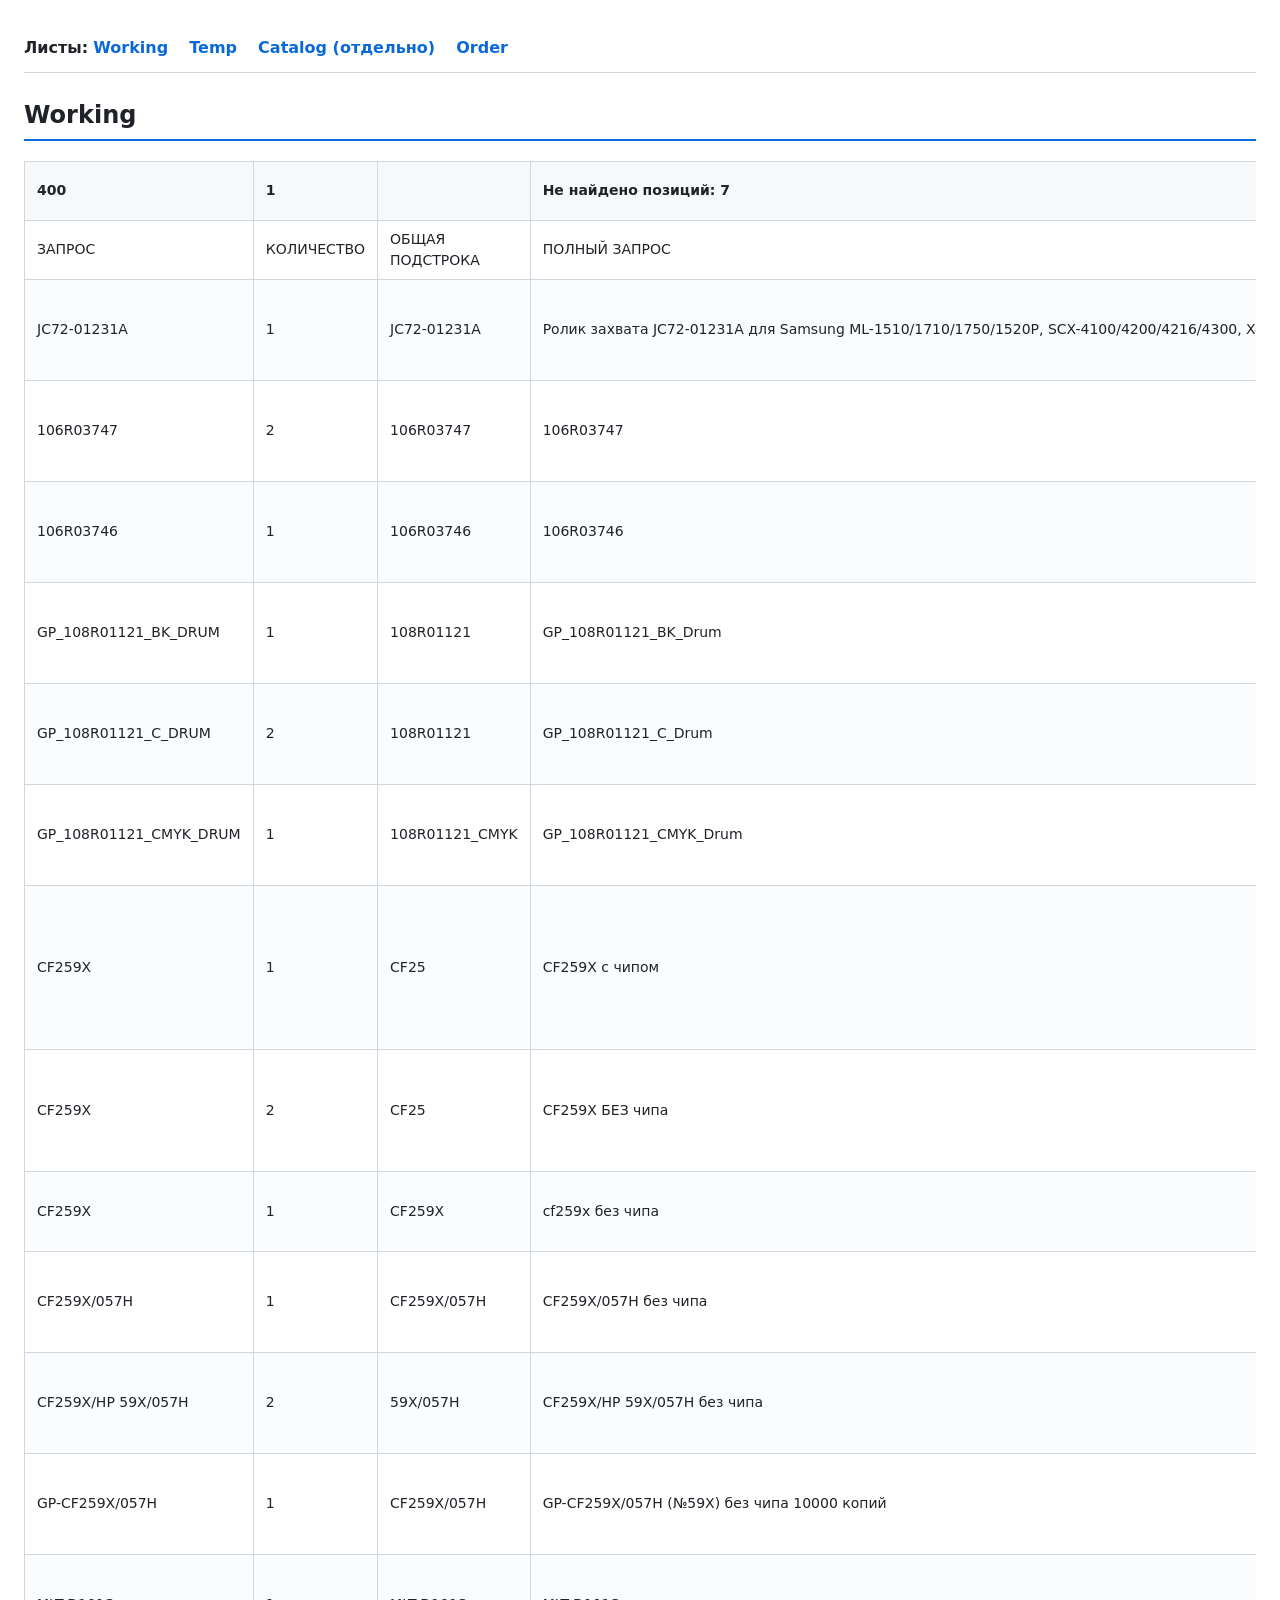
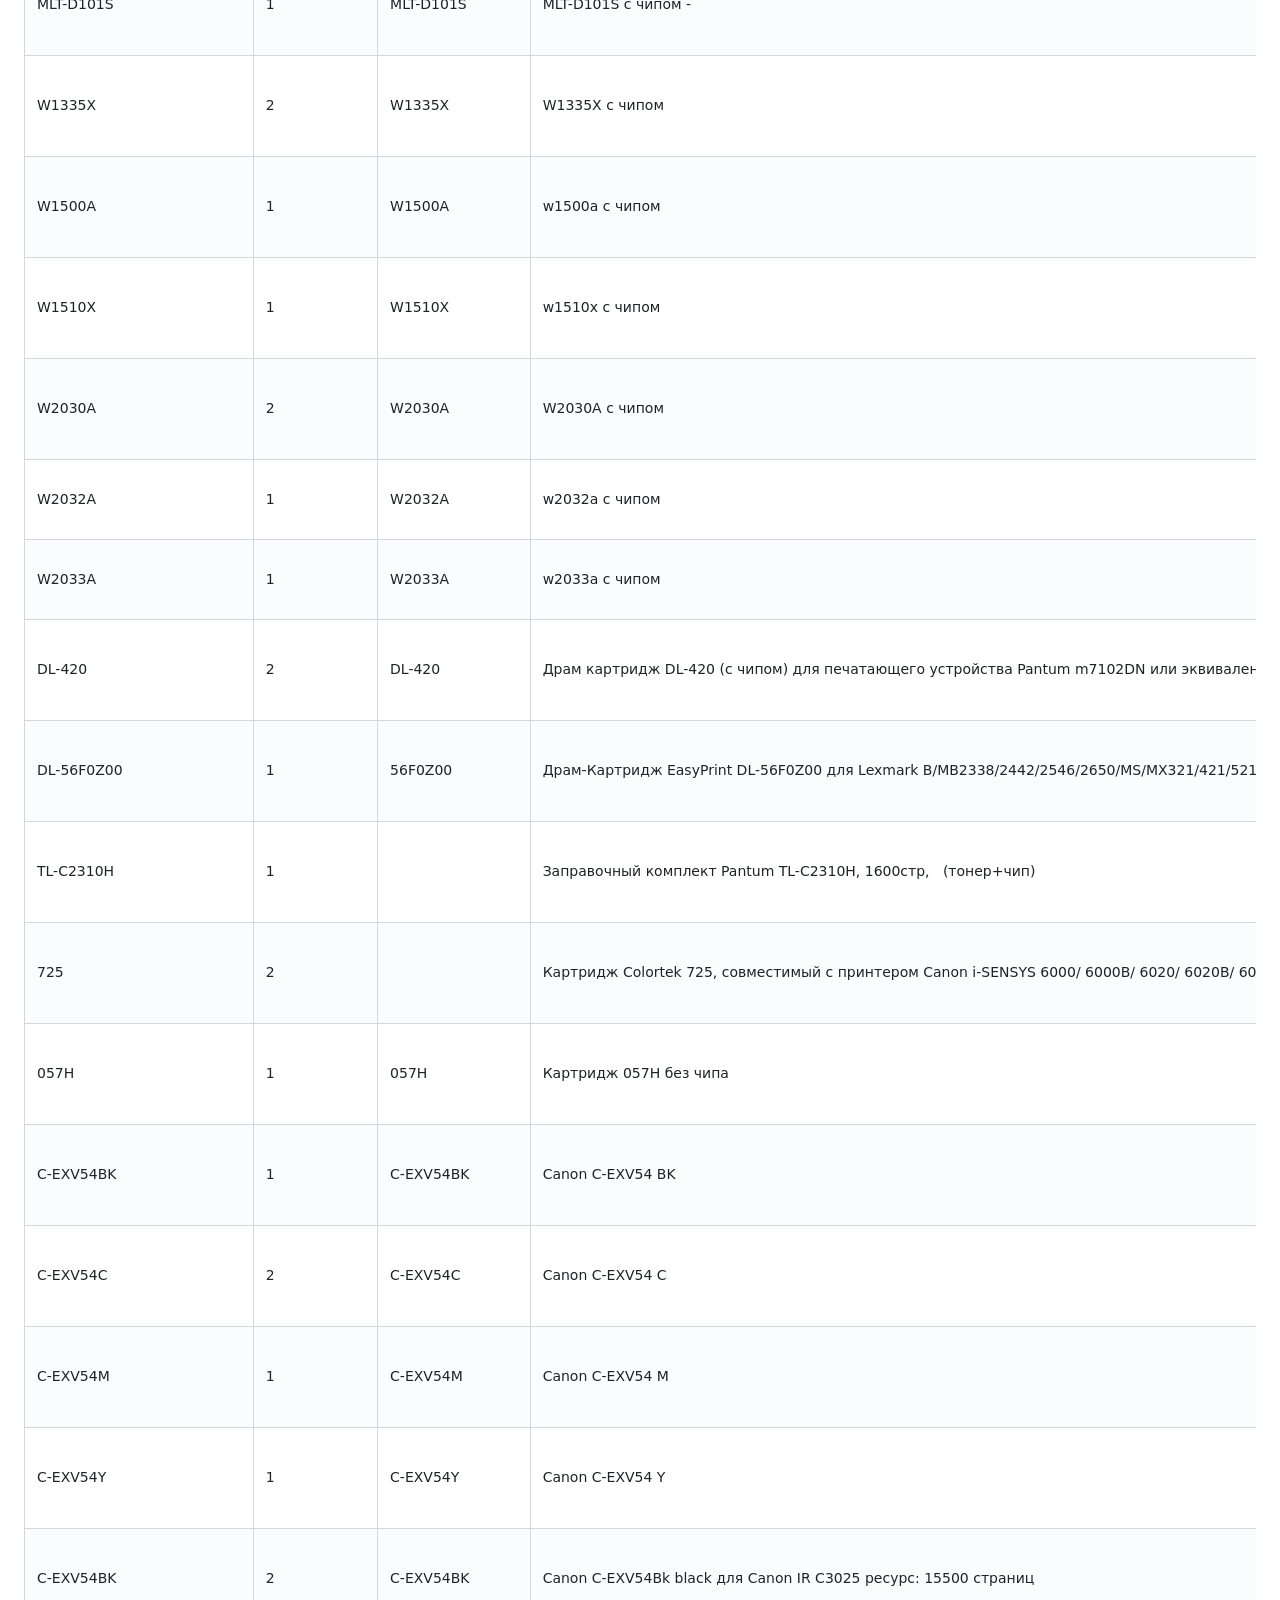
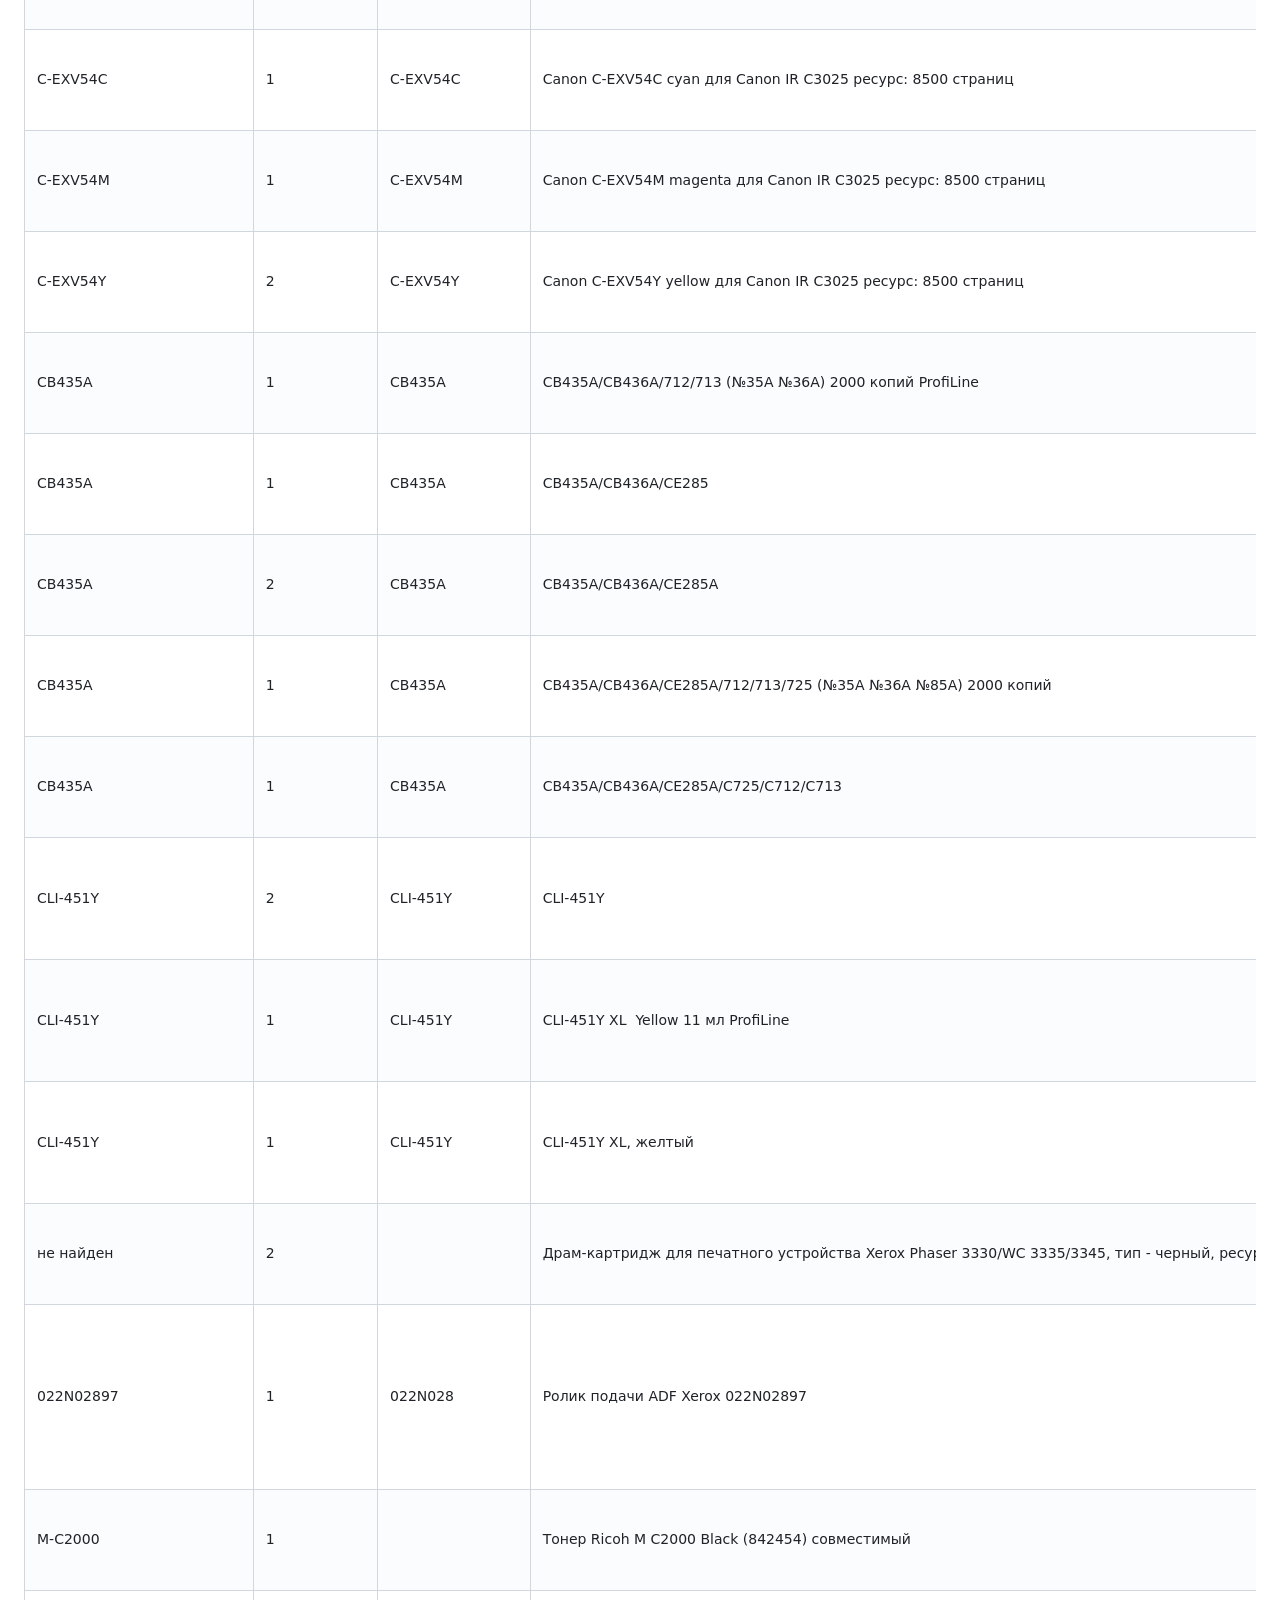
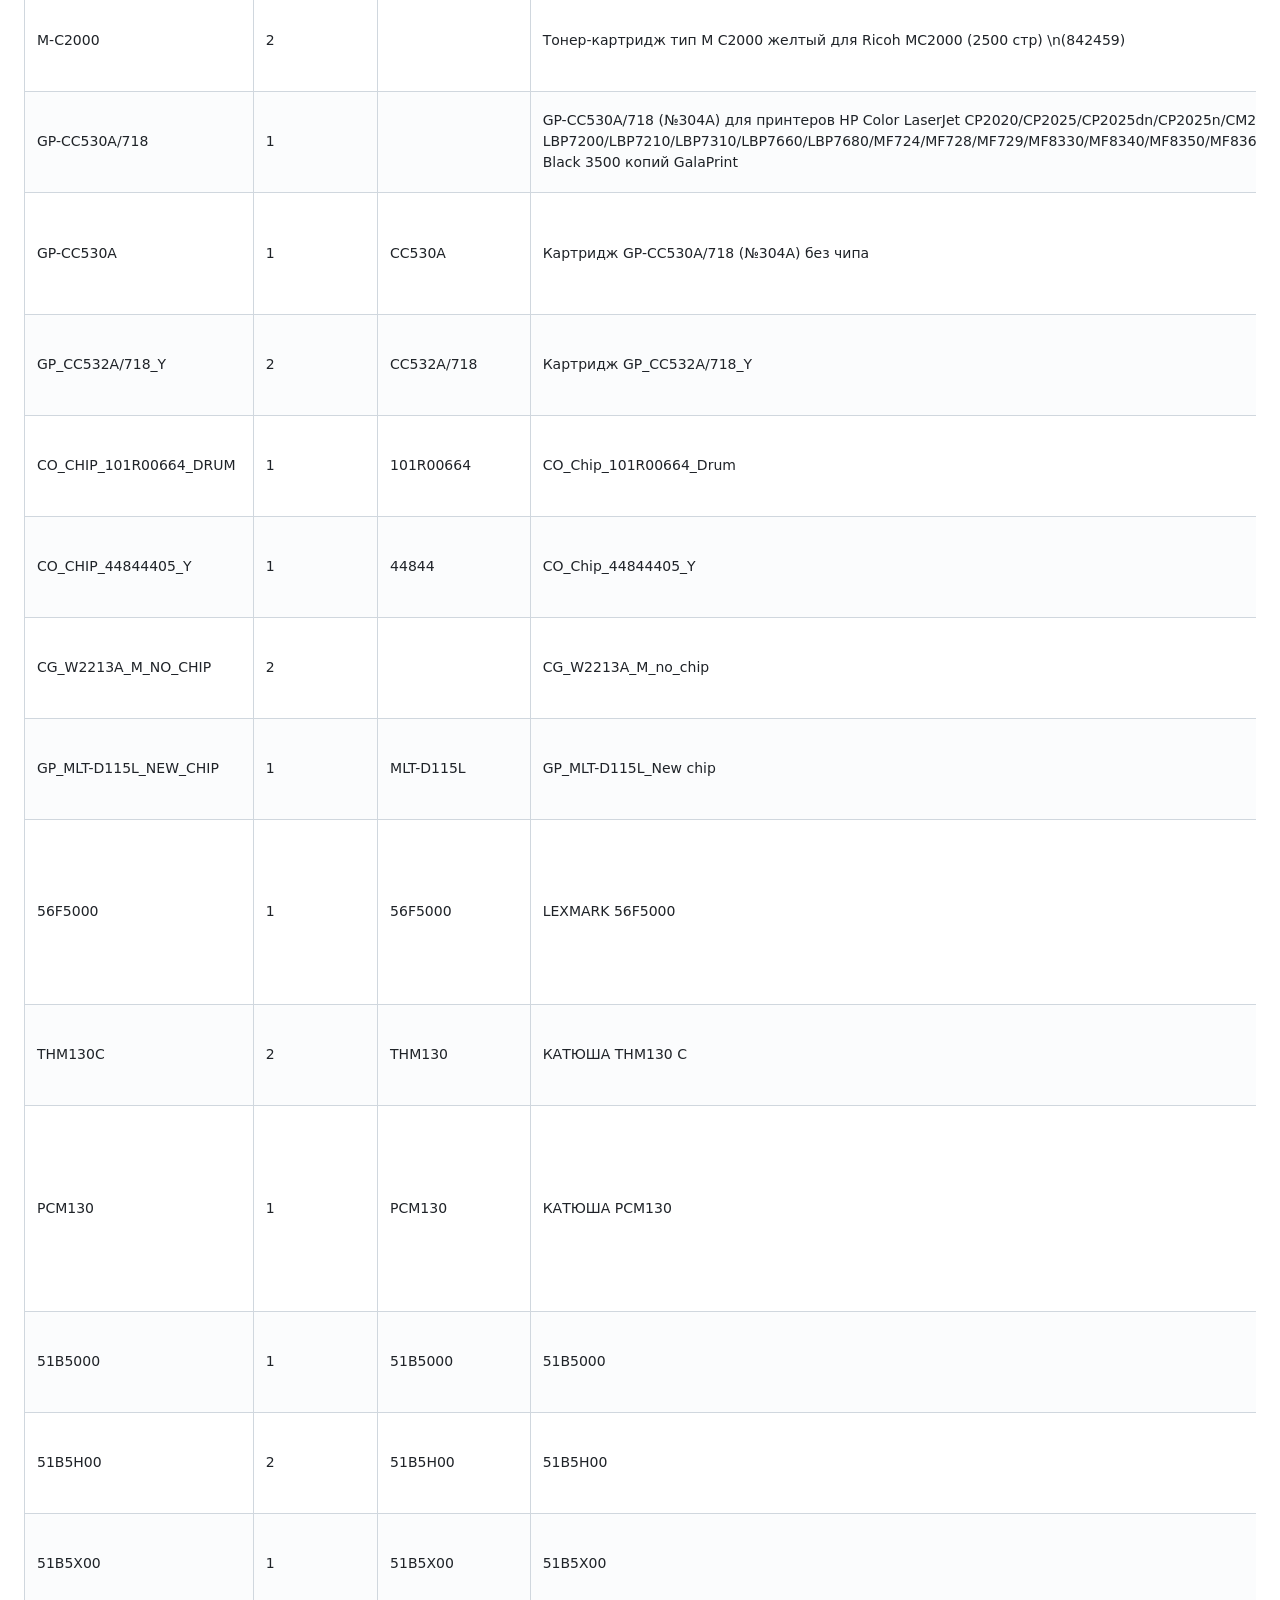
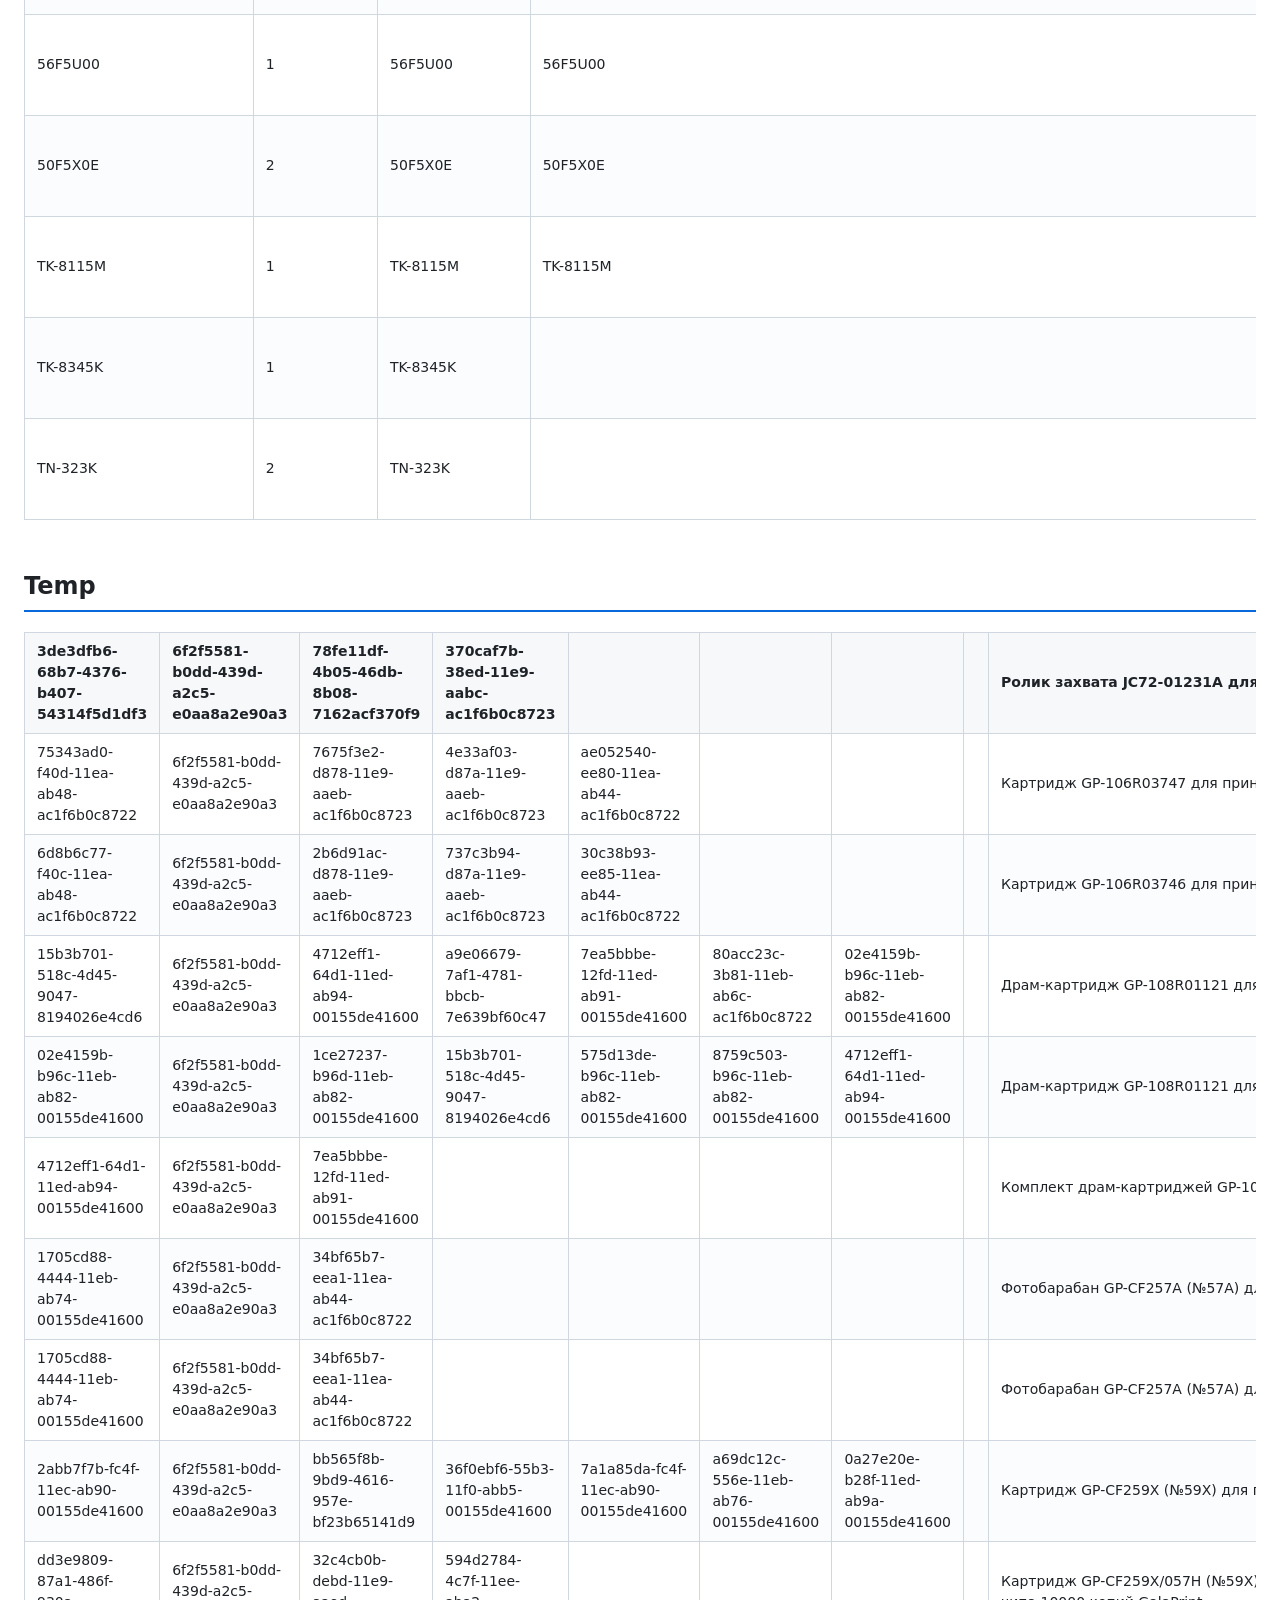
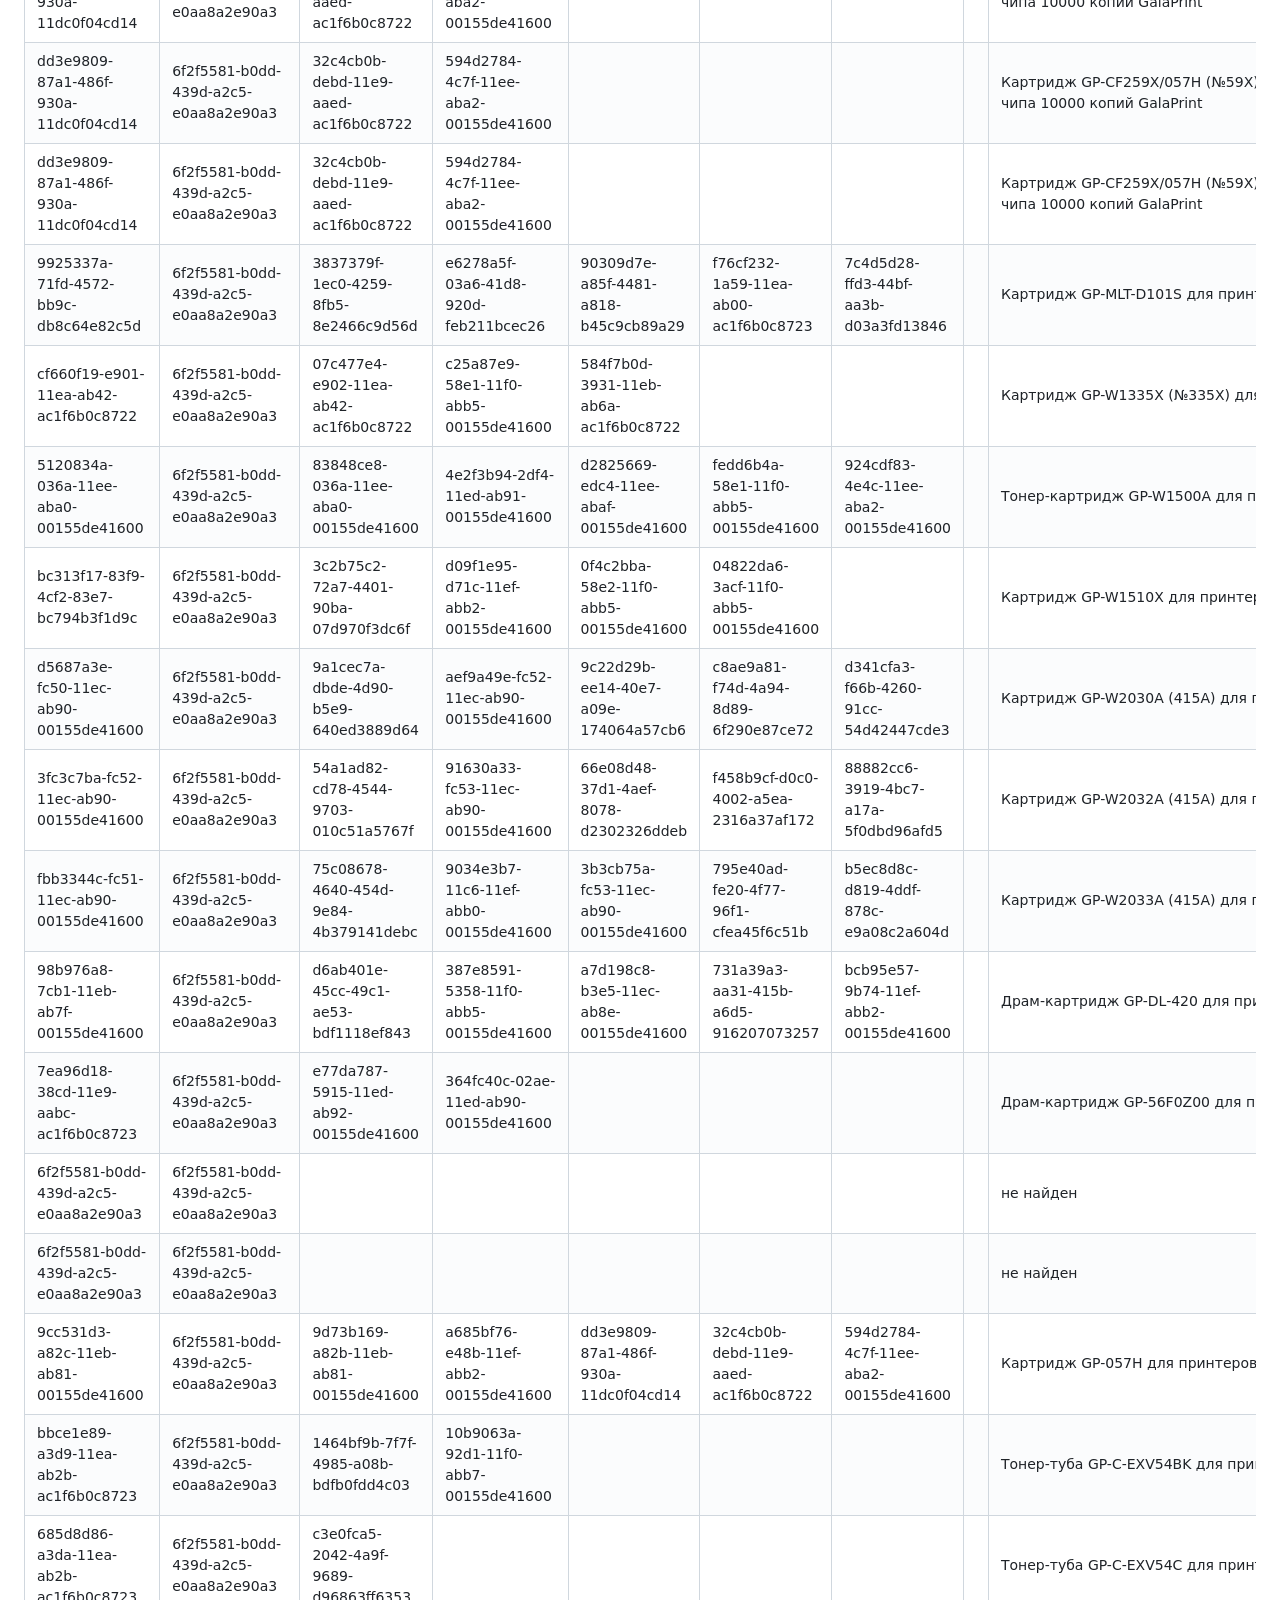
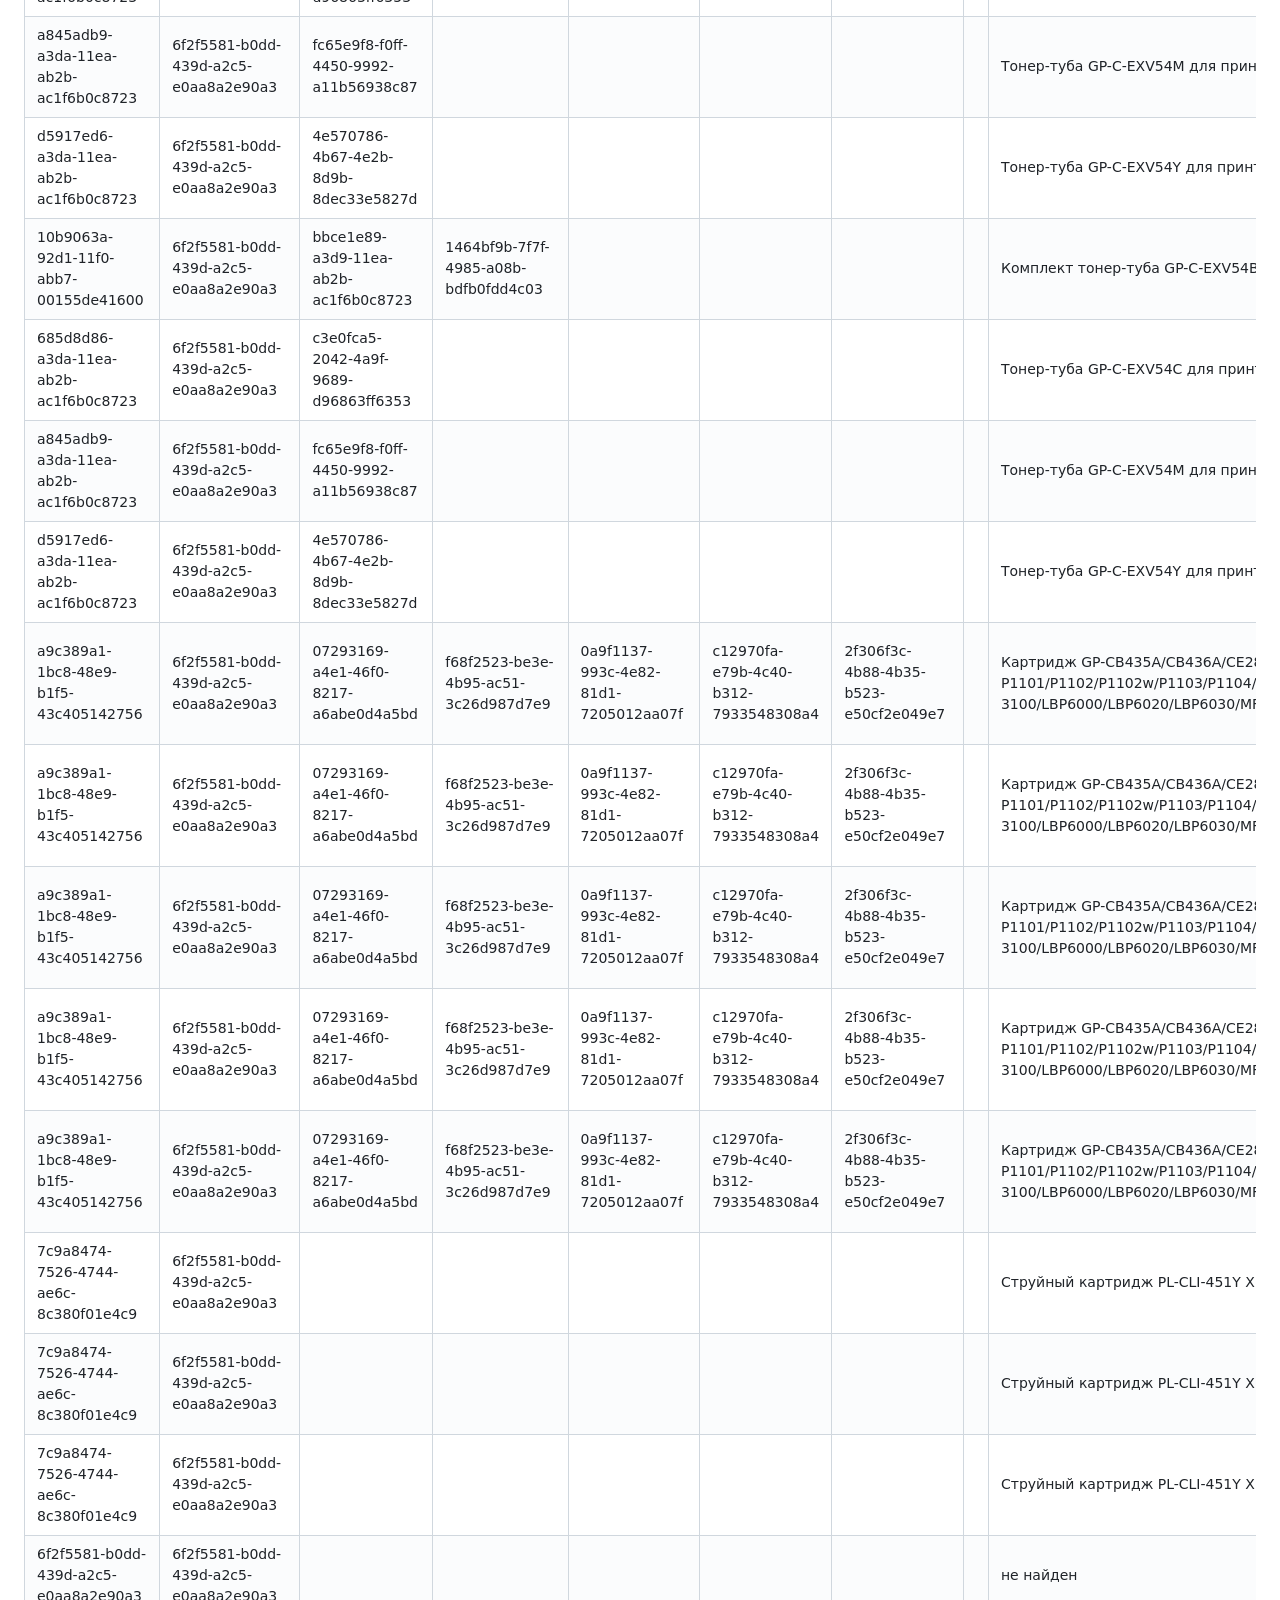
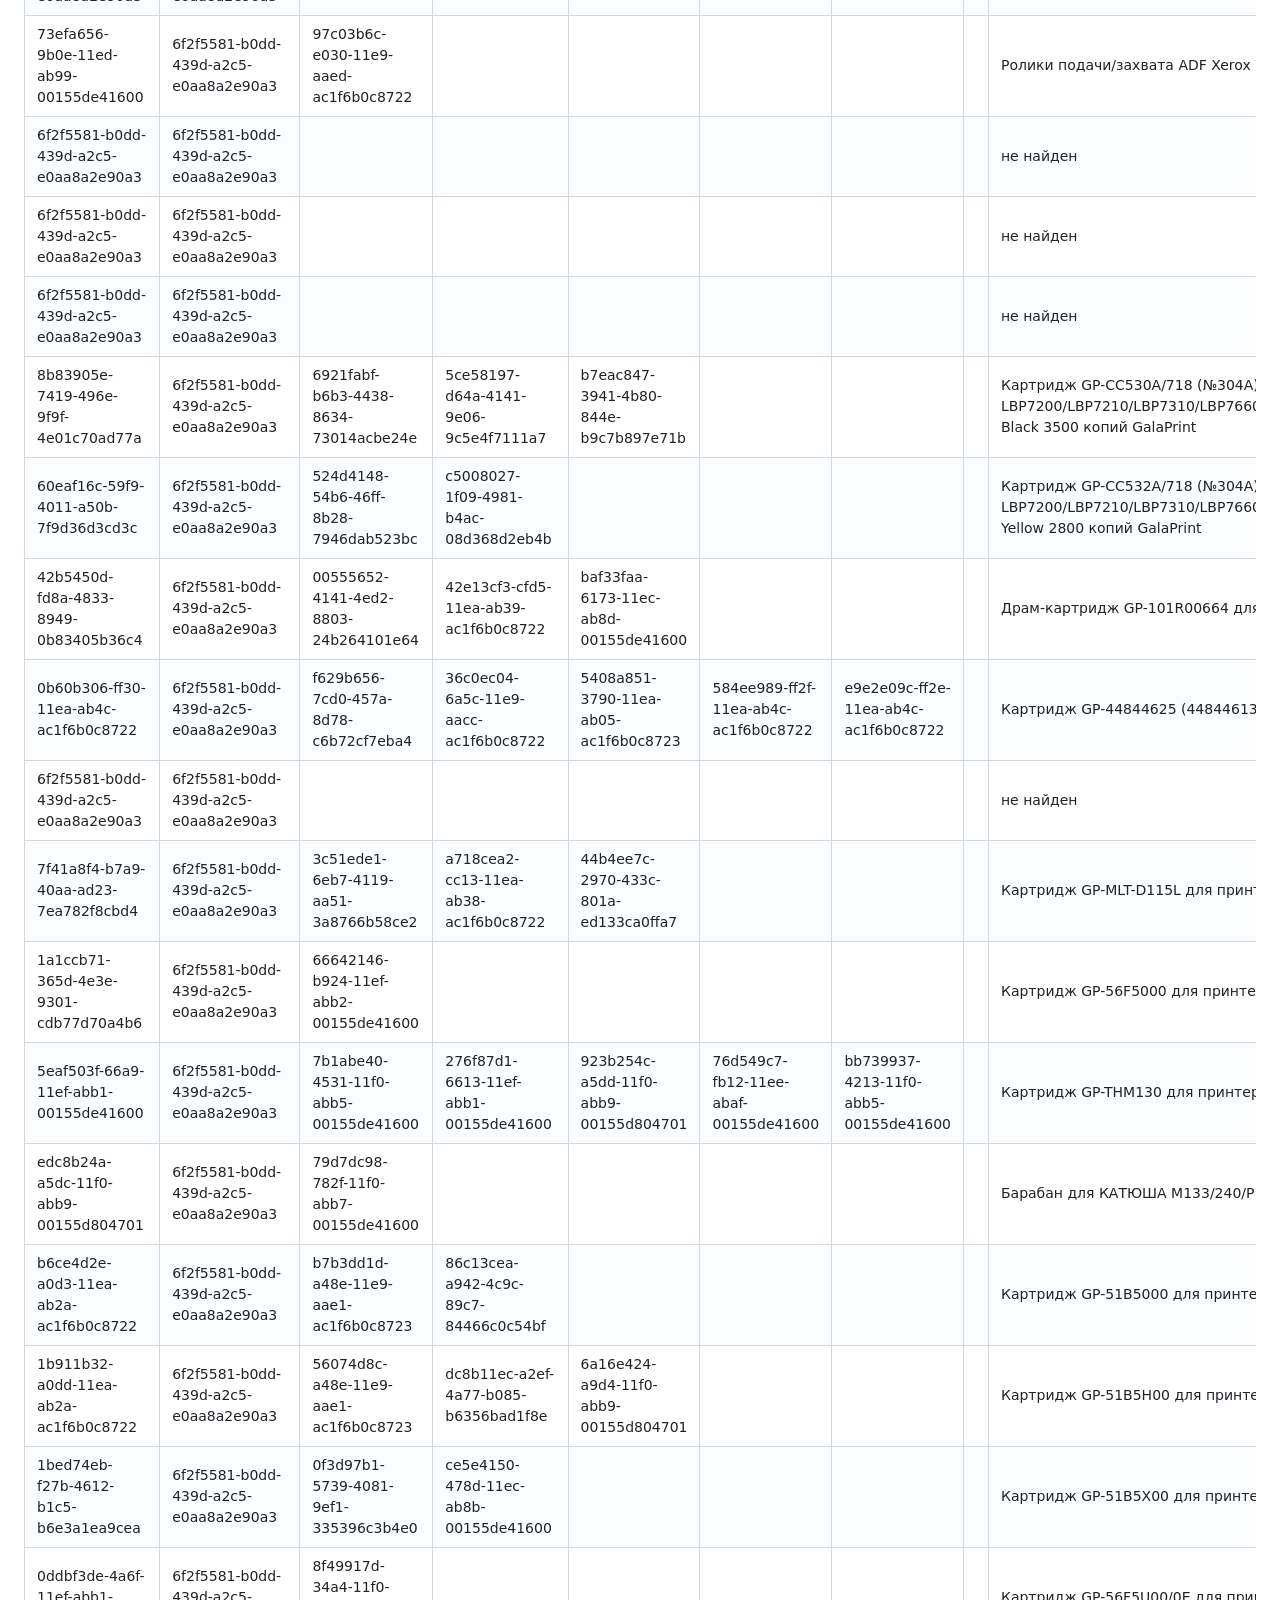
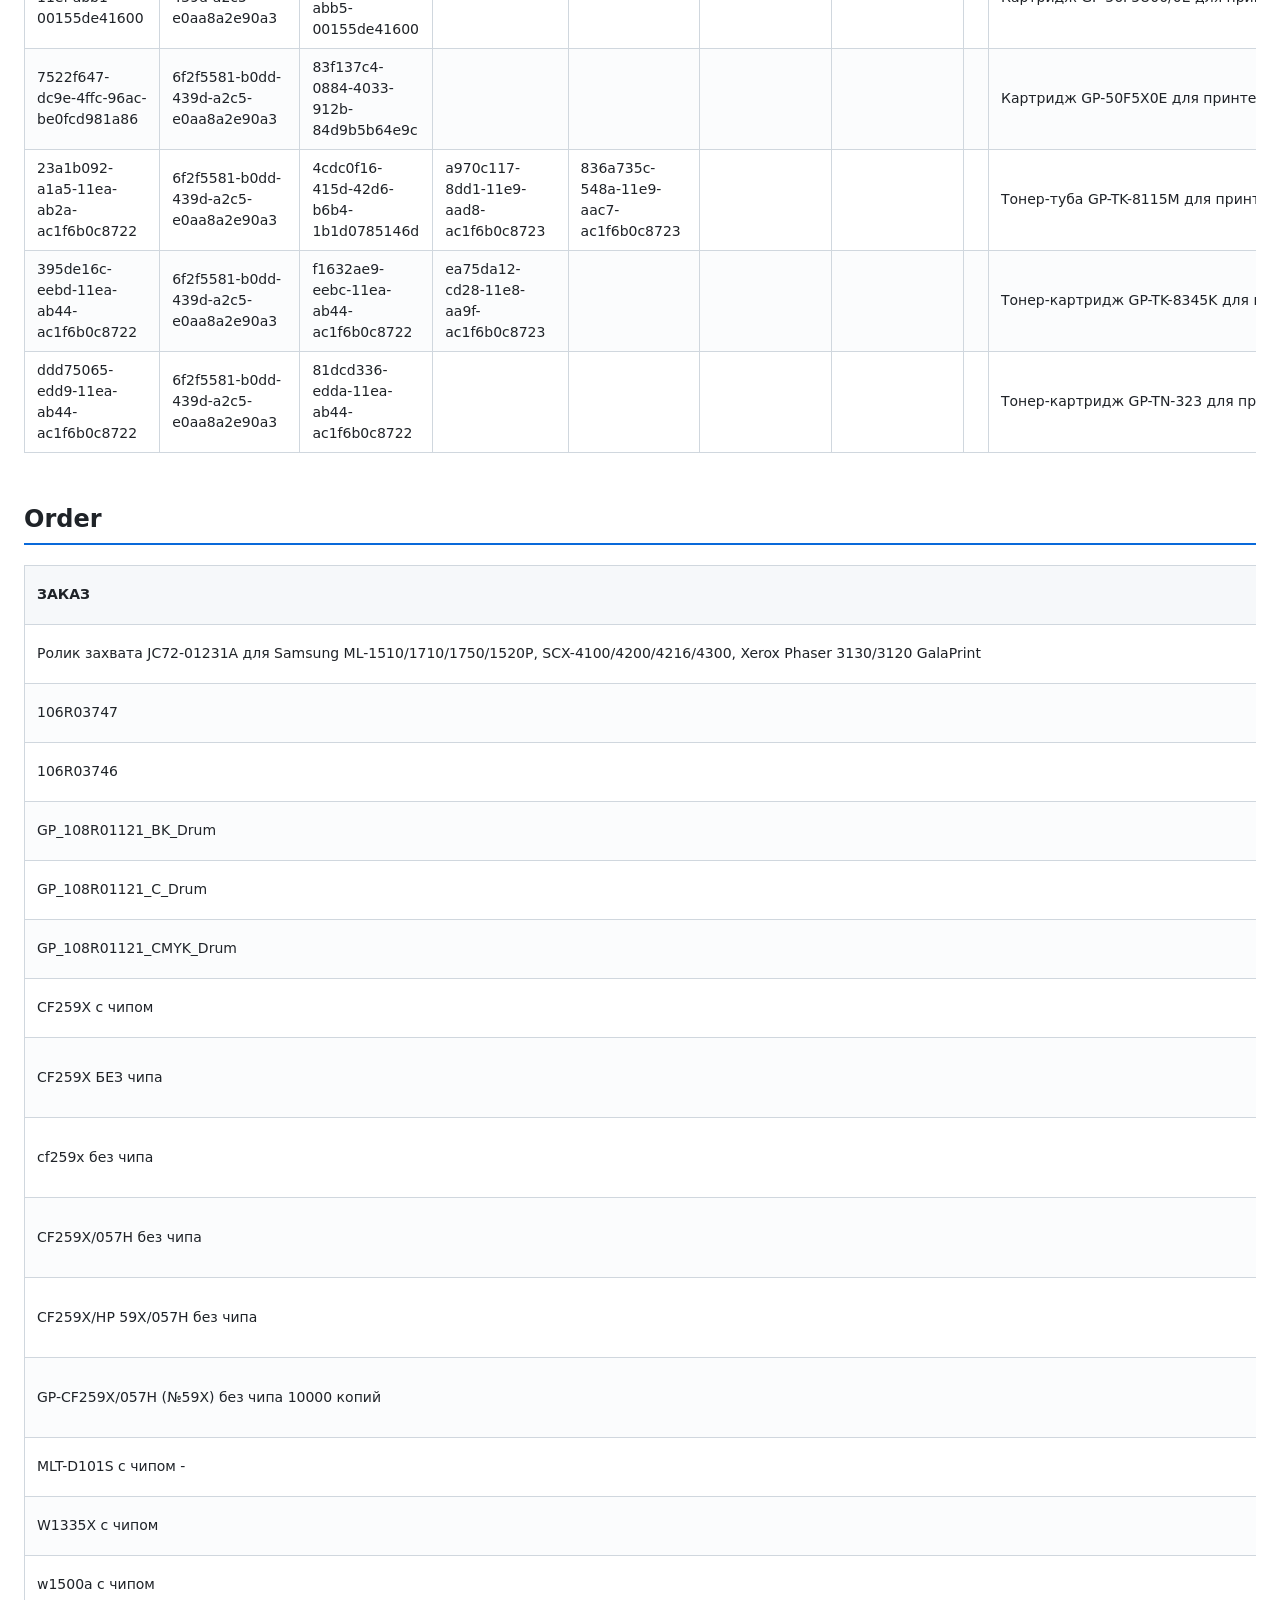
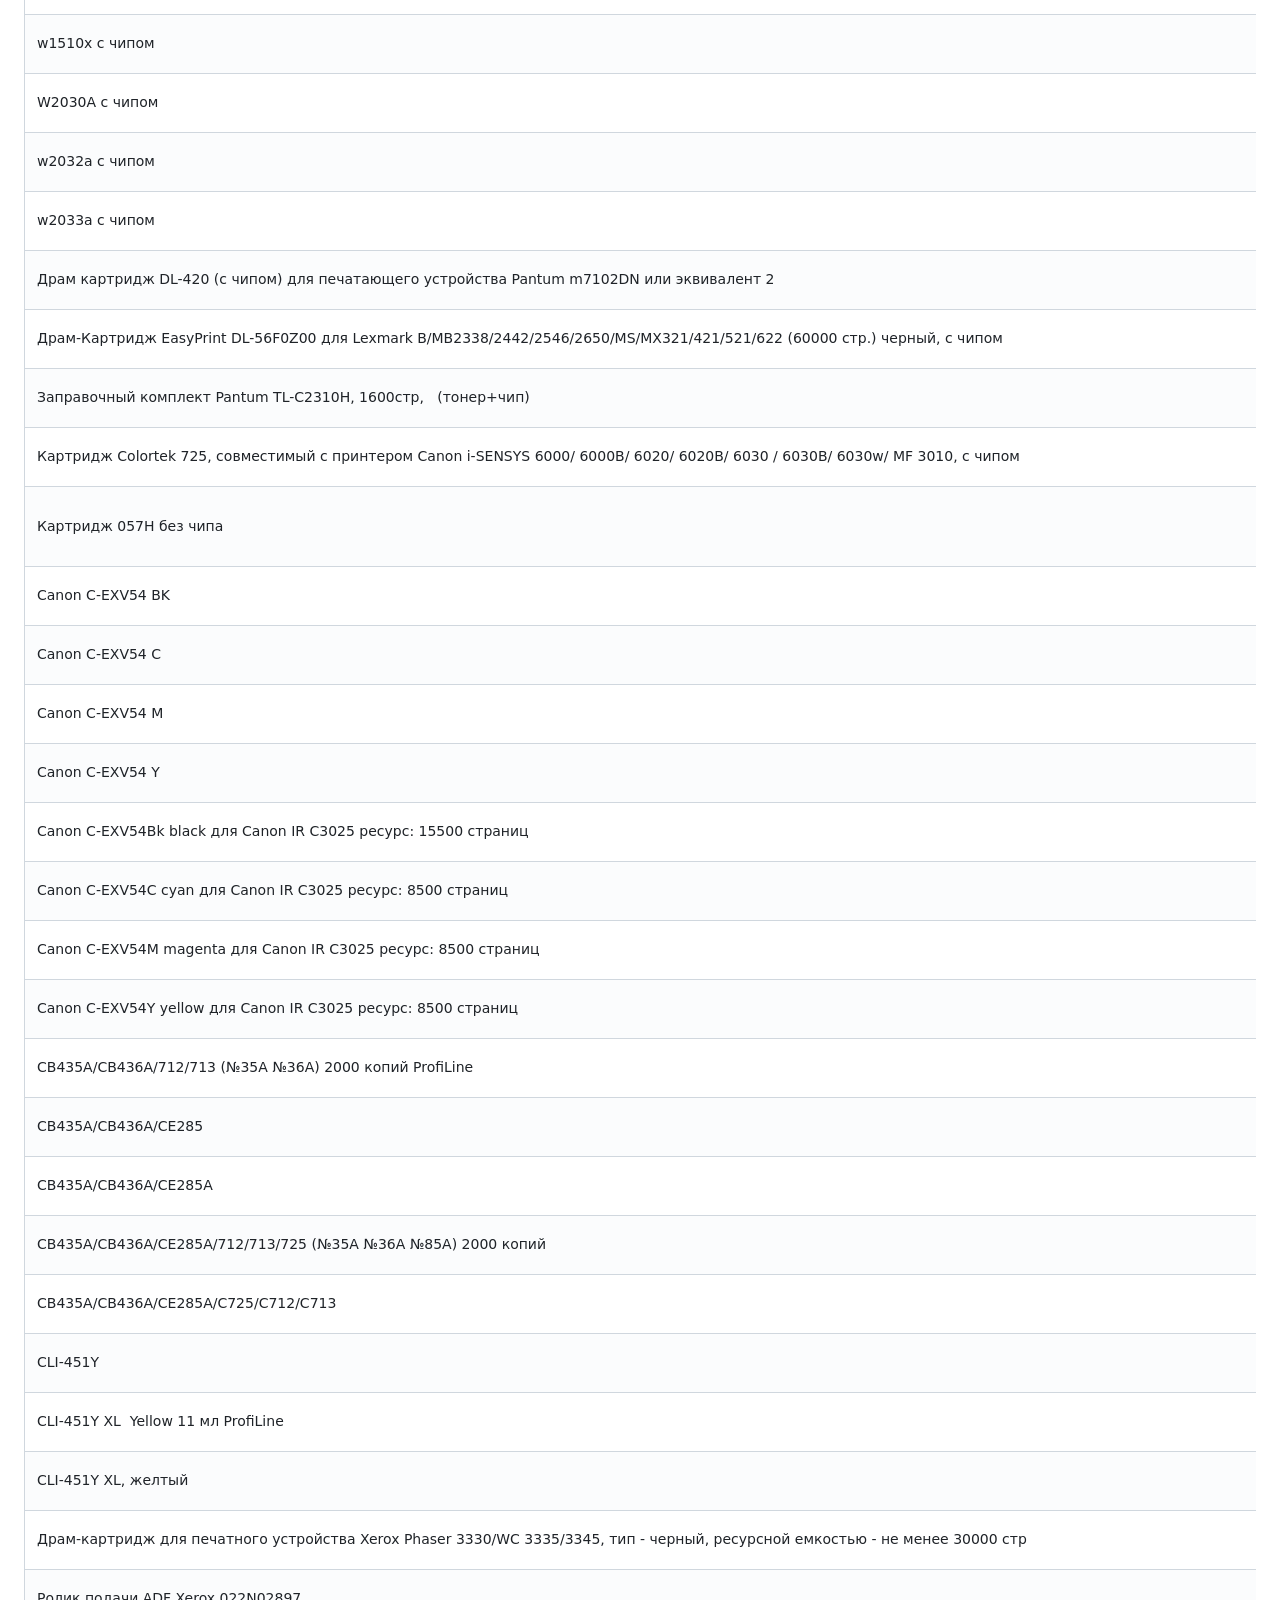
<file: index.html>
<!DOCTYPE html>
<html lang="ru">
<head>
    <meta charset="UTF-8">
    <meta name="viewport" content="width=device-width, initial-scale=1.0">
    <title>Данные проекта (Working.xlsx)</title>
    <style>
        body { font-family: system-ui, -apple-system, sans-serif; margin: 24px; color: #1f2328; line-height: 1.5; }
        nav { position: sticky; top: 0; background: #fff; padding: 12px 0; border-bottom: 1px solid #d0d7de; margin-bottom: 24px; }
        nav a { margin-right: 16px; text-decoration: none; color: #0969da; font-weight: 600; }
        nav a:hover { text-decoration: underline; }
        section { margin-bottom: 48px; }
        h2 { border-bottom: 2px solid #0969da; padding-bottom: 6px; }
        .table-wrap { overflow-x: auto; }
        .data-table { border-collapse: collapse; width: 100%; font-size: 14px; }
        .data-table th, .data-table td { border: 1px solid #d0d7de; padding: 8px 12px; text-align: left; }
        .data-table th { background-color: #f6f8fa; font-weight: 600; }
        .data-table tr:nth-child(even) { background-color: #fbfcfd; }
    </style>
</head>
<body>
    <nav><strong>Листы:</strong> <a href="#sheet-1">Working</a> <a href="#sheet-2">Temp</a> <a href="catalog.html">Catalog (отдельно)</a> <a href="#sheet-4">Order</a></nav>
    
        <section id="sheet-1">
            <h2>Working</h2>
            <div class="table-wrap"><table class="dataframe data-table">
  <thead>
    <tr style="text-align: right;">
      <th>400</th>
      <th>1</th>
      <th></th>
      <th>Не  найдено позиций: 7</th>
      <th>Время расчета: 0.0</th>
      <th>Время печати: 0.0</th>
      <th></th>
      <th>Варианты --&gt;</th>
      <th></th>
      <th></th>
      <th></th>
      <th></th>
      <th></th>
      <th></th>
    </tr>
  </thead>
  <tbody>
    <tr>
      <td>ЗАПРОС</td>
      <td>КОЛИЧЕСТВО</td>
      <td>ОБЩАЯ ПОДСТРОКА</td>
      <td>ПОЛНЫЙ ЗАПРОС</td>
      <td>АРТИКУЛ</td>
      <td>GUID</td>
      <td>КОЛИЧЕСТВО</td>
      <td>0</td>
      <td>1</td>
      <td>2</td>
      <td>3</td>
      <td>4</td>
      <td>5</td>
      <td></td>
    </tr>
    <tr>
      <td>JC72-01231A</td>
      <td>1</td>
      <td>JC72-01231A</td>
      <td>Ролик захвата JC72-01231A для Samsung ML-1510/1710/1750/1520P, SCX-4100/4200/4216/4300, Xerox Phaser 3130/3120 GalaPrint</td>
      <td>GP_SR_S_JC72-01231A</td>
      <td>3de3dfb6-68b7-4376-b407-54314f5d1df3</td>
      <td>1</td>
      <td>не найден</td>
      <td>CO_PRA_S_JC72-01231A</td>
      <td>CO_CR_S_JC72-01231A</td>
      <td></td>
      <td></td>
      <td></td>
      <td>точное ядро не найдено, взят близкий</td>
    </tr>
    <tr>
      <td>106R03747</td>
      <td>2</td>
      <td>106R03747</td>
      <td>106R03747</td>
      <td>GP_106R03747_M</td>
      <td>75343ad0-f40d-11ea-ab48-ac1f6b0c8722</td>
      <td>2</td>
      <td>не найден</td>
      <td>PL_106R03747_M</td>
      <td>CO_106R03747_M</td>
      <td>CO_Chip_X_106R03747_M</td>
      <td></td>
      <td></td>
      <td>нет нужного цвета (BK)</td>
    </tr>
    <tr>
      <td>106R03746</td>
      <td>1</td>
      <td>106R03746</td>
      <td>106R03746</td>
      <td>GP_106R03746_Y</td>
      <td>6d8b6c77-f40c-11ea-ab48-ac1f6b0c8722</td>
      <td>1</td>
      <td>не найден</td>
      <td>PL_106R03746_Y</td>
      <td>CO_106R03746_Y</td>
      <td>CO_Chip_X_106R03746_Y</td>
      <td></td>
      <td></td>
      <td>нет нужного цвета (BK)</td>
    </tr>
    <tr>
      <td>GP_108R01121_BK_DRUM</td>
      <td>1</td>
      <td>108R01121</td>
      <td>GP_108R01121_BK_Drum</td>
      <td>GP_108R01121_BK_Drum</td>
      <td>15b3b701-518c-4d45-9047-8194026e4cd6</td>
      <td>1</td>
      <td>не найден</td>
      <td>GP_108R01121_CMYK_Drum</td>
      <td>PL_108R01121_BK_Drum</td>
      <td>PL_108R01121_CMYK_Drum</td>
      <td>CO_108R01121_BK_Drum</td>
      <td>GP_108R01121_C_Drum</td>
      <td></td>
    </tr>
    <tr>
      <td>GP_108R01121_C_DRUM</td>
      <td>2</td>
      <td>108R01121</td>
      <td>GP_108R01121_C_Drum</td>
      <td>GP_108R01121_C_Drum</td>
      <td>02e4159b-b96c-11eb-ab82-00155de41600</td>
      <td>2</td>
      <td>не найден</td>
      <td>PL_108R01121_C_Drum</td>
      <td>GP_108R01121_BK_Drum</td>
      <td>GP_108R01121_M_Drum</td>
      <td>GP_108R01121_Y_Drum</td>
      <td>GP_108R01121_CMYK_Drum</td>
      <td></td>
    </tr>
    <tr>
      <td>GP_108R01121_CMYK_DRUM</td>
      <td>1</td>
      <td>108R01121_CMYK</td>
      <td>GP_108R01121_CMYK_Drum</td>
      <td>GP_108R01121_CMYK_Drum</td>
      <td>4712eff1-64d1-11ed-ab94-00155de41600</td>
      <td>1</td>
      <td>не найден</td>
      <td>PL_108R01121_CMYK_Drum</td>
      <td></td>
      <td></td>
      <td></td>
      <td></td>
      <td></td>
    </tr>
    <tr>
      <td>CF259X</td>
      <td>1</td>
      <td>CF25</td>
      <td>CF259X c чипoм</td>
      <td>GP_CF257A</td>
      <td>1705cd88-4444-11eb-ab74-00155de41600</td>
      <td>1</td>
      <td>не найден</td>
      <td>PL_CF257A</td>
      <td></td>
      <td></td>
      <td></td>
      <td></td>
      <td>нет нужного цвета (C); точное ядро не найдено, взят близкий; ресурс ниже запрошенного</td>
    </tr>
    <tr>
      <td>CF259X</td>
      <td>2</td>
      <td>CF25</td>
      <td>CF259X БЕЗ чипа</td>
      <td>GP_CF257A</td>
      <td>1705cd88-4444-11eb-ab74-00155de41600</td>
      <td>2</td>
      <td>не найден</td>
      <td>PL_CF257A</td>
      <td></td>
      <td></td>
      <td></td>
      <td></td>
      <td>точное ядро не найдено, взят близкий; ресурс ниже запрошенного</td>
    </tr>
    <tr>
      <td>CF259X</td>
      <td>1</td>
      <td>CF259X</td>
      <td>cf259x без чипа</td>
      <td>GP_CF259X_emu</td>
      <td>2abb7f7b-fc4f-11ec-ab90-00155de41600</td>
      <td>1</td>
      <td>не найден</td>
      <td>GP_CF259X</td>
      <td>GP_CF259X_emu_no_counter</td>
      <td>PL_CF259X_emu</td>
      <td>PL_CF259X</td>
      <td>CO_A_H_СF259A/CF259X</td>
      <td></td>
    </tr>
    <tr>
      <td>CF259X/057H</td>
      <td>1</td>
      <td>CF259X/057H</td>
      <td>CF259X/057H бeз чипa</td>
      <td>GP_CF259X/057H_no_chip</td>
      <td>dd3e9809-87a1-486f-930a-11dc0f04cd14</td>
      <td>1</td>
      <td>не найден</td>
      <td>PL_CF259X/057H_no_chip</td>
      <td>CG_CF259X/057H_no_chip</td>
      <td></td>
      <td></td>
      <td></td>
      <td></td>
    </tr>
    <tr>
      <td>CF259X/HP 59X/057H</td>
      <td>2</td>
      <td>59X/057H</td>
      <td>CF259X/HP 59X/057H без чипа</td>
      <td>GP_CF259X/057H_no_chip</td>
      <td>dd3e9809-87a1-486f-930a-11dc0f04cd14</td>
      <td>2</td>
      <td>не найден</td>
      <td>PL_CF259X/057H_no_chip</td>
      <td>CG_CF259X/057H_no_chip</td>
      <td></td>
      <td></td>
      <td></td>
      <td></td>
    </tr>
    <tr>
      <td>GP-CF259X/057H</td>
      <td>1</td>
      <td>CF259X/057H</td>
      <td>GP-CF259X/057H (№59X) без чипа 10000 копий</td>
      <td>GP_CF259X/057H_no_chip</td>
      <td>dd3e9809-87a1-486f-930a-11dc0f04cd14</td>
      <td>1</td>
      <td>не найден</td>
      <td>PL_CF259X/057H_no_chip</td>
      <td>CG_CF259X/057H_no_chip</td>
      <td></td>
      <td></td>
      <td></td>
      <td></td>
    </tr>
    <tr>
      <td>MLT-D101S</td>
      <td>1</td>
      <td>MLT-D101S</td>
      <td>MLT-D101S с чипом -</td>
      <td>GP_MLT-D101S_New chip</td>
      <td>9925337a-71fd-4572-bb9c-db8c64e82c5d</td>
      <td>1</td>
      <td>не найден</td>
      <td>PL_MLT-D101S_New chip</td>
      <td>CG_MLT-D101S</td>
      <td>CG_OPC_S_MLT-D101S/MLT-D111/106R02773_GTH</td>
      <td>CO_Chip_S_MLT-D101S</td>
      <td>Chip_S_MLT-D101S</td>
      <td>нет версии без чипа; есть модификатор: NEW CHIP</td>
    </tr>
    <tr>
      <td>W1335X</td>
      <td>2</td>
      <td>W1335X</td>
      <td>W1335X  c чипом</td>
      <td>GP_W1335X</td>
      <td>cf660f19-e901-11ea-ab42-ac1f6b0c8722</td>
      <td>2</td>
      <td>не найден</td>
      <td>PL_W1335X</td>
      <td>Chip_GP_W1335X</td>
      <td>CO_Chip_H_W1335X_BK</td>
      <td></td>
      <td></td>
      <td>нет версии без чипа</td>
    </tr>
    <tr>
      <td>W1500A</td>
      <td>1</td>
      <td>W1500A</td>
      <td>w1500a с чипом</td>
      <td>GP_W1500A</td>
      <td>5120834a-036a-11ee-aba0-00155de41600</td>
      <td>1</td>
      <td>не найден</td>
      <td>PL_W1500A</td>
      <td>GP_W1500A_no_chip</td>
      <td>CG_W1500A_no_chip</td>
      <td>Chip_GP_W1500A</td>
      <td>Chip_H_W1500A</td>
      <td></td>
    </tr>
    <tr>
      <td>W1510X</td>
      <td>1</td>
      <td>W1510X</td>
      <td>w1510x с чипом</td>
      <td>GP_W1510X</td>
      <td>bc313f17-83f9-4cf2-83e7-bc794b3f1d9c</td>
      <td>1</td>
      <td>не найден</td>
      <td>PL_W1510X</td>
      <td>GP_W1510X_no_chip</td>
      <td>Chip_GP_W1510X</td>
      <td>Chip_HP_W1510X</td>
      <td></td>
      <td></td>
    </tr>
    <tr>
      <td>W2030A</td>
      <td>2</td>
      <td>W2030A</td>
      <td>W2030A  с чипом</td>
      <td>GP_W2030A_BK_emu</td>
      <td>d5687a3e-fc50-11ec-ab90-00155de41600</td>
      <td>2</td>
      <td>не найден</td>
      <td>GP_W2030A_BK</td>
      <td>PL_W2030A_BK_emu</td>
      <td>PL_W2030A_BK</td>
      <td>GP_W2030A_BK_no_chip</td>
      <td>PL_W2030A_BK_no_chip</td>
      <td></td>
    </tr>
    <tr>
      <td>W2032A</td>
      <td>1</td>
      <td>W2032A</td>
      <td>w2032a с чипом</td>
      <td>GP_W2032A_Y_emu</td>
      <td>3fc3c7ba-fc52-11ec-ab90-00155de41600</td>
      <td>1</td>
      <td>не найден</td>
      <td>GP_W2032A_Y</td>
      <td>PL_W2032A_Y_emu</td>
      <td>PL_W2032A_Y</td>
      <td>GP_W2032A_Y_no_chip</td>
      <td>PL_W2032A_Y_no_chip</td>
      <td>нет нужного цвета (BK)</td>
    </tr>
    <tr>
      <td>W2033A</td>
      <td>1</td>
      <td>W2033A</td>
      <td>w2033a с чипом</td>
      <td>GP_W2033A_M_emu</td>
      <td>fbb3344c-fc51-11ec-ab90-00155de41600</td>
      <td>1</td>
      <td>не найден</td>
      <td>GP_W2033A_M</td>
      <td>GP_W2030A-W2033A_BK/C/Y/M</td>
      <td>PL_W2033A_M_emu</td>
      <td>PL_W2033A_M</td>
      <td>GP_W2033A_M_no_chip</td>
      <td>нет нужного цвета (BK)</td>
    </tr>
    <tr>
      <td>DL-420</td>
      <td>2</td>
      <td>DL-420</td>
      <td>Драм картридж DL-420 (c чипом) для печатающего устройства Pantum m7102DN или эквивалент  2</td>
      <td>GP_DL-420_Drum</td>
      <td>98b976a8-7cb1-11eb-ab7f-00155de41600</td>
      <td>2</td>
      <td>не найден</td>
      <td>GP_DL-420_MPS_Drum</td>
      <td>GP_OPC_DL-420P_Drum</td>
      <td>PL_DL-420_Drum</td>
      <td>PL_DL-420P_Drum</td>
      <td>PL_DL-420_MPS_Drum_30</td>
      <td></td>
    </tr>
    <tr>
      <td>DL-56F0Z00</td>
      <td>1</td>
      <td>56F0Z00</td>
      <td>Драм-Картридж EasyPrint DL-56F0Z00 для Lexmark B/MB2338/2442/2546/2650/MS/MX321/421/521/622 (60000 стр.) черный, с чипом</td>
      <td>GP_56F0Z00_Drum</td>
      <td>7ea96d18-38cd-11e9-aabc-ac1f6b0c8723</td>
      <td>1</td>
      <td>не найден</td>
      <td>GP_56F0Z00_CH_Drum</td>
      <td>PL_56F0Z00_Drum</td>
      <td></td>
      <td></td>
      <td></td>
      <td>точное ядро не найдено, взят близкий</td>
    </tr>
    <tr>
      <td>TL-C2310H</td>
      <td>1</td>
      <td></td>
      <td>Заправочный комплект Pantum TL-C2310H, 1600стр,   (тонер+чип)</td>
      <td>не найден</td>
      <td>6f2f5581-b0dd-439d-a2c5-e0aa8a2e90a3</td>
      <td>1</td>
      <td>не найден</td>
      <td></td>
      <td></td>
      <td></td>
      <td></td>
      <td></td>
      <td></td>
    </tr>
    <tr>
      <td>725</td>
      <td>2</td>
      <td></td>
      <td>Картридж  Colortek 725, совместимый с принтером Canon i-SENSYS 6000/ 6000B/ 6020/ 6020B/ 6030 / 6030B/ 6030w/ MF 3010, с чипом</td>
      <td>не найден</td>
      <td>6f2f5581-b0dd-439d-a2c5-e0aa8a2e90a3</td>
      <td>2</td>
      <td>не найден</td>
      <td></td>
      <td></td>
      <td></td>
      <td></td>
      <td></td>
      <td></td>
    </tr>
    <tr>
      <td>057H</td>
      <td>1</td>
      <td>057H</td>
      <td>Картридж 057H без чипа</td>
      <td>GP_057H_Chip</td>
      <td>9cc531d3-a82c-11eb-ab81-00155de41600</td>
      <td>1</td>
      <td>не найден</td>
      <td>PL_057H</td>
      <td>PL_057H_Chip</td>
      <td>GP_CF259X/057H_no_chip</td>
      <td>PL_CF259X/057H_no_chip</td>
      <td>CG_CF259X/057H_no_chip</td>
      <td></td>
    </tr>
    <tr>
      <td>C-EXV54BK</td>
      <td>1</td>
      <td>C-EXV54BK</td>
      <td>Canon C-EXV54 BK</td>
      <td>GP_C-EXV54BK_BK</td>
      <td>bbce1e89-a3d9-11ea-ab2b-ac1f6b0c8723</td>
      <td>1</td>
      <td>не найден</td>
      <td>PL_C-EXV54BK_BK</td>
      <td>GP_C-EXV54BK/C/M/Y</td>
      <td></td>
      <td></td>
      <td></td>
      <td></td>
    </tr>
    <tr>
      <td>C-EXV54C</td>
      <td>2</td>
      <td>C-EXV54C</td>
      <td>Canon C-EXV54 C</td>
      <td>GP_C-EXV54C_C</td>
      <td>685d8d86-a3da-11ea-ab2b-ac1f6b0c8723</td>
      <td>2</td>
      <td>не найден</td>
      <td>PL_C-EXV54C_C</td>
      <td></td>
      <td></td>
      <td></td>
      <td></td>
      <td>нет нужного цвета (BK); нет версии без чипа</td>
    </tr>
    <tr>
      <td>C-EXV54M</td>
      <td>1</td>
      <td>C-EXV54M</td>
      <td>Canon C-EXV54 M</td>
      <td>GP_C-EXV54M_M</td>
      <td>a845adb9-a3da-11ea-ab2b-ac1f6b0c8723</td>
      <td>1</td>
      <td>не найден</td>
      <td>PL_C-EXV54M_M</td>
      <td></td>
      <td></td>
      <td></td>
      <td></td>
      <td>нет нужного цвета (BK)</td>
    </tr>
    <tr>
      <td>C-EXV54Y</td>
      <td>1</td>
      <td>C-EXV54Y</td>
      <td>Canon C-EXV54 Y</td>
      <td>GP_C-EXV54Y_Y</td>
      <td>d5917ed6-a3da-11ea-ab2b-ac1f6b0c8723</td>
      <td>1</td>
      <td>не найден</td>
      <td>PL_C-EXV54Y_Y</td>
      <td></td>
      <td></td>
      <td></td>
      <td></td>
      <td>нет нужного цвета (C)</td>
    </tr>
    <tr>
      <td>C-EXV54BK</td>
      <td>2</td>
      <td>C-EXV54BK</td>
      <td>Canon C-EXV54Bk black для Canon IR C3025 ресурс: 15500 страниц</td>
      <td>GP_C-EXV54BK/C/M/Y</td>
      <td>10b9063a-92d1-11f0-abb7-00155de41600</td>
      <td>2</td>
      <td>не найден</td>
      <td>GP_C-EXV54BK_BK</td>
      <td>PL_C-EXV54BK_BK</td>
      <td></td>
      <td></td>
      <td></td>
      <td>нет нужного цвета (M)</td>
    </tr>
    <tr>
      <td>C-EXV54C</td>
      <td>1</td>
      <td>C-EXV54C</td>
      <td>Canon C-EXV54C cyan для Canon IR C3025 ресурс: 8500 страниц</td>
      <td>GP_C-EXV54C_C</td>
      <td>685d8d86-a3da-11ea-ab2b-ac1f6b0c8723</td>
      <td>1</td>
      <td>не найден</td>
      <td>PL_C-EXV54C_C</td>
      <td></td>
      <td></td>
      <td></td>
      <td></td>
      <td>нет нужного цвета (Y)</td>
    </tr>
    <tr>
      <td>C-EXV54M</td>
      <td>1</td>
      <td>C-EXV54M</td>
      <td>Canon C-EXV54M magenta для Canon IR C3025 ресурс: 8500 страниц</td>
      <td>GP_C-EXV54M_M</td>
      <td>a845adb9-a3da-11ea-ab2b-ac1f6b0c8723</td>
      <td>1</td>
      <td>не найден</td>
      <td>PL_C-EXV54M_M</td>
      <td></td>
      <td></td>
      <td></td>
      <td></td>
      <td>нет нужного цвета (BK)</td>
    </tr>
    <tr>
      <td>C-EXV54Y</td>
      <td>2</td>
      <td>C-EXV54Y</td>
      <td>Canon C-EXV54Y yellow для Canon IR C3025 ресурс: 8500 страниц</td>
      <td>GP_C-EXV54Y_Y</td>
      <td>d5917ed6-a3da-11ea-ab2b-ac1f6b0c8723</td>
      <td>2</td>
      <td>не найден</td>
      <td>PL_C-EXV54Y_Y</td>
      <td></td>
      <td></td>
      <td></td>
      <td></td>
      <td>нет нужного цвета (C)</td>
    </tr>
    <tr>
      <td>CB435A</td>
      <td>1</td>
      <td>CB435A</td>
      <td>CB435A/CB436A/712/713 (№35A №36A) 2000 копий ProfiLine</td>
      <td>GP_CB435A/CE285A/712/725</td>
      <td>a9c389a1-1bc8-48e9-b1f5-43c405142756</td>
      <td>1</td>
      <td>не найден</td>
      <td>GP_CE278A/CE285A/CB435A</td>
      <td>CB435A/CE285A/712/725_GP</td>
      <td>CE278A/CE285A/CB435A_GP</td>
      <td>PL_CB435A/CB436A/712/713</td>
      <td>PL_CB435A/CE285A/712/725</td>
      <td>нет нужного цвета (M)</td>
    </tr>
    <tr>
      <td>CB435A</td>
      <td>1</td>
      <td>CB435A</td>
      <td>CB435A/CB436A/CE285</td>
      <td>GP_CB435A/CE285A/712/725</td>
      <td>a9c389a1-1bc8-48e9-b1f5-43c405142756</td>
      <td>1</td>
      <td>не найден</td>
      <td>GP_CE278A/CE285A/CB435A</td>
      <td>CB435A/CE285A/712/725_GP</td>
      <td>CE278A/CE285A/CB435A_GP</td>
      <td>PL_CB435A/CB436A/712/713</td>
      <td>PL_CB435A/CE285A/712/725</td>
      <td>нет нужного цвета (Y)</td>
    </tr>
    <tr>
      <td>CB435A</td>
      <td>2</td>
      <td>CB435A</td>
      <td>CB435A/CB436A/CE285A</td>
      <td>GP_CB435A/CE285A/712/725</td>
      <td>a9c389a1-1bc8-48e9-b1f5-43c405142756</td>
      <td>2</td>
      <td>не найден</td>
      <td>GP_CE278A/CE285A/CB435A</td>
      <td>CB435A/CE285A/712/725_GP</td>
      <td>CE278A/CE285A/CB435A_GP</td>
      <td>PL_CB435A/CB436A/712/713</td>
      <td>PL_CB435A/CE285A/712/725</td>
      <td></td>
    </tr>
    <tr>
      <td>CB435A</td>
      <td>1</td>
      <td>CB435A</td>
      <td>CB435A/CB436A/CE285A/712/713/725 (№35A №36A №85A) 2000 копий</td>
      <td>GP_CB435A/CE285A/712/725</td>
      <td>a9c389a1-1bc8-48e9-b1f5-43c405142756</td>
      <td>1</td>
      <td>не найден</td>
      <td>GP_CE278A/CE285A/CB435A</td>
      <td>CB435A/CE285A/712/725_GP</td>
      <td>CE278A/CE285A/CB435A_GP</td>
      <td>PL_CB435A/CB436A/712/713</td>
      <td>PL_CB435A/CE285A/712/725</td>
      <td></td>
    </tr>
    <tr>
      <td>CB435A</td>
      <td>1</td>
      <td>CB435A</td>
      <td>CB435A/CB436A/CE285A/C725/C712/C713</td>
      <td>GP_CB435A/CE285A/712/725</td>
      <td>a9c389a1-1bc8-48e9-b1f5-43c405142756</td>
      <td>1</td>
      <td>не найден</td>
      <td>GP_CE278A/CE285A/CB435A</td>
      <td>CB435A/CE285A/712/725_GP</td>
      <td>CE278A/CE285A/CB435A_GP</td>
      <td>PL_CB435A/CB436A/712/713</td>
      <td>PL_CB435A/CE285A/712/725</td>
      <td></td>
    </tr>
    <tr>
      <td>CLI-451Y</td>
      <td>2</td>
      <td>CLI-451Y</td>
      <td>CLI-451Y</td>
      <td>PL_CLI-451Y XL_Y</td>
      <td>7c9a8474-7526-4744-ae6c-8c380f01e4c9</td>
      <td>2</td>
      <td>не найден</td>
      <td></td>
      <td></td>
      <td></td>
      <td></td>
      <td></td>
      <td>нет нужного цвета (BK); бренд GP не найден, взят PL</td>
    </tr>
    <tr>
      <td>CLI-451Y</td>
      <td>1</td>
      <td>CLI-451Y</td>
      <td>CLI-451Y XL  Yellow 11 мл ProfiLine</td>
      <td>PL_CLI-451Y XL_Y</td>
      <td>7c9a8474-7526-4744-ae6c-8c380f01e4c9</td>
      <td>1</td>
      <td>не найден</td>
      <td></td>
      <td></td>
      <td></td>
      <td></td>
      <td></td>
      <td>нет нужного цвета (BK); бренд GP не найден, взят PL</td>
    </tr>
    <tr>
      <td>CLI-451Y</td>
      <td>1</td>
      <td>CLI-451Y</td>
      <td>CLI-451Y XL, желтый</td>
      <td>PL_CLI-451Y XL_Y</td>
      <td>7c9a8474-7526-4744-ae6c-8c380f01e4c9</td>
      <td>1</td>
      <td>не найден</td>
      <td></td>
      <td></td>
      <td></td>
      <td></td>
      <td></td>
      <td>нет нужного цвета (BK); бренд GP не найден, взят PL</td>
    </tr>
    <tr>
      <td>не найден</td>
      <td>2</td>
      <td></td>
      <td>Драм-картридж для печатного устройства Xerox Phaser 3330/WC 3335/3345, тип - черный, ресурсной емкостью - не менее 30000 стр</td>
      <td>не найден</td>
      <td>6f2f5581-b0dd-439d-a2c5-e0aa8a2e90a3</td>
      <td>2</td>
      <td>не найден</td>
      <td></td>
      <td></td>
      <td></td>
      <td></td>
      <td></td>
      <td></td>
    </tr>
    <tr>
      <td>022N02897</td>
      <td>1</td>
      <td>022N028</td>
      <td>Ролик подачи ADF Xerox 022N02897</td>
      <td>OG_SR_X_022N02801</td>
      <td>73efa656-9b0e-11ed-ab99-00155de41600</td>
      <td>1</td>
      <td>не найден</td>
      <td>CO_SR_X_022N02801</td>
      <td></td>
      <td></td>
      <td></td>
      <td></td>
      <td>нет нужного цвета (Y); бренд GP не найден, взят без бренда; точное ядро не найдено, взят близкий</td>
    </tr>
    <tr>
      <td>M-C2000</td>
      <td>1</td>
      <td></td>
      <td>Тонер Ricoh M C2000 Black (842454) совместимый</td>
      <td>не найден</td>
      <td>6f2f5581-b0dd-439d-a2c5-e0aa8a2e90a3</td>
      <td>1</td>
      <td>не найден</td>
      <td></td>
      <td></td>
      <td></td>
      <td></td>
      <td></td>
      <td></td>
    </tr>
    <tr>
      <td>M-C2000</td>
      <td>2</td>
      <td></td>
      <td>Тонер-картридж тип M C2000 желтый для Ricoh MC2000 (2500 стр) \n(842459)</td>
      <td>не найден</td>
      <td>6f2f5581-b0dd-439d-a2c5-e0aa8a2e90a3</td>
      <td>2</td>
      <td>не найден</td>
      <td></td>
      <td></td>
      <td></td>
      <td></td>
      <td></td>
      <td></td>
    </tr>
    <tr>
      <td>GP-CC530A/718</td>
      <td>1</td>
      <td></td>
      <td>GP-CC530A/718 (№304A) для принтеров HP Color LaserJet CP2020/CP2025/CP2025dn/CP2025n/CM2320/CM2320fxi/CM2320nf/Canon i-SENSYS LBP7200/LBP7210/LBP7310/LBP7660/LBP7680/MF724/MF728/MF729/MF8330/MF8340/MF8350/MF8360/MF8380/MF8540/MF8550/MF8580/LBP7200Cdn/LBP7210Cdn/LBP7660Cdn/LBP7680Cx/MF8330Cdn/MF8340Cdn/MF8350Cdn/MF8360Cdn/MF8380Cdw/MF8540Cdn/MF8550Cdn/MF8580Cdw Black 3500 копий GalaPrint</td>
      <td>не найден</td>
      <td>6f2f5581-b0dd-439d-a2c5-e0aa8a2e90a3</td>
      <td>1</td>
      <td>не найден</td>
      <td></td>
      <td></td>
      <td></td>
      <td></td>
      <td></td>
      <td></td>
    </tr>
    <tr>
      <td>GP-CC530A</td>
      <td>1</td>
      <td>CC530A</td>
      <td>Картридж GP-CC530A/718 (№304A) без чипа</td>
      <td>GP_CC530A/718_BK</td>
      <td>8b83905e-7419-496e-9f9f-4e01c70ad77a</td>
      <td>1</td>
      <td>не найден</td>
      <td>PL_CC530A/718_BK</td>
      <td>CG_CC530A/718_BK</td>
      <td>Chip_CC530A_Bk</td>
      <td></td>
      <td></td>
      <td>нет нужного цвета (Y); точное ядро не найдено, взят близкий</td>
    </tr>
    <tr>
      <td>GP_CC532A/718_Y</td>
      <td>2</td>
      <td>CC532A/718</td>
      <td>Картридж GP_CC532A/718_Y</td>
      <td>GP_CC532A/718_Y</td>
      <td>60eaf16c-59f9-4011-a50b-7f9d36d3cd3c</td>
      <td>2</td>
      <td>не найден</td>
      <td>PL_CC532A/718_Y</td>
      <td>CG_CC532A/718_Y</td>
      <td></td>
      <td></td>
      <td></td>
      <td></td>
    </tr>
    <tr>
      <td>CO_CHIP_101R00664_DRUM</td>
      <td>1</td>
      <td>101R00664</td>
      <td>CO_Chip_101R00664_Drum</td>
      <td>GP_101R00664_Drum</td>
      <td>42b5450d-fd8a-4833-8949-0b83405b36c4</td>
      <td>1</td>
      <td>не найден</td>
      <td>PL_101R00664_Drum</td>
      <td>CO_101R00664_Drum</td>
      <td>CO_Chip_101R00664_Drum</td>
      <td></td>
      <td></td>
      <td>нет версии без чипа</td>
    </tr>
    <tr>
      <td>CO_CHIP_44844405_Y</td>
      <td>1</td>
      <td>44844</td>
      <td>CO_Chip_44844405_Y</td>
      <td>GP_44844625/44844613_Y</td>
      <td>0b60b306-ff30-11ea-ab4c-ac1f6b0c8722</td>
      <td>1</td>
      <td>не найден</td>
      <td>GP_44844505_Y</td>
      <td>PL_44844625/44844613_Y</td>
      <td>PL_44844505_Y</td>
      <td>GP_44844626/44844614_M</td>
      <td>GP_44844627/44844615_C</td>
      <td>точное ядро не найдено, взят близкий</td>
    </tr>
    <tr>
      <td>CG_W2213A_M_NO_CHIP</td>
      <td>2</td>
      <td></td>
      <td>CG_W2213A_M_no_chip</td>
      <td>не найден</td>
      <td>6f2f5581-b0dd-439d-a2c5-e0aa8a2e90a3</td>
      <td>2</td>
      <td>не найден</td>
      <td></td>
      <td></td>
      <td></td>
      <td></td>
      <td></td>
      <td></td>
    </tr>
    <tr>
      <td>GP_MLT-D115L_NEW_CHIP</td>
      <td>1</td>
      <td>MLT-D115L</td>
      <td>GP_MLT-D115L_New chip</td>
      <td>GP_MLT-D115L_New chip</td>
      <td>7f41a8f4-b7a9-40aa-ad23-7ea782f8cbd4</td>
      <td>1</td>
      <td>не найден</td>
      <td>PL_MLT-D115L_New chip</td>
      <td>CO_Chip_S_MLT-D115L</td>
      <td>Chip_S_MLT-D115L</td>
      <td></td>
      <td></td>
      <td>нет нужного цвета (Y)</td>
    </tr>
    <tr>
      <td>56F5000</td>
      <td>1</td>
      <td>56F5000</td>
      <td>LEXMARK 56F5000</td>
      <td>GP_56F5000</td>
      <td>1a1ccb71-365d-4e3e-9301-cdb77d70a4b6</td>
      <td>1</td>
      <td>не найден</td>
      <td>Chip_L_56F5000</td>
      <td></td>
      <td></td>
      <td></td>
      <td></td>
      <td>нет нужного цвета (M); нет версии без чипа; бренд CG не найден, взят GP; уточняйте у менеджера</td>
    </tr>
    <tr>
      <td>THM130C</td>
      <td>2</td>
      <td>THM130</td>
      <td>КАТЮША THM130 C</td>
      <td>GP_THM130</td>
      <td>5eaf503f-66a9-11ef-abb1-00155de41600</td>
      <td>2</td>
      <td>не найден</td>
      <td>PL_RK_K_THM130</td>
      <td>PL_THM130</td>
      <td>CO_DB_K_THM130/TK133</td>
      <td>OG_THM130</td>
      <td>Chip_K_THM130</td>
      <td>точное ядро не найдено, взят близкий</td>
    </tr>
    <tr>
      <td>PCM130</td>
      <td>1</td>
      <td>PCM130</td>
      <td>КАТЮША PCM130</td>
      <td>CO_OPC_K_PCM130/DR133</td>
      <td>edc8b24a-a5dc-11f0-abb9-00155d804701</td>
      <td>1</td>
      <td>не найден</td>
      <td>CO_OPC_K_PCM130</td>
      <td></td>
      <td></td>
      <td></td>
      <td></td>
      <td>бренд GP не найден, взят без бренда; точное ядро не найдено, взят близкий; есть модификатор: OPC</td>
    </tr>
    <tr>
      <td>51B5000</td>
      <td>1</td>
      <td>51B5000</td>
      <td>51B5000</td>
      <td>GP_51B5000</td>
      <td>b6ce4d2e-a0d3-11ea-ab2a-ac1f6b0c8722</td>
      <td>1</td>
      <td>не найден</td>
      <td>PL_51B5000</td>
      <td>Chip_U_L_51B5000_M</td>
      <td></td>
      <td></td>
      <td></td>
      <td>нет нужного цвета (C)</td>
    </tr>
    <tr>
      <td>51B5H00</td>
      <td>2</td>
      <td>51B5H00</td>
      <td>51B5H00</td>
      <td>GP_51B5H00</td>
      <td>1b911b32-a0dd-11ea-ab2a-ac1f6b0c8722</td>
      <td>2</td>
      <td>не найден</td>
      <td>PL_51B5H00</td>
      <td>51B5H00_com</td>
      <td>Chip_L_51B5H00</td>
      <td></td>
      <td></td>
      <td>уточняйте у менеджера</td>
    </tr>
    <tr>
      <td>51B5X00</td>
      <td>1</td>
      <td>51B5X00</td>
      <td>51B5X00</td>
      <td>GP_51B5X00</td>
      <td>1bed74eb-f27b-4612-b1c5-b6e3a1ea9cea</td>
      <td>1</td>
      <td>не найден</td>
      <td>PL_51B5X00</td>
      <td>CO_Chip_51B5X00_BK</td>
      <td></td>
      <td></td>
      <td></td>
      <td>уточняйте у менеджера</td>
    </tr>
    <tr>
      <td>56F5U00</td>
      <td>1</td>
      <td>56F5U00</td>
      <td>56F5U00</td>
      <td>GP_56F5U00/0E</td>
      <td>0ddbf3de-4a6f-11ef-abb1-00155de41600</td>
      <td>1</td>
      <td>не найден</td>
      <td>PL_56F5U00/56F5U0E</td>
      <td></td>
      <td></td>
      <td></td>
      <td></td>
      <td>уточняйте у менеджера</td>
    </tr>
    <tr>
      <td>50F5X0E</td>
      <td>2</td>
      <td>50F5X0E</td>
      <td>50F5X0E</td>
      <td>GP_50F5X0E</td>
      <td>7522f647-dc9e-4ffc-96ac-be0fcd981a86</td>
      <td>2</td>
      <td>не найден</td>
      <td>PL_50F5X0E</td>
      <td></td>
      <td></td>
      <td></td>
      <td></td>
      <td>уточняйте у менеджера</td>
    </tr>
    <tr>
      <td>TK-8115M</td>
      <td>1</td>
      <td>TK-8115M</td>
      <td>TK-8115M</td>
      <td>GP_TK-8115M_M</td>
      <td>23a1b092-a1a5-11ea-ab2a-ac1f6b0c8722</td>
      <td>1</td>
      <td>не найден</td>
      <td>PL_TK-8115M_M</td>
      <td>CO_TNR_TK-8115M_145_M</td>
      <td>Chip_K_TK-8115M_M</td>
      <td></td>
      <td></td>
      <td>нет нужного цвета (BK)</td>
    </tr>
    <tr>
      <td>TK-8345K</td>
      <td>1</td>
      <td>TK-8345K</td>
      <td></td>
      <td>GP_TK-8345K_BK</td>
      <td>395de16c-eebd-11ea-ab44-ac1f6b0c8722</td>
      <td>1</td>
      <td>не найден</td>
      <td>PL_TK-8345K_BK</td>
      <td>Chip_K_TK-8345K_BK</td>
      <td></td>
      <td></td>
      <td></td>
      <td>уточняйте у менеджера</td>
    </tr>
    <tr>
      <td>TN-323K</td>
      <td>2</td>
      <td>TN-323K</td>
      <td></td>
      <td>GP_TN-323K_BK</td>
      <td>ddd75065-edd9-11ea-ab44-ac1f6b0c8722</td>
      <td>2</td>
      <td>не найден</td>
      <td>PL_TN-323K_BK</td>
      <td></td>
      <td></td>
      <td></td>
      <td></td>
      <td>уточняйте у менеджера</td>
    </tr>
  </tbody>
</table></div>
        </section>
        
        <section id="sheet-2">
            <h2>Temp</h2>
            <div class="table-wrap"><table class="dataframe data-table">
  <thead>
    <tr style="text-align: right;">
      <th>3de3dfb6-68b7-4376-b407-54314f5d1df3</th>
      <th>6f2f5581-b0dd-439d-a2c5-e0aa8a2e90a3</th>
      <th>78fe11df-4b05-46db-8b08-7162acf370f9</th>
      <th>370caf7b-38ed-11e9-aabc-ac1f6b0c8723</th>
      <th></th>
      <th></th>
      <th></th>
      <th></th>
      <th>Ролик захвата JC72-01231A для Samsung ML-1510/1710/1750/1520P, SCX-4100/4200/4216/4300, Xerox Phaser 3130/3120 GalaPrint</th>
      <th>не найден</th>
      <th>JC72-01231A/YC72-01231A/022N02016 Резинка ролика захвата для Samsung ML-1510/1710/1750/1520P, SCX-4200/4300, Xerox Phaser 3130/3120 (совм)</th>
      <th>JC72-01231A Ролик захвата для Samsung ML-1510/1710/1750/1520P, SCX-4100/4200/4216/4300, Xerox Phaser 3130/3120 (совм)</th>
      <th>.1</th>
      <th>.2</th>
      <th>.3</th>
      <th>.4</th>
    </tr>
  </thead>
  <tbody>
    <tr>
      <td>75343ad0-f40d-11ea-ab48-ac1f6b0c8722</td>
      <td>6f2f5581-b0dd-439d-a2c5-e0aa8a2e90a3</td>
      <td>7675f3e2-d878-11e9-aaeb-ac1f6b0c8723</td>
      <td>4e33af03-d87a-11e9-aaeb-ac1f6b0c8723</td>
      <td>ae052540-ee80-11ea-ab44-ac1f6b0c8722</td>
      <td></td>
      <td></td>
      <td></td>
      <td>Картридж GP-106R03747 для принтеров Xerox VersaLink C7020/C7025/C7030 Magenta 16500 копий GalaPrint</td>
      <td>не найден</td>
      <td>Картридж PL-106R03747 для принтеров Xerox VersaLink C7020/C7025/C7030 Magenta 16500 копий ProfiLine</td>
      <td>Картридж 106R03747 для Xerox VL C7020/7025/7030 Magenta (совм.)</td>
      <td>Чип 106R03747 для Xerox VersaLink C7020/C7025/C7030 Magenta 16500 копий</td>
      <td></td>
      <td></td>
      <td></td>
    </tr>
    <tr>
      <td>6d8b6c77-f40c-11ea-ab48-ac1f6b0c8722</td>
      <td>6f2f5581-b0dd-439d-a2c5-e0aa8a2e90a3</td>
      <td>2b6d91ac-d878-11e9-aaeb-ac1f6b0c8723</td>
      <td>737c3b94-d87a-11e9-aaeb-ac1f6b0c8723</td>
      <td>30c38b93-ee85-11ea-ab44-ac1f6b0c8722</td>
      <td></td>
      <td></td>
      <td></td>
      <td>Картридж GP-106R03746 для принтеров Xerox VersaLink C7020/C7025/C7030 Yellow 16500 копий GalaPrint</td>
      <td>не найден</td>
      <td>Картридж PL-106R03746 для принтеров Xerox VersaLink C7020/C7025/C7030 Yellow 16500 копий ProfiLine</td>
      <td>Картридж 106R03746 для Xerox VL C7020/7025/7030 Yellow (совм.)</td>
      <td>Чип 106R03746 для Xerox VersaLink C7020/C7025/C7030 Yellow 16500 копий</td>
      <td></td>
      <td></td>
      <td></td>
    </tr>
    <tr>
      <td>15b3b701-518c-4d45-9047-8194026e4cd6</td>
      <td>6f2f5581-b0dd-439d-a2c5-e0aa8a2e90a3</td>
      <td>4712eff1-64d1-11ed-ab94-00155de41600</td>
      <td>a9e06679-7af1-4781-bbcb-7e639bf60c47</td>
      <td>7ea5bbbe-12fd-11ed-ab91-00155de41600</td>
      <td>80acc23c-3b81-11eb-ab6c-ac1f6b0c8722</td>
      <td>02e4159b-b96c-11eb-ab82-00155de41600</td>
      <td></td>
      <td>Драм-картридж GP-108R01121 для принтеров Xerox Phaser 6600/VersaLink C400/C405/WorkCentre 6605/6655 Black Drum 60000 копий GalaPrint</td>
      <td>не найден</td>
      <td>Комплект драм-картриджей GP-108R01121 для принтеров Xerox Phaser 6600/VersaLink C400/С405/WorkCentre 6605/6655 CMYK Drum 4*60000 копий GalaPrint</td>
      <td>Драм-картридж PL-108R01121 для принтеров Xerox Phaser 6600/VersaLink C400/C405/WorkCentre 6605/6655 Black Drum 60000 копий ProfiLine</td>
      <td>Комплект драм-картриджей PL-108R01121 для принтеров Xerox Phaser 6600/VersaLink C400/С405/WorkCentre 6605/6655 CMYK Drum 4*60000 копий ProfiLine</td>
      <td>Драм-картридж Xerox Phaser 6600/VersaLink C400 108R01121 Black 60K (совм.)</td>
      <td>Драм-картридж GP-108R01121 для принтеров Xerox Phaser 6600/VersaLink C400/C405/WorkCentre 6605/6655 Cyan Drum 60000 копий GalaPrint</td>
      <td></td>
    </tr>
    <tr>
      <td>02e4159b-b96c-11eb-ab82-00155de41600</td>
      <td>6f2f5581-b0dd-439d-a2c5-e0aa8a2e90a3</td>
      <td>1ce27237-b96d-11eb-ab82-00155de41600</td>
      <td>15b3b701-518c-4d45-9047-8194026e4cd6</td>
      <td>575d13de-b96c-11eb-ab82-00155de41600</td>
      <td>8759c503-b96c-11eb-ab82-00155de41600</td>
      <td>4712eff1-64d1-11ed-ab94-00155de41600</td>
      <td></td>
      <td>Драм-картридж GP-108R01121 для принтеров Xerox Phaser 6600/VersaLink C400/C405/WorkCentre 6605/6655 Cyan Drum 60000 копий GalaPrint</td>
      <td>не найден</td>
      <td>Драм-картридж PL-108R01121 для принтеров Xerox Phaser 6600/VersaLink C400/C405/WorkCentre 6605/6655 Cyan Drum 60000 копий ProfiLine</td>
      <td>Драм-картридж GP-108R01121 для принтеров Xerox Phaser 6600/VersaLink C400/C405/WorkCentre 6605/6655 Black Drum 60000 копий GalaPrint</td>
      <td>Драм-картридж GP-108R01121 для принтеров Xerox Phaser 6600/VersaLink C400/C405/WorkCentre 6605/6655 Magenta Drum 60000 копий GalaPrint</td>
      <td>Драм-картридж GP-108R01121 для принтеров Xerox Phaser 6600/VersaLink C400/C405/WorkCentre 6605/6655 Yellow Drum 60000 копий GalaPrint</td>
      <td>Комплект драм-картриджей GP-108R01121 для принтеров Xerox Phaser 6600/VersaLink C400/С405/WorkCentre 6605/6655 CMYK Drum 4*60000 копий GalaPrint</td>
      <td></td>
    </tr>
    <tr>
      <td>4712eff1-64d1-11ed-ab94-00155de41600</td>
      <td>6f2f5581-b0dd-439d-a2c5-e0aa8a2e90a3</td>
      <td>7ea5bbbe-12fd-11ed-ab91-00155de41600</td>
      <td></td>
      <td></td>
      <td></td>
      <td></td>
      <td></td>
      <td>Комплект драм-картриджей GP-108R01121 для принтеров Xerox Phaser 6600/VersaLink C400/С405/WorkCentre 6605/6655 CMYK Drum 4*60000 копий GalaPrint</td>
      <td>не найден</td>
      <td>Комплект драм-картриджей PL-108R01121 для принтеров Xerox Phaser 6600/VersaLink C400/С405/WorkCentre 6605/6655 CMYK Drum 4*60000 копий ProfiLine</td>
      <td></td>
      <td></td>
      <td></td>
      <td></td>
      <td></td>
    </tr>
    <tr>
      <td>1705cd88-4444-11eb-ab74-00155de41600</td>
      <td>6f2f5581-b0dd-439d-a2c5-e0aa8a2e90a3</td>
      <td>34bf65b7-eea1-11ea-ab44-ac1f6b0c8722</td>
      <td></td>
      <td></td>
      <td></td>
      <td></td>
      <td></td>
      <td>Фотобарабан GP-CF257A (№57A) для принтеров HP LaserJet M433/M436/M437 80000 копий GalaPrint</td>
      <td>не найден</td>
      <td>Фотобарабан PL-CF257A (№57A) для принтеров HP LaserJet M433/M436/M437 80000 копий ProfiLine</td>
      <td></td>
      <td></td>
      <td></td>
      <td></td>
      <td></td>
    </tr>
    <tr>
      <td>1705cd88-4444-11eb-ab74-00155de41600</td>
      <td>6f2f5581-b0dd-439d-a2c5-e0aa8a2e90a3</td>
      <td>34bf65b7-eea1-11ea-ab44-ac1f6b0c8722</td>
      <td></td>
      <td></td>
      <td></td>
      <td></td>
      <td></td>
      <td>Фотобарабан GP-CF257A (№57A) для принтеров HP LaserJet M433/M436/M437 80000 копий GalaPrint</td>
      <td>не найден</td>
      <td>Фотобарабан PL-CF257A (№57A) для принтеров HP LaserJet M433/M436/M437 80000 копий ProfiLine</td>
      <td></td>
      <td></td>
      <td></td>
      <td></td>
      <td></td>
    </tr>
    <tr>
      <td>2abb7f7b-fc4f-11ec-ab90-00155de41600</td>
      <td>6f2f5581-b0dd-439d-a2c5-e0aa8a2e90a3</td>
      <td>bb565f8b-9bd9-4616-957e-bf23b65141d9</td>
      <td>36f0ebf6-55b3-11f0-abb5-00155de41600</td>
      <td>7a1a85da-fc4f-11ec-ab90-00155de41600</td>
      <td>a69dc12c-556e-11eb-ab76-00155de41600</td>
      <td>0a27e20e-b28f-11ed-ab9a-00155de41600</td>
      <td></td>
      <td>Картридж GP-CF259X (№59X) для принтеров HP LaserJet Pro M304a/M404dn/M404dw/M404n/M406dn/M428dw/M428fdn/M428fdw 10000 копий GalaPrint</td>
      <td>не найден</td>
      <td>Картридж GP-CF259X (№59X) для принтеров HP LaserJet Pro M304a/M404dn/M404dw/M404n/M406dn/M428dw/M428fdn/M428fdw с оригинальным БУ чипом 10000 копий GalaPrint</td>
      <td>Картридж GP-CF259X (№59X) для принтеров HP LaserJet Pro M304a/M404dn/M404dw/M404n/M406dn/M428dw/M428fdn/M428fdw 10000 копий без счетчика GalaPrint</td>
      <td>Картридж PL-CF259X (№59X) для принтеров HP LaserJet Pro M304a/M404dn/M404dw/M404n/M406dn/M428dw/M428fdn/M428fdw 10000 копий ProfiLine</td>
      <td>Картридж PL-CF259X (№59X) для принтеров HP LaserJet Pro M304a/M404dn/M404dw/M404n/M406dn/M428dw/M428fdn/M428fdw с оригинальным БУ чипом 10000 копий ProfiLine</td>
      <td>Адаптер (колодка) для установки чипа HP СF259A/CF259X/057/057H/W1360/W1/W1500A для установки чипа в HP M304/M404/M428/M111/ M141a/MFP M141wCanon MF443dw/MF446x</td>
      <td></td>
    </tr>
    <tr>
      <td>dd3e9809-87a1-486f-930a-11dc0f04cd14</td>
      <td>6f2f5581-b0dd-439d-a2c5-e0aa8a2e90a3</td>
      <td>32c4cb0b-debd-11e9-aaed-ac1f6b0c8722</td>
      <td>594d2784-4c7f-11ee-aba2-00155de41600</td>
      <td></td>
      <td></td>
      <td></td>
      <td></td>
      <td>Картридж GP-CF259X/057H (№59X) для принтеров HP LaserJet Pro M304a/M404dn/M404dw/M404n/M406dn/M428dw/M428fdn/M428fdw/Canon i-SENSYS LBP220 series/LBP223dw/LBP226dw/LBP228x/LBP233dw/MF440 series/MF443dw/MF445dw/MF446x/MF449x/MF453dw/MF455dw без чипа 10000 копий GalaPrint</td>
      <td>не найден</td>
      <td>Картридж PL-CF259X/057H (№59X) для принтеров HP LaserJet Pro M304a/M404dn/M404dw/M404n/M406dn/M428dw/M428fdn/M428fdw/Canon i-SENSYS LBP220 series/LBP223dw/LBP226dw/LBP228x/LBP233dw/MF440 series/MF443dw/MF445dw/MF446x/MF449x/MF453dw/MF455dw без чипа 10000 копий ProfiLine</td>
      <td>Картридж CG-CF259X/057H (№59X) для принтеров HP LaserJet Pro M304a/M404dn/M404dw/M404n/M406dn/M428dw/M428fdn/M428fdw/Canon i-SENSYS LBP220 series/LBP223dw/LBP226dw/LBP228x/LBP233dw/MF440 series/MF443dw/MF445dw/MF446x/MF449x/MF453dw/MF455dw без чипа 10000 копий Colouring</td>
      <td></td>
      <td></td>
      <td></td>
      <td></td>
    </tr>
    <tr>
      <td>dd3e9809-87a1-486f-930a-11dc0f04cd14</td>
      <td>6f2f5581-b0dd-439d-a2c5-e0aa8a2e90a3</td>
      <td>32c4cb0b-debd-11e9-aaed-ac1f6b0c8722</td>
      <td>594d2784-4c7f-11ee-aba2-00155de41600</td>
      <td></td>
      <td></td>
      <td></td>
      <td></td>
      <td>Картридж GP-CF259X/057H (№59X) для принтеров HP LaserJet Pro M304a/M404dn/M404dw/M404n/M406dn/M428dw/M428fdn/M428fdw/Canon i-SENSYS LBP220 series/LBP223dw/LBP226dw/LBP228x/LBP233dw/MF440 series/MF443dw/MF445dw/MF446x/MF449x/MF453dw/MF455dw без чипа 10000 копий GalaPrint</td>
      <td>не найден</td>
      <td>Картридж PL-CF259X/057H (№59X) для принтеров HP LaserJet Pro M304a/M404dn/M404dw/M404n/M406dn/M428dw/M428fdn/M428fdw/Canon i-SENSYS LBP220 series/LBP223dw/LBP226dw/LBP228x/LBP233dw/MF440 series/MF443dw/MF445dw/MF446x/MF449x/MF453dw/MF455dw без чипа 10000 копий ProfiLine</td>
      <td>Картридж CG-CF259X/057H (№59X) для принтеров HP LaserJet Pro M304a/M404dn/M404dw/M404n/M406dn/M428dw/M428fdn/M428fdw/Canon i-SENSYS LBP220 series/LBP223dw/LBP226dw/LBP228x/LBP233dw/MF440 series/MF443dw/MF445dw/MF446x/MF449x/MF453dw/MF455dw без чипа 10000 копий Colouring</td>
      <td></td>
      <td></td>
      <td></td>
      <td></td>
    </tr>
    <tr>
      <td>dd3e9809-87a1-486f-930a-11dc0f04cd14</td>
      <td>6f2f5581-b0dd-439d-a2c5-e0aa8a2e90a3</td>
      <td>32c4cb0b-debd-11e9-aaed-ac1f6b0c8722</td>
      <td>594d2784-4c7f-11ee-aba2-00155de41600</td>
      <td></td>
      <td></td>
      <td></td>
      <td></td>
      <td>Картридж GP-CF259X/057H (№59X) для принтеров HP LaserJet Pro M304a/M404dn/M404dw/M404n/M406dn/M428dw/M428fdn/M428fdw/Canon i-SENSYS LBP220 series/LBP223dw/LBP226dw/LBP228x/LBP233dw/MF440 series/MF443dw/MF445dw/MF446x/MF449x/MF453dw/MF455dw без чипа 10000 копий GalaPrint</td>
      <td>не найден</td>
      <td>Картридж PL-CF259X/057H (№59X) для принтеров HP LaserJet Pro M304a/M404dn/M404dw/M404n/M406dn/M428dw/M428fdn/M428fdw/Canon i-SENSYS LBP220 series/LBP223dw/LBP226dw/LBP228x/LBP233dw/MF440 series/MF443dw/MF445dw/MF446x/MF449x/MF453dw/MF455dw без чипа 10000 копий ProfiLine</td>
      <td>Картридж CG-CF259X/057H (№59X) для принтеров HP LaserJet Pro M304a/M404dn/M404dw/M404n/M406dn/M428dw/M428fdn/M428fdw/Canon i-SENSYS LBP220 series/LBP223dw/LBP226dw/LBP228x/LBP233dw/MF440 series/MF443dw/MF445dw/MF446x/MF449x/MF453dw/MF455dw без чипа 10000 копий Colouring</td>
      <td></td>
      <td></td>
      <td></td>
      <td></td>
    </tr>
    <tr>
      <td>9925337a-71fd-4572-bb9c-db8c64e82c5d</td>
      <td>6f2f5581-b0dd-439d-a2c5-e0aa8a2e90a3</td>
      <td>3837379f-1ec0-4259-8fb5-8e2466c9d56d</td>
      <td>e6278a5f-03a6-41d8-920d-feb211bcec26</td>
      <td>90309d7e-a85f-4481-a818-b45c9cb89a29</td>
      <td>f76cf232-1a59-11ea-ab00-ac1f6b0c8723</td>
      <td>7c4d5d28-ffd3-44bf-aa3b-d03a3fd13846</td>
      <td></td>
      <td>Картридж GP-MLT-D101S для принтеров Samsung ML-2160/ML-2162/ML-2165/ML-2167/ML-2168/SCX-3400/SCX-3405/SCX-3407/SF-760/ML-2165W/ML-2168W/SCX-3405W/SCX-3400F/SCX-3405F/SCX-3405FW/SF-760P 1500 копий GalaPrint</td>
      <td>не найден</td>
      <td>Картридж PL-MLT-D101S для принтеров Samsung ML-2160/ML-2162/ML-2165/ML-2167/ML-2168/SCX-3400/SCX-3405/SCX-3407/SF-760/ML-2165W/ML-2168W/SCX-3405W/SCX-3400F/SCX-3405F/SCX-3405FW/SF-760P 1500 копий ProfiLine</td>
      <td>Картридж CG-MLT-D101S для принтеров Samsung ML-2160/ML-2162/ML-2165/ML-2167/ML-2168/SCX-3400/SCX-3405/SCX-3407/SF-760/ML-2165W/ML-2168W/SCX-3405W/SCX-3400F/SCX-3405F/SCX-3405FW/SF-760P 1500 копий Colouring</td>
      <td>Барабан Samsung ML-2161/2156/2160/2165/2166/2168/SCX3400/3401/3405/3406/3400F/M2020 для MLT-D101S/MLT-D111/106R02773 (для совместимых картриджей) Colouring (Gantech)</td>
      <td>Чип MLT-D101S для Samsung ML-2160/2165/2168/SCX-3400F/3405F/3407 1500 копий (new version)</td>
      <td>Чип MLT-D101S для Samsung ML-2160/2165/2168/ SCX-3400F/3405F/3407 полный функционал  (STD S-MLTD101S-1.5K)</td>
      <td></td>
    </tr>
    <tr>
      <td>cf660f19-e901-11ea-ab42-ac1f6b0c8722</td>
      <td>6f2f5581-b0dd-439d-a2c5-e0aa8a2e90a3</td>
      <td>07c477e4-e902-11ea-ab42-ac1f6b0c8722</td>
      <td>c25a87e9-58e1-11f0-abb5-00155de41600</td>
      <td>584f7b0d-3931-11eb-ab6a-ac1f6b0c8722</td>
      <td></td>
      <td></td>
      <td></td>
      <td>Картридж GP-W1335X (№335X) для принтеров HP LaserJet M437/M438n/M442dn/M443nda 13700 копий GalaPrint</td>
      <td>не найден</td>
      <td>Картридж PL-W1335X (№335X) для принтеров HP LaserJet M437/M438n/M442dn/M443nda 13700 копий ProfiLine</td>
      <td>Чип GP-W1335X (335X) для HP LaserJet M438/M440/M442/M443 Black 13700 копий GalaPrint</td>
      <td>Чип W1335X (335X) для HP LaserJet M438/M440/M442/M443 Black 13700 копий</td>
      <td></td>
      <td></td>
      <td></td>
    </tr>
    <tr>
      <td>5120834a-036a-11ee-aba0-00155de41600</td>
      <td>6f2f5581-b0dd-439d-a2c5-e0aa8a2e90a3</td>
      <td>83848ce8-036a-11ee-aba0-00155de41600</td>
      <td>4e2f3b94-2df4-11ed-ab91-00155de41600</td>
      <td>d2825669-edc4-11ee-abaf-00155de41600</td>
      <td>fedd6b4a-58e1-11f0-abb5-00155de41600</td>
      <td>924cdf83-4e4c-11ee-aba2-00155de41600</td>
      <td></td>
      <td>Тонер-картридж GP-W1500A для принтеров HP LaserJet М111/М141 975 копий GalaPrint</td>
      <td>не найден</td>
      <td>Тонер-картридж PL-W1500A для принтеров HP LaserJet М111/М141 975 копий ProfiLine</td>
      <td>Тонер-картридж GP-W1500A для принтеров HP LaserJet М111/М141 без чипа 975 копий GalaPrint</td>
      <td>Тонер-картридж CG-W1500A для принтеров HP LaserJet М111/М141 без чипа 975 копий Colouring</td>
      <td>Чип GP-W1500A для HP LaserJet M111/M141 975 копий GalaPrint</td>
      <td>Чип W1500A для HP LaserJet M111/M141 975 копий</td>
      <td></td>
    </tr>
    <tr>
      <td>bc313f17-83f9-4cf2-83e7-bc794b3f1d9c</td>
      <td>6f2f5581-b0dd-439d-a2c5-e0aa8a2e90a3</td>
      <td>3c2b75c2-72a7-4401-90ba-07d970f3dc6f</td>
      <td>d09f1e95-d71c-11ef-abb2-00155de41600</td>
      <td>0f4c2bba-58e2-11f0-abb5-00155de41600</td>
      <td>04822da6-3acf-11f0-abb5-00155de41600</td>
      <td></td>
      <td></td>
      <td>Картридж GP-W1510X для принтеров HP LJ Pro 4003dw/MFP 4103dw/4103fdw 9700 копий GalaPrint</td>
      <td>не найден</td>
      <td>Картридж PL-W1510X для принтеров HP LJ Pro 4003dw/MFP 4103dw/4103fdw 9700 копий ProfiLine</td>
      <td>Картридж GP-W1510X (№151X) для принтеров HP LJ Pro 4003dw/MFP4103dw/4103fdw без чипа 9700 копий GalaPrint</td>
      <td>Чип GP-W1510X для HP LaserJet Pro 4003/4103 9700 копий GalaPrint</td>
      <td>Чип W1510X для HP LaserJet Pro 4003/4103 9700 копий</td>
      <td></td>
      <td></td>
    </tr>
    <tr>
      <td>d5687a3e-fc50-11ec-ab90-00155de41600</td>
      <td>6f2f5581-b0dd-439d-a2c5-e0aa8a2e90a3</td>
      <td>9a1cec7a-dbde-4d90-b5e9-640ed3889d64</td>
      <td>aef9a49e-fc52-11ec-ab90-00155de41600</td>
      <td>9c22d29b-ee14-40e7-a09e-174064a57cb6</td>
      <td>c8ae9a81-f74d-4a94-8d89-6f290e87ce72</td>
      <td>d341cfa3-f66b-4260-91cc-54d42447cde3</td>
      <td></td>
      <td>Картридж GP-W2030A (415A) для принтеров HP LaserJet Pro M454dn/M454dw/M479fdw/M479fnw/M479dw/M479fdn Black 2400 копий GalaPrint</td>
      <td>не найден</td>
      <td>Картридж GP-W2030A (415A) для принтеров HP LaserJet Pro M454dn/M454dw/M479fdw/M479fnw/M479dw/M479fdn с оригинальным БУ чипом Black 2400 копий GalaPrint</td>
      <td>Картридж PL-W2030A (415A) для принтеров HP LaserJet Pro M454dn/M454dw/M479fdw/M479fnw/M479dw/M479fdn Black 2400 копий ProfiLine</td>
      <td>Картридж PL-W2030A (415A) для принтеров HP LaserJet Pro M454dn/M454dw/M479fdw/M479fnw/M479dw/M479fdn с оригинальным БУ чипом Black 2400 копий ProfiLine</td>
      <td>Картридж GP-W2030A (415A) для принтеров HP LaserJet Pro M454dn/M454dw/M479fdw/M479fnw/M479dw/M479fdn Black без чипа 2400 копий GalaPrint</td>
      <td>Картридж PL-W2030A (415A) для принтеров HP LaserJet Pro M454dn/M454dw/M479fdw/M479fnw/M479dw/M479fdn Black без чипа 2400 копий ProfiLine</td>
      <td></td>
    </tr>
    <tr>
      <td>3fc3c7ba-fc52-11ec-ab90-00155de41600</td>
      <td>6f2f5581-b0dd-439d-a2c5-e0aa8a2e90a3</td>
      <td>54a1ad82-cd78-4544-9703-010c51a5767f</td>
      <td>91630a33-fc53-11ec-ab90-00155de41600</td>
      <td>66e08d48-37d1-4aef-8078-d2302326ddeb</td>
      <td>f458b9cf-d0c0-4002-a5ea-2316a37af172</td>
      <td>88882cc6-3919-4bc7-a17a-5f0dbd96afd5</td>
      <td></td>
      <td>Картридж GP-W2032A (415A) для принтеров HP LaserJet Pro M454dn/M454dw/M479fdw/M479fnw/M479dw/M479fdn Yellow 2100 копий GalaPrint</td>
      <td>не найден</td>
      <td>Картридж GP-W2032A (415A) для принтеров HP LaserJet Pro M454dn/M454dw/M479fdw/M479fnw/M479dw/M479fdn с оригинальным БУ чипом Yellow 2100 копий GalaPrint</td>
      <td>Картридж PL-W2032A (415A) для принтеров HP LaserJet Pro M454dn/M454dw/M479fdw/M479fnw/M479dw/M479fdn Yellow 2100 копий ProfiLine</td>
      <td>Картридж PL-W2032A (415A) для принтеров HP LaserJet Pro M454dn/M454dw/M479fdw/M479fnw/M479dw/M479fdn с оригинальным БУ чипом Yellow 2100 копий ProfiLine</td>
      <td>Картридж GP-W2032A (415A) для принтеров HP LaserJet Pro M454dn/M454dw/M479fdw/M479fnw/M479dw/M479fdn Yellow без чипа 2100 копий GalaPrint</td>
      <td>Картридж PL-W2032A (415A) для принтеров HP LaserJet Pro M454dn/M454dw/M479fdw/M479fnw/M479dw/M479fdn Yellow без чипа 2100 копий ProfiLine</td>
      <td></td>
    </tr>
    <tr>
      <td>fbb3344c-fc51-11ec-ab90-00155de41600</td>
      <td>6f2f5581-b0dd-439d-a2c5-e0aa8a2e90a3</td>
      <td>75c08678-4640-454d-9e84-4b379141debc</td>
      <td>9034e3b7-11c6-11ef-abb0-00155de41600</td>
      <td>3b3cb75a-fc53-11ec-ab90-00155de41600</td>
      <td>795e40ad-fe20-4f77-96f1-cfea45f6c51b</td>
      <td>b5ec8d8c-d819-4ddf-878c-e9a08c2a604d</td>
      <td></td>
      <td>Картридж GP-W2033A (415A) для принтеров HP LaserJet Pro M454dn/M454dw/M479fdw/M479fnw/M479dw/M479fdn Magenta 2100 копий GalaPrint</td>
      <td>не найден</td>
      <td>Картридж GP-W2033A (415A) для принтеров HP LaserJet Pro M454dn/M454dw/M479fdw/M479fnw/M479dw/M479fdn с оригинальным БУ чипом Magenta 2100 копий GalaPrint</td>
      <td>Комплект картриджей GP-W2030A/W2031A/W2032A/W2033A (№415A) для принтеров HP Color LaserJet / CLJ-M455/M480/CLJP-M454/CLJP-M479 BK/C/Y/M 2400/3*2100 копий GalaPrint</td>
      <td>Картридж PL-W2033A (415A) для принтеров HP LaserJet Pro M454dn/M454dw/M479fdw/M479fnw/M479dw/M479fdn Magenta 2100 копий ProfiLine</td>
      <td>Картридж PL-W2033A (415A) для принтеров HP LaserJet Pro M454dn/M454dw/M479fdw/M479fnw/M479dw/M479fdn с оригинальным БУ чипом Magenta 2100 копий ProfiLine</td>
      <td>Картридж GP-W2033A (415A) для принтеров HP LaserJet Pro M454dn/M454dw/M479fdw/M479fnw/M479dw/M479fdn Magenta без чипа 2100 копий GalaPrint</td>
      <td></td>
    </tr>
    <tr>
      <td>98b976a8-7cb1-11eb-ab7f-00155de41600</td>
      <td>6f2f5581-b0dd-439d-a2c5-e0aa8a2e90a3</td>
      <td>d6ab401e-45cc-49c1-ae53-bdf1118ef843</td>
      <td>387e8591-5358-11f0-abb5-00155de41600</td>
      <td>a7d198c8-b3e5-11ec-ab8e-00155de41600</td>
      <td>731a39a3-aa31-415b-a6d5-916207073257</td>
      <td>bcb95e57-9b74-11ef-abb2-00155de41600</td>
      <td></td>
      <td>Драм-картридж GP-DL-420 для принтеров Pantum P3010D/P3010DW/P3300DN/P3300DW/M6700D/M6700DW/M6800FDW/M7100DN/M7100DW/M7200FD/M7200FDN/M7200FDW/M7300FDN/M7300FDW Drum 12000 копий GalaPrint</td>
      <td>не найден</td>
      <td>Драм картридж GP-DL-420 MPS для принтеров Pantum M6700D/M6700DW/M6800FDW/M7100DN/M7100DW/M7102DN/M7103DN/M7200FD/M7200FDN/M7200FDW/M7300FDN/M7300FDW/M7302FDN/M7302FDW/M7310DN/M7310DW/P3010D/P3010DW/P3020D/ P3300DN/P3300DW/P3302DN/P3303DN Drum 30000 копий GalaPrint</td>
      <td>Драм картридж GP-DL-420P Black для принтеров Pantum M6700D/M6700DW/M6703DW/M6800FDW/M7100DN/M7100DW/M7102DN/M7103DN/M7300FDN/M7300FDW/M7302FDN/M7302FDW Drum 30000 копий GalaPrint</td>
      <td>Драм-картридж PL-DL-420 для принтеров Pantum P3010D/P3010DW/P3300DN/P3300DW/M6700D/M6700DW/M6800FDW/M7100DN/M7100DW/M7200FD/M7200FDN/M7200FDW/M7300FDN/M7300FDW Drum 12000 копий ProfiLine</td>
      <td>Драм картридж PL-DL-420P для принтеров Pantum M6700D/M6700DW/M6703DW/M6800FDW/M7100DN/M7100DW/M7102DN/M7103DN/M7300FDN/M7300FDW/M7302FDN/M7302FDW Drum 30000 копий ProfiLine</td>
      <td>Драм-картридж PL-DL-420 MPS для принтеров Pantum P3010D/P3010DW/P3300DN/P3300DW/M6700D/M6700DW/M6800FDW/M7100DN/M7100DW/M7200FD/M7200FDN/M7200FDW/M7300FDN/M7300FDW Drum 30000 копий ProfiLine</td>
      <td></td>
    </tr>
    <tr>
      <td>7ea96d18-38cd-11e9-aabc-ac1f6b0c8723</td>
      <td>6f2f5581-b0dd-439d-a2c5-e0aa8a2e90a3</td>
      <td>e77da787-5915-11ed-ab92-00155de41600</td>
      <td>364fc40c-02ae-11ed-ab90-00155de41600</td>
      <td></td>
      <td></td>
      <td></td>
      <td></td>
      <td>Драм-картридж GP-56F0Z00 для принтеров Lexmark LaserPrinter-MS321/MX321/MS421/MX421/MS521/MX521/MX522/MS621/MS622/MX622/B2338/MB2338/B2442/MB2442/B2546/MB2546/B2650/MB2650 Drum без чипа 60000 копий GalaPrint</td>
      <td>не найден</td>
      <td>Драм-картридж GP-56F0Z00 для принтеров Lexmark LaserPrinter-MS321/MX321/MS421/MX421/MS521/MX521/MX522/MS621/MS622/MX622/B2338/MB2338/B2442/MB2442/B2546/MB2546/B2650/MB2650 Drum 60000 копий GalaPrint</td>
      <td>Драм-картридж PL-56F0Z00 для принтеров Lexmark LaserPrinter-MS321/MX321/MS421/MX421/MS521/MX521/MX522/MS621/MS622/MX622/B2338/MB2338/B2442/MB2442/B2546/MB2546/B2650/MB2650 Drum 60000 копий ProfiLine</td>
      <td></td>
      <td></td>
      <td></td>
      <td></td>
    </tr>
    <tr>
      <td>6f2f5581-b0dd-439d-a2c5-e0aa8a2e90a3</td>
      <td>6f2f5581-b0dd-439d-a2c5-e0aa8a2e90a3</td>
      <td></td>
      <td></td>
      <td></td>
      <td></td>
      <td></td>
      <td></td>
      <td>не найден</td>
      <td>не найден</td>
      <td></td>
      <td></td>
      <td></td>
      <td></td>
      <td></td>
      <td></td>
    </tr>
    <tr>
      <td>6f2f5581-b0dd-439d-a2c5-e0aa8a2e90a3</td>
      <td>6f2f5581-b0dd-439d-a2c5-e0aa8a2e90a3</td>
      <td></td>
      <td></td>
      <td></td>
      <td></td>
      <td></td>
      <td></td>
      <td>не найден</td>
      <td>не найден</td>
      <td></td>
      <td></td>
      <td></td>
      <td></td>
      <td></td>
      <td></td>
    </tr>
    <tr>
      <td>9cc531d3-a82c-11eb-ab81-00155de41600</td>
      <td>6f2f5581-b0dd-439d-a2c5-e0aa8a2e90a3</td>
      <td>9d73b169-a82b-11eb-ab81-00155de41600</td>
      <td>a685bf76-e48b-11ef-abb2-00155de41600</td>
      <td>dd3e9809-87a1-486f-930a-11dc0f04cd14</td>
      <td>32c4cb0b-debd-11e9-aaed-ac1f6b0c8722</td>
      <td>594d2784-4c7f-11ee-aba2-00155de41600</td>
      <td></td>
      <td>Картридж GP-057H для принтеров Canon i-SENSYS LBP220 series/LBP223dw/LBP226dw/LBP228x/LBP233dw/MF440 series/MF443dw/MF445dw/MF446x/MF449x/MF453dw/MF455dw 10000 копий GalaPrint</td>
      <td>не найден</td>
      <td>Картридж PL-057H для принтеров Canon i-SENSYS LBP220 series/LBP223dw/LBP226dw/LBP228x/LBP233dw/MF440 series/MF443dw/MF445dw/MF446x/MF449x/MF453dw/MF455dw работают без чипа 10000 копий ProfiLine</td>
      <td>Картридж PL-057H для принтеров Canon i-SENSYS LBP220 series/LBP223dw/LBP226dw/LBP228x/LBP233dw/MF440 series/MF443dw/MF445dw/MF446x/MF449x/MF453dw/MF455dw 10000 копий ProfiLine</td>
      <td>Картридж GP-CF259X/057H (№59X) для принтеров HP LaserJet Pro M304a/M404dn/M404dw/M404n/M406dn/M428dw/M428fdn/M428fdw/Canon i-SENSYS LBP220 series/LBP223dw/LBP226dw/LBP228x/LBP233dw/MF440 series/MF443dw/MF445dw/MF446x/MF449x/MF453dw/MF455dw без чипа 10000 копий GalaPrint</td>
      <td>Картридж PL-CF259X/057H (№59X) для принтеров HP LaserJet Pro M304a/M404dn/M404dw/M404n/M406dn/M428dw/M428fdn/M428fdw/Canon i-SENSYS LBP220 series/LBP223dw/LBP226dw/LBP228x/LBP233dw/MF440 series/MF443dw/MF445dw/MF446x/MF449x/MF453dw/MF455dw без чипа 10000 копий ProfiLine</td>
      <td>Картридж CG-CF259X/057H (№59X) для принтеров HP LaserJet Pro M304a/M404dn/M404dw/M404n/M406dn/M428dw/M428fdn/M428fdw/Canon i-SENSYS LBP220 series/LBP223dw/LBP226dw/LBP228x/LBP233dw/MF440 series/MF443dw/MF445dw/MF446x/MF449x/MF453dw/MF455dw без чипа 10000 копий Colouring</td>
      <td></td>
    </tr>
    <tr>
      <td>bbce1e89-a3d9-11ea-ab2b-ac1f6b0c8723</td>
      <td>6f2f5581-b0dd-439d-a2c5-e0aa8a2e90a3</td>
      <td>1464bf9b-7f7f-4985-a08b-bdfb0fdd4c03</td>
      <td>10b9063a-92d1-11f0-abb7-00155de41600</td>
      <td></td>
      <td></td>
      <td></td>
      <td></td>
      <td>Тонер-туба GP-C-EXV54BK для принтеров Canon ImageRunner C3025 MFP/C3025i MFP Black 15500 копий GalaPrint</td>
      <td>не найден</td>
      <td>Тонер-туба PL-C-EXV54BK для принтеров Canon ImageRunner C3025 MFP/C3025i MFP Black 15500 копий ProfiLine</td>
      <td>Комплект тонер-туба GP-C-EXV54BK/C-EXV54C/C-EXV54M/C-EXV54Y для принтеров Canon ImageRunner C3025 MFP/C3025i MFP Black/Cyan/Magenta/Yellow 15500/3*8500 копий GalaPrint</td>
      <td></td>
      <td></td>
      <td></td>
      <td></td>
    </tr>
    <tr>
      <td>685d8d86-a3da-11ea-ab2b-ac1f6b0c8723</td>
      <td>6f2f5581-b0dd-439d-a2c5-e0aa8a2e90a3</td>
      <td>c3e0fca5-2042-4a9f-9689-d96863ff6353</td>
      <td></td>
      <td></td>
      <td></td>
      <td></td>
      <td></td>
      <td>Тонер-туба GP-C-EXV54C для принтеров Canon ImageRunner C3025 MFP/C3025i MFP Cyan 8500 копий GalaPrint</td>
      <td>не найден</td>
      <td>Тонер-туба PL-C-EXV54C для принтеров Canon ImageRunner C3025 MFP/C3025i MFP Cyan 8500 копий ProfiLine</td>
      <td></td>
      <td></td>
      <td></td>
      <td></td>
      <td></td>
    </tr>
    <tr>
      <td>a845adb9-a3da-11ea-ab2b-ac1f6b0c8723</td>
      <td>6f2f5581-b0dd-439d-a2c5-e0aa8a2e90a3</td>
      <td>fc65e9f8-f0ff-4450-9992-a11b56938c87</td>
      <td></td>
      <td></td>
      <td></td>
      <td></td>
      <td></td>
      <td>Тонер-туба GP-C-EXV54M для принтеров Canon ImageRunner C3025 MFP/C3025i MFP Magenta 8500 копий GalaPrint</td>
      <td>не найден</td>
      <td>Тонер-туба PL-C-EXV54M для принтеров Canon ImageRunner C3025 MFP/C3025i MFP Magenta 8500 копий ProfiLine</td>
      <td></td>
      <td></td>
      <td></td>
      <td></td>
      <td></td>
    </tr>
    <tr>
      <td>d5917ed6-a3da-11ea-ab2b-ac1f6b0c8723</td>
      <td>6f2f5581-b0dd-439d-a2c5-e0aa8a2e90a3</td>
      <td>4e570786-4b67-4e2b-8d9b-8dec33e5827d</td>
      <td></td>
      <td></td>
      <td></td>
      <td></td>
      <td></td>
      <td>Тонер-туба GP-C-EXV54Y для принтеров Canon ImageRunner C3025 MFP/C3025i MFP Yellow 8500 копий GalaPrint</td>
      <td>не найден</td>
      <td>Тонер-туба PL-C-EXV54Y для принтеров Canon ImageRunner C3025 MFP/C3025i MFP Yellow 8500 копий ProfiLine</td>
      <td></td>
      <td></td>
      <td></td>
      <td></td>
      <td></td>
    </tr>
    <tr>
      <td>10b9063a-92d1-11f0-abb7-00155de41600</td>
      <td>6f2f5581-b0dd-439d-a2c5-e0aa8a2e90a3</td>
      <td>bbce1e89-a3d9-11ea-ab2b-ac1f6b0c8723</td>
      <td>1464bf9b-7f7f-4985-a08b-bdfb0fdd4c03</td>
      <td></td>
      <td></td>
      <td></td>
      <td></td>
      <td>Комплект тонер-туба GP-C-EXV54BK/C-EXV54C/C-EXV54M/C-EXV54Y для принтеров Canon ImageRunner C3025 MFP/C3025i MFP Black/Cyan/Magenta/Yellow 15500/3*8500 копий GalaPrint</td>
      <td>не найден</td>
      <td>Тонер-туба GP-C-EXV54BK для принтеров Canon ImageRunner C3025 MFP/C3025i MFP Black 15500 копий GalaPrint</td>
      <td>Тонер-туба PL-C-EXV54BK для принтеров Canon ImageRunner C3025 MFP/C3025i MFP Black 15500 копий ProfiLine</td>
      <td></td>
      <td></td>
      <td></td>
      <td></td>
    </tr>
    <tr>
      <td>685d8d86-a3da-11ea-ab2b-ac1f6b0c8723</td>
      <td>6f2f5581-b0dd-439d-a2c5-e0aa8a2e90a3</td>
      <td>c3e0fca5-2042-4a9f-9689-d96863ff6353</td>
      <td></td>
      <td></td>
      <td></td>
      <td></td>
      <td></td>
      <td>Тонер-туба GP-C-EXV54C для принтеров Canon ImageRunner C3025 MFP/C3025i MFP Cyan 8500 копий GalaPrint</td>
      <td>не найден</td>
      <td>Тонер-туба PL-C-EXV54C для принтеров Canon ImageRunner C3025 MFP/C3025i MFP Cyan 8500 копий ProfiLine</td>
      <td></td>
      <td></td>
      <td></td>
      <td></td>
      <td></td>
    </tr>
    <tr>
      <td>a845adb9-a3da-11ea-ab2b-ac1f6b0c8723</td>
      <td>6f2f5581-b0dd-439d-a2c5-e0aa8a2e90a3</td>
      <td>fc65e9f8-f0ff-4450-9992-a11b56938c87</td>
      <td></td>
      <td></td>
      <td></td>
      <td></td>
      <td></td>
      <td>Тонер-туба GP-C-EXV54M для принтеров Canon ImageRunner C3025 MFP/C3025i MFP Magenta 8500 копий GalaPrint</td>
      <td>не найден</td>
      <td>Тонер-туба PL-C-EXV54M для принтеров Canon ImageRunner C3025 MFP/C3025i MFP Magenta 8500 копий ProfiLine</td>
      <td></td>
      <td></td>
      <td></td>
      <td></td>
      <td></td>
    </tr>
    <tr>
      <td>d5917ed6-a3da-11ea-ab2b-ac1f6b0c8723</td>
      <td>6f2f5581-b0dd-439d-a2c5-e0aa8a2e90a3</td>
      <td>4e570786-4b67-4e2b-8d9b-8dec33e5827d</td>
      <td></td>
      <td></td>
      <td></td>
      <td></td>
      <td></td>
      <td>Тонер-туба GP-C-EXV54Y для принтеров Canon ImageRunner C3025 MFP/C3025i MFP Yellow 8500 копий GalaPrint</td>
      <td>не найден</td>
      <td>Тонер-туба PL-C-EXV54Y для принтеров Canon ImageRunner C3025 MFP/C3025i MFP Yellow 8500 копий ProfiLine</td>
      <td></td>
      <td></td>
      <td></td>
      <td></td>
      <td></td>
    </tr>
    <tr>
      <td>a9c389a1-1bc8-48e9-b1f5-43c405142756</td>
      <td>6f2f5581-b0dd-439d-a2c5-e0aa8a2e90a3</td>
      <td>07293169-a4e1-46f0-8217-a6abe0d4a5bd</td>
      <td>f68f2523-be3e-4b95-ac51-3c26d987d7e9</td>
      <td>0a9f1137-993c-4e82-81d1-7205012aa07f</td>
      <td>c12970fa-e79b-4c40-b312-7933548308a4</td>
      <td>2f306f3c-4b88-4b35-b523-e50cf2e049e7</td>
      <td></td>
      <td>Картридж GP-CB435A/CB436A/CE285A/712/713/725 (№35A №36A №85A) для принтеров HP LaserJet P1001/P1002/P1003/P1004/P1005/P1006/P1007/P1008/P1009/M1120/M1120n/M1522/M1522n/M1522nf/P1505/P1505n/LaserJet Pro P1101/P1102/P1102w/P1103/P1104/P1106/P1108/P1109/M1132/M1132s/M1136/M1137/M1212/M1212nf/M1212nfw/M1213/M1214/M1214nfh/M1216/M1217/P1102w/M1132s/M1214/M1214nfh/Canon i-SENSYS LBP-3010/LBP-3100/LBP6000/LBP6020/LBP6030/MF3010/LBP6000B/LBP6020B/LBP6030B/LBP6030w/MF3010/MF3010EX 2000 копий GalaPrint</td>
      <td>не найден</td>
      <td>Картридж GP-CE278A/CE285A/CB435A/CB436A/712/725/726/728 (№78A №85A №35A №36A) для принтеров HP LaserJet Pro M1536/M1536dnf/P1566/P1606/P1606dn/P1101/P1102/P1102w/P1103/P1104/P1106/P1108/P1109/M1132/M1132s/M1136/M1137/M1212/M1212nf/M1212nfw/M1213/M1214/M1214nfh/M1216/M1217/P1102w/M1132s/M1214/M1214nfh/LaserJet P1001/P1002/P1003/P1004/P1005/P1006/P1007/P1008/P1009/M1120/M1120n/M1522/M1522n/M1522nf/P1505/P1505n/Canon i-SENSYS LBP6000/LBP6020/LBP6030/MF3010/LBP6000B/LBP6020B/LBP6030B/LBP6030w/MF3010/MF3010EX/LBP6200/LBP6230/LBP6200d/LBP6230dw/FAX-L150/FAX-L170/FAX-L410/MF4410/MF4430/MF4450/MF4550/MF4570/MF4580/MF4730/MF4750/MF4780/MF4890 2000 копий GalaPrint</td>
      <td>Картридж GP-CB435A/CB436A/CE285A/712/713/725 (№35A №36A №85A) для принтеров HP LaserJet P1001/P1002/P1003/P1004/P1005/P1006/P1007/P1008/P1009/M1120/M1120n/M1522/M1522n/M1522nf/P1505/P1505n/LaserJet Pro P1101/P1102/P1102w/P1103/P1104/P1106/P1108/P1109/M1132/M1132s/M1136/M1137/M1212/M1212nf/M1212nfw/M1213/M1214/M1214nfh/M1216/M1217/P1102w/M1132s/M1214/M1214nfh/Canon i-SENSYS LBP-3010/LBP-3100/LBP6000/LBP6020/LBP6030/MF3010/LBP6000B/LBP6020B/LBP6030B/LBP6030w/MF3010/MF3010EX 2шт по 2000 копий в упаковке GalaPrint</td>
      <td>Картридж GP-CE278A/CE285A/CB435A/CB436A/712/725/726/728 (№78A №85A №35A №36A) для принтеров HP LaserJet Pro M1536/M1536dnf/P1566/P1606/P1606dn/P1101/P1102/P1102w/P1103/P1104/P1106/P1108/P1109/M1132/M1132s/M1136/M1137/M1212/M1212nf/M1212nfw/M1213/M1214/M1214nfh/M1216/M1217/P1102w/M1132s/M1214/M1214nfh/LaserJet P1001/P1002/P1003/P1004/P1005/P1006/P1007/P1008/P1009/M1120/M1120n/M1522/M1522n/M1522nf/P1505/P1505n/Canon i-SENSYS LBP6000/LBP6020/LBP6030/MF3010/LBP6000B/LBP6020B/LBP6030B/LBP6030w/MF3010/MF3010EX/LBP6200/LBP6230/LBP6200d/LBP6230dw/FAX-L150/FAX-L170/FAX-L410/MF4410/MF4430/MF4450/MF4550/MF4570/MF4580/MF4730/MF4750/MF4780/MF4890 2шт по 2000 копий GalaPrint</td>
      <td>Картридж PL-CB435A/CB436A/712/713 (№35A №36A) для принтеров HP LaserJet P1001/P1002/P1003/P1004/P1005/P1006/P1007/P1008/P1009/M1120/M1120n/M1522/M1522n/M1522nf/P1505/P1505n/Canon i-SENSYS LBP-3010/LBP-3100/LBP-3250 2000 копий ProfiLine</td>
      <td>Картридж PL-CB435A/CB436A/CE285A/712/713/725 (№35A №36A №85A) для принтеров HP LaserJet P1001/P1002/P1003/P1004/P1005/P1006/P1007/P1008/P1009/M1120/M1120n/M1522/M1522n/M1522nf/P1505/P1505n/LaserJet Pro P1101/P1102/P1102w/P1103/P1104/P1106/P1108/P1109/M1132/M1132s/M1136/M1137/M1212/M1212nf/M1212nfw/M1213/M1214/M1214nfh/M1216/M1217/P1102w/M1132s/M1214/M1214nfh/Canon i-SENSYS LBP-3010/LBP-3100/LBP6000/LBP6020/LBP6030/MF3010/LBP6000B/LBP6020B/LBP6030B/LBP6030w/MF3010/MF3010EX 2000 копий ProfiLine</td>
      <td></td>
    </tr>
    <tr>
      <td>a9c389a1-1bc8-48e9-b1f5-43c405142756</td>
      <td>6f2f5581-b0dd-439d-a2c5-e0aa8a2e90a3</td>
      <td>07293169-a4e1-46f0-8217-a6abe0d4a5bd</td>
      <td>f68f2523-be3e-4b95-ac51-3c26d987d7e9</td>
      <td>0a9f1137-993c-4e82-81d1-7205012aa07f</td>
      <td>c12970fa-e79b-4c40-b312-7933548308a4</td>
      <td>2f306f3c-4b88-4b35-b523-e50cf2e049e7</td>
      <td></td>
      <td>Картридж GP-CB435A/CB436A/CE285A/712/713/725 (№35A №36A №85A) для принтеров HP LaserJet P1001/P1002/P1003/P1004/P1005/P1006/P1007/P1008/P1009/M1120/M1120n/M1522/M1522n/M1522nf/P1505/P1505n/LaserJet Pro P1101/P1102/P1102w/P1103/P1104/P1106/P1108/P1109/M1132/M1132s/M1136/M1137/M1212/M1212nf/M1212nfw/M1213/M1214/M1214nfh/M1216/M1217/P1102w/M1132s/M1214/M1214nfh/Canon i-SENSYS LBP-3010/LBP-3100/LBP6000/LBP6020/LBP6030/MF3010/LBP6000B/LBP6020B/LBP6030B/LBP6030w/MF3010/MF3010EX 2000 копий GalaPrint</td>
      <td>не найден</td>
      <td>Картридж GP-CE278A/CE285A/CB435A/CB436A/712/725/726/728 (№78A №85A №35A №36A) для принтеров HP LaserJet Pro M1536/M1536dnf/P1566/P1606/P1606dn/P1101/P1102/P1102w/P1103/P1104/P1106/P1108/P1109/M1132/M1132s/M1136/M1137/M1212/M1212nf/M1212nfw/M1213/M1214/M1214nfh/M1216/M1217/P1102w/M1132s/M1214/M1214nfh/LaserJet P1001/P1002/P1003/P1004/P1005/P1006/P1007/P1008/P1009/M1120/M1120n/M1522/M1522n/M1522nf/P1505/P1505n/Canon i-SENSYS LBP6000/LBP6020/LBP6030/MF3010/LBP6000B/LBP6020B/LBP6030B/LBP6030w/MF3010/MF3010EX/LBP6200/LBP6230/LBP6200d/LBP6230dw/FAX-L150/FAX-L170/FAX-L410/MF4410/MF4430/MF4450/MF4550/MF4570/MF4580/MF4730/MF4750/MF4780/MF4890 2000 копий GalaPrint</td>
      <td>Картридж GP-CB435A/CB436A/CE285A/712/713/725 (№35A №36A №85A) для принтеров HP LaserJet P1001/P1002/P1003/P1004/P1005/P1006/P1007/P1008/P1009/M1120/M1120n/M1522/M1522n/M1522nf/P1505/P1505n/LaserJet Pro P1101/P1102/P1102w/P1103/P1104/P1106/P1108/P1109/M1132/M1132s/M1136/M1137/M1212/M1212nf/M1212nfw/M1213/M1214/M1214nfh/M1216/M1217/P1102w/M1132s/M1214/M1214nfh/Canon i-SENSYS LBP-3010/LBP-3100/LBP6000/LBP6020/LBP6030/MF3010/LBP6000B/LBP6020B/LBP6030B/LBP6030w/MF3010/MF3010EX 2шт по 2000 копий в упаковке GalaPrint</td>
      <td>Картридж GP-CE278A/CE285A/CB435A/CB436A/712/725/726/728 (№78A №85A №35A №36A) для принтеров HP LaserJet Pro M1536/M1536dnf/P1566/P1606/P1606dn/P1101/P1102/P1102w/P1103/P1104/P1106/P1108/P1109/M1132/M1132s/M1136/M1137/M1212/M1212nf/M1212nfw/M1213/M1214/M1214nfh/M1216/M1217/P1102w/M1132s/M1214/M1214nfh/LaserJet P1001/P1002/P1003/P1004/P1005/P1006/P1007/P1008/P1009/M1120/M1120n/M1522/M1522n/M1522nf/P1505/P1505n/Canon i-SENSYS LBP6000/LBP6020/LBP6030/MF3010/LBP6000B/LBP6020B/LBP6030B/LBP6030w/MF3010/MF3010EX/LBP6200/LBP6230/LBP6200d/LBP6230dw/FAX-L150/FAX-L170/FAX-L410/MF4410/MF4430/MF4450/MF4550/MF4570/MF4580/MF4730/MF4750/MF4780/MF4890 2шт по 2000 копий GalaPrint</td>
      <td>Картридж PL-CB435A/CB436A/712/713 (№35A №36A) для принтеров HP LaserJet P1001/P1002/P1003/P1004/P1005/P1006/P1007/P1008/P1009/M1120/M1120n/M1522/M1522n/M1522nf/P1505/P1505n/Canon i-SENSYS LBP-3010/LBP-3100/LBP-3250 2000 копий ProfiLine</td>
      <td>Картридж PL-CB435A/CB436A/CE285A/712/713/725 (№35A №36A №85A) для принтеров HP LaserJet P1001/P1002/P1003/P1004/P1005/P1006/P1007/P1008/P1009/M1120/M1120n/M1522/M1522n/M1522nf/P1505/P1505n/LaserJet Pro P1101/P1102/P1102w/P1103/P1104/P1106/P1108/P1109/M1132/M1132s/M1136/M1137/M1212/M1212nf/M1212nfw/M1213/M1214/M1214nfh/M1216/M1217/P1102w/M1132s/M1214/M1214nfh/Canon i-SENSYS LBP-3010/LBP-3100/LBP6000/LBP6020/LBP6030/MF3010/LBP6000B/LBP6020B/LBP6030B/LBP6030w/MF3010/MF3010EX 2000 копий ProfiLine</td>
      <td></td>
    </tr>
    <tr>
      <td>a9c389a1-1bc8-48e9-b1f5-43c405142756</td>
      <td>6f2f5581-b0dd-439d-a2c5-e0aa8a2e90a3</td>
      <td>07293169-a4e1-46f0-8217-a6abe0d4a5bd</td>
      <td>f68f2523-be3e-4b95-ac51-3c26d987d7e9</td>
      <td>0a9f1137-993c-4e82-81d1-7205012aa07f</td>
      <td>c12970fa-e79b-4c40-b312-7933548308a4</td>
      <td>2f306f3c-4b88-4b35-b523-e50cf2e049e7</td>
      <td></td>
      <td>Картридж GP-CB435A/CB436A/CE285A/712/713/725 (№35A №36A №85A) для принтеров HP LaserJet P1001/P1002/P1003/P1004/P1005/P1006/P1007/P1008/P1009/M1120/M1120n/M1522/M1522n/M1522nf/P1505/P1505n/LaserJet Pro P1101/P1102/P1102w/P1103/P1104/P1106/P1108/P1109/M1132/M1132s/M1136/M1137/M1212/M1212nf/M1212nfw/M1213/M1214/M1214nfh/M1216/M1217/P1102w/M1132s/M1214/M1214nfh/Canon i-SENSYS LBP-3010/LBP-3100/LBP6000/LBP6020/LBP6030/MF3010/LBP6000B/LBP6020B/LBP6030B/LBP6030w/MF3010/MF3010EX 2000 копий GalaPrint</td>
      <td>не найден</td>
      <td>Картридж GP-CE278A/CE285A/CB435A/CB436A/712/725/726/728 (№78A №85A №35A №36A) для принтеров HP LaserJet Pro M1536/M1536dnf/P1566/P1606/P1606dn/P1101/P1102/P1102w/P1103/P1104/P1106/P1108/P1109/M1132/M1132s/M1136/M1137/M1212/M1212nf/M1212nfw/M1213/M1214/M1214nfh/M1216/M1217/P1102w/M1132s/M1214/M1214nfh/LaserJet P1001/P1002/P1003/P1004/P1005/P1006/P1007/P1008/P1009/M1120/M1120n/M1522/M1522n/M1522nf/P1505/P1505n/Canon i-SENSYS LBP6000/LBP6020/LBP6030/MF3010/LBP6000B/LBP6020B/LBP6030B/LBP6030w/MF3010/MF3010EX/LBP6200/LBP6230/LBP6200d/LBP6230dw/FAX-L150/FAX-L170/FAX-L410/MF4410/MF4430/MF4450/MF4550/MF4570/MF4580/MF4730/MF4750/MF4780/MF4890 2000 копий GalaPrint</td>
      <td>Картридж GP-CB435A/CB436A/CE285A/712/713/725 (№35A №36A №85A) для принтеров HP LaserJet P1001/P1002/P1003/P1004/P1005/P1006/P1007/P1008/P1009/M1120/M1120n/M1522/M1522n/M1522nf/P1505/P1505n/LaserJet Pro P1101/P1102/P1102w/P1103/P1104/P1106/P1108/P1109/M1132/M1132s/M1136/M1137/M1212/M1212nf/M1212nfw/M1213/M1214/M1214nfh/M1216/M1217/P1102w/M1132s/M1214/M1214nfh/Canon i-SENSYS LBP-3010/LBP-3100/LBP6000/LBP6020/LBP6030/MF3010/LBP6000B/LBP6020B/LBP6030B/LBP6030w/MF3010/MF3010EX 2шт по 2000 копий в упаковке GalaPrint</td>
      <td>Картридж GP-CE278A/CE285A/CB435A/CB436A/712/725/726/728 (№78A №85A №35A №36A) для принтеров HP LaserJet Pro M1536/M1536dnf/P1566/P1606/P1606dn/P1101/P1102/P1102w/P1103/P1104/P1106/P1108/P1109/M1132/M1132s/M1136/M1137/M1212/M1212nf/M1212nfw/M1213/M1214/M1214nfh/M1216/M1217/P1102w/M1132s/M1214/M1214nfh/LaserJet P1001/P1002/P1003/P1004/P1005/P1006/P1007/P1008/P1009/M1120/M1120n/M1522/M1522n/M1522nf/P1505/P1505n/Canon i-SENSYS LBP6000/LBP6020/LBP6030/MF3010/LBP6000B/LBP6020B/LBP6030B/LBP6030w/MF3010/MF3010EX/LBP6200/LBP6230/LBP6200d/LBP6230dw/FAX-L150/FAX-L170/FAX-L410/MF4410/MF4430/MF4450/MF4550/MF4570/MF4580/MF4730/MF4750/MF4780/MF4890 2шт по 2000 копий GalaPrint</td>
      <td>Картридж PL-CB435A/CB436A/712/713 (№35A №36A) для принтеров HP LaserJet P1001/P1002/P1003/P1004/P1005/P1006/P1007/P1008/P1009/M1120/M1120n/M1522/M1522n/M1522nf/P1505/P1505n/Canon i-SENSYS LBP-3010/LBP-3100/LBP-3250 2000 копий ProfiLine</td>
      <td>Картридж PL-CB435A/CB436A/CE285A/712/713/725 (№35A №36A №85A) для принтеров HP LaserJet P1001/P1002/P1003/P1004/P1005/P1006/P1007/P1008/P1009/M1120/M1120n/M1522/M1522n/M1522nf/P1505/P1505n/LaserJet Pro P1101/P1102/P1102w/P1103/P1104/P1106/P1108/P1109/M1132/M1132s/M1136/M1137/M1212/M1212nf/M1212nfw/M1213/M1214/M1214nfh/M1216/M1217/P1102w/M1132s/M1214/M1214nfh/Canon i-SENSYS LBP-3010/LBP-3100/LBP6000/LBP6020/LBP6030/MF3010/LBP6000B/LBP6020B/LBP6030B/LBP6030w/MF3010/MF3010EX 2000 копий ProfiLine</td>
      <td></td>
    </tr>
    <tr>
      <td>a9c389a1-1bc8-48e9-b1f5-43c405142756</td>
      <td>6f2f5581-b0dd-439d-a2c5-e0aa8a2e90a3</td>
      <td>07293169-a4e1-46f0-8217-a6abe0d4a5bd</td>
      <td>f68f2523-be3e-4b95-ac51-3c26d987d7e9</td>
      <td>0a9f1137-993c-4e82-81d1-7205012aa07f</td>
      <td>c12970fa-e79b-4c40-b312-7933548308a4</td>
      <td>2f306f3c-4b88-4b35-b523-e50cf2e049e7</td>
      <td></td>
      <td>Картридж GP-CB435A/CB436A/CE285A/712/713/725 (№35A №36A №85A) для принтеров HP LaserJet P1001/P1002/P1003/P1004/P1005/P1006/P1007/P1008/P1009/M1120/M1120n/M1522/M1522n/M1522nf/P1505/P1505n/LaserJet Pro P1101/P1102/P1102w/P1103/P1104/P1106/P1108/P1109/M1132/M1132s/M1136/M1137/M1212/M1212nf/M1212nfw/M1213/M1214/M1214nfh/M1216/M1217/P1102w/M1132s/M1214/M1214nfh/Canon i-SENSYS LBP-3010/LBP-3100/LBP6000/LBP6020/LBP6030/MF3010/LBP6000B/LBP6020B/LBP6030B/LBP6030w/MF3010/MF3010EX 2000 копий GalaPrint</td>
      <td>не найден</td>
      <td>Картридж GP-CE278A/CE285A/CB435A/CB436A/712/725/726/728 (№78A №85A №35A №36A) для принтеров HP LaserJet Pro M1536/M1536dnf/P1566/P1606/P1606dn/P1101/P1102/P1102w/P1103/P1104/P1106/P1108/P1109/M1132/M1132s/M1136/M1137/M1212/M1212nf/M1212nfw/M1213/M1214/M1214nfh/M1216/M1217/P1102w/M1132s/M1214/M1214nfh/LaserJet P1001/P1002/P1003/P1004/P1005/P1006/P1007/P1008/P1009/M1120/M1120n/M1522/M1522n/M1522nf/P1505/P1505n/Canon i-SENSYS LBP6000/LBP6020/LBP6030/MF3010/LBP6000B/LBP6020B/LBP6030B/LBP6030w/MF3010/MF3010EX/LBP6200/LBP6230/LBP6200d/LBP6230dw/FAX-L150/FAX-L170/FAX-L410/MF4410/MF4430/MF4450/MF4550/MF4570/MF4580/MF4730/MF4750/MF4780/MF4890 2000 копий GalaPrint</td>
      <td>Картридж GP-CB435A/CB436A/CE285A/712/713/725 (№35A №36A №85A) для принтеров HP LaserJet P1001/P1002/P1003/P1004/P1005/P1006/P1007/P1008/P1009/M1120/M1120n/M1522/M1522n/M1522nf/P1505/P1505n/LaserJet Pro P1101/P1102/P1102w/P1103/P1104/P1106/P1108/P1109/M1132/M1132s/M1136/M1137/M1212/M1212nf/M1212nfw/M1213/M1214/M1214nfh/M1216/M1217/P1102w/M1132s/M1214/M1214nfh/Canon i-SENSYS LBP-3010/LBP-3100/LBP6000/LBP6020/LBP6030/MF3010/LBP6000B/LBP6020B/LBP6030B/LBP6030w/MF3010/MF3010EX 2шт по 2000 копий в упаковке GalaPrint</td>
      <td>Картридж GP-CE278A/CE285A/CB435A/CB436A/712/725/726/728 (№78A №85A №35A №36A) для принтеров HP LaserJet Pro M1536/M1536dnf/P1566/P1606/P1606dn/P1101/P1102/P1102w/P1103/P1104/P1106/P1108/P1109/M1132/M1132s/M1136/M1137/M1212/M1212nf/M1212nfw/M1213/M1214/M1214nfh/M1216/M1217/P1102w/M1132s/M1214/M1214nfh/LaserJet P1001/P1002/P1003/P1004/P1005/P1006/P1007/P1008/P1009/M1120/M1120n/M1522/M1522n/M1522nf/P1505/P1505n/Canon i-SENSYS LBP6000/LBP6020/LBP6030/MF3010/LBP6000B/LBP6020B/LBP6030B/LBP6030w/MF3010/MF3010EX/LBP6200/LBP6230/LBP6200d/LBP6230dw/FAX-L150/FAX-L170/FAX-L410/MF4410/MF4430/MF4450/MF4550/MF4570/MF4580/MF4730/MF4750/MF4780/MF4890 2шт по 2000 копий GalaPrint</td>
      <td>Картридж PL-CB435A/CB436A/712/713 (№35A №36A) для принтеров HP LaserJet P1001/P1002/P1003/P1004/P1005/P1006/P1007/P1008/P1009/M1120/M1120n/M1522/M1522n/M1522nf/P1505/P1505n/Canon i-SENSYS LBP-3010/LBP-3100/LBP-3250 2000 копий ProfiLine</td>
      <td>Картридж PL-CB435A/CB436A/CE285A/712/713/725 (№35A №36A №85A) для принтеров HP LaserJet P1001/P1002/P1003/P1004/P1005/P1006/P1007/P1008/P1009/M1120/M1120n/M1522/M1522n/M1522nf/P1505/P1505n/LaserJet Pro P1101/P1102/P1102w/P1103/P1104/P1106/P1108/P1109/M1132/M1132s/M1136/M1137/M1212/M1212nf/M1212nfw/M1213/M1214/M1214nfh/M1216/M1217/P1102w/M1132s/M1214/M1214nfh/Canon i-SENSYS LBP-3010/LBP-3100/LBP6000/LBP6020/LBP6030/MF3010/LBP6000B/LBP6020B/LBP6030B/LBP6030w/MF3010/MF3010EX 2000 копий ProfiLine</td>
      <td></td>
    </tr>
    <tr>
      <td>a9c389a1-1bc8-48e9-b1f5-43c405142756</td>
      <td>6f2f5581-b0dd-439d-a2c5-e0aa8a2e90a3</td>
      <td>07293169-a4e1-46f0-8217-a6abe0d4a5bd</td>
      <td>f68f2523-be3e-4b95-ac51-3c26d987d7e9</td>
      <td>0a9f1137-993c-4e82-81d1-7205012aa07f</td>
      <td>c12970fa-e79b-4c40-b312-7933548308a4</td>
      <td>2f306f3c-4b88-4b35-b523-e50cf2e049e7</td>
      <td></td>
      <td>Картридж GP-CB435A/CB436A/CE285A/712/713/725 (№35A №36A №85A) для принтеров HP LaserJet P1001/P1002/P1003/P1004/P1005/P1006/P1007/P1008/P1009/M1120/M1120n/M1522/M1522n/M1522nf/P1505/P1505n/LaserJet Pro P1101/P1102/P1102w/P1103/P1104/P1106/P1108/P1109/M1132/M1132s/M1136/M1137/M1212/M1212nf/M1212nfw/M1213/M1214/M1214nfh/M1216/M1217/P1102w/M1132s/M1214/M1214nfh/Canon i-SENSYS LBP-3010/LBP-3100/LBP6000/LBP6020/LBP6030/MF3010/LBP6000B/LBP6020B/LBP6030B/LBP6030w/MF3010/MF3010EX 2000 копий GalaPrint</td>
      <td>не найден</td>
      <td>Картридж GP-CE278A/CE285A/CB435A/CB436A/712/725/726/728 (№78A №85A №35A №36A) для принтеров HP LaserJet Pro M1536/M1536dnf/P1566/P1606/P1606dn/P1101/P1102/P1102w/P1103/P1104/P1106/P1108/P1109/M1132/M1132s/M1136/M1137/M1212/M1212nf/M1212nfw/M1213/M1214/M1214nfh/M1216/M1217/P1102w/M1132s/M1214/M1214nfh/LaserJet P1001/P1002/P1003/P1004/P1005/P1006/P1007/P1008/P1009/M1120/M1120n/M1522/M1522n/M1522nf/P1505/P1505n/Canon i-SENSYS LBP6000/LBP6020/LBP6030/MF3010/LBP6000B/LBP6020B/LBP6030B/LBP6030w/MF3010/MF3010EX/LBP6200/LBP6230/LBP6200d/LBP6230dw/FAX-L150/FAX-L170/FAX-L410/MF4410/MF4430/MF4450/MF4550/MF4570/MF4580/MF4730/MF4750/MF4780/MF4890 2000 копий GalaPrint</td>
      <td>Картридж GP-CB435A/CB436A/CE285A/712/713/725 (№35A №36A №85A) для принтеров HP LaserJet P1001/P1002/P1003/P1004/P1005/P1006/P1007/P1008/P1009/M1120/M1120n/M1522/M1522n/M1522nf/P1505/P1505n/LaserJet Pro P1101/P1102/P1102w/P1103/P1104/P1106/P1108/P1109/M1132/M1132s/M1136/M1137/M1212/M1212nf/M1212nfw/M1213/M1214/M1214nfh/M1216/M1217/P1102w/M1132s/M1214/M1214nfh/Canon i-SENSYS LBP-3010/LBP-3100/LBP6000/LBP6020/LBP6030/MF3010/LBP6000B/LBP6020B/LBP6030B/LBP6030w/MF3010/MF3010EX 2шт по 2000 копий в упаковке GalaPrint</td>
      <td>Картридж GP-CE278A/CE285A/CB435A/CB436A/712/725/726/728 (№78A №85A №35A №36A) для принтеров HP LaserJet Pro M1536/M1536dnf/P1566/P1606/P1606dn/P1101/P1102/P1102w/P1103/P1104/P1106/P1108/P1109/M1132/M1132s/M1136/M1137/M1212/M1212nf/M1212nfw/M1213/M1214/M1214nfh/M1216/M1217/P1102w/M1132s/M1214/M1214nfh/LaserJet P1001/P1002/P1003/P1004/P1005/P1006/P1007/P1008/P1009/M1120/M1120n/M1522/M1522n/M1522nf/P1505/P1505n/Canon i-SENSYS LBP6000/LBP6020/LBP6030/MF3010/LBP6000B/LBP6020B/LBP6030B/LBP6030w/MF3010/MF3010EX/LBP6200/LBP6230/LBP6200d/LBP6230dw/FAX-L150/FAX-L170/FAX-L410/MF4410/MF4430/MF4450/MF4550/MF4570/MF4580/MF4730/MF4750/MF4780/MF4890 2шт по 2000 копий GalaPrint</td>
      <td>Картридж PL-CB435A/CB436A/712/713 (№35A №36A) для принтеров HP LaserJet P1001/P1002/P1003/P1004/P1005/P1006/P1007/P1008/P1009/M1120/M1120n/M1522/M1522n/M1522nf/P1505/P1505n/Canon i-SENSYS LBP-3010/LBP-3100/LBP-3250 2000 копий ProfiLine</td>
      <td>Картридж PL-CB435A/CB436A/CE285A/712/713/725 (№35A №36A №85A) для принтеров HP LaserJet P1001/P1002/P1003/P1004/P1005/P1006/P1007/P1008/P1009/M1120/M1120n/M1522/M1522n/M1522nf/P1505/P1505n/LaserJet Pro P1101/P1102/P1102w/P1103/P1104/P1106/P1108/P1109/M1132/M1132s/M1136/M1137/M1212/M1212nf/M1212nfw/M1213/M1214/M1214nfh/M1216/M1217/P1102w/M1132s/M1214/M1214nfh/Canon i-SENSYS LBP-3010/LBP-3100/LBP6000/LBP6020/LBP6030/MF3010/LBP6000B/LBP6020B/LBP6030B/LBP6030w/MF3010/MF3010EX 2000 копий ProfiLine</td>
      <td></td>
    </tr>
    <tr>
      <td>7c9a8474-7526-4744-ae6c-8c380f01e4c9</td>
      <td>6f2f5581-b0dd-439d-a2c5-e0aa8a2e90a3</td>
      <td></td>
      <td></td>
      <td></td>
      <td></td>
      <td></td>
      <td></td>
      <td>Струйный картридж PL-CLI-451Y XL для принтеров Canon PIXMA iP7240/iP8740/iX6840/MG5440/MG5540/MG5640/MG6340/MG6440/MG6640/MG7140/MG7540/MX924 с чернилами на водной основе Yellow 11 мл ProfiLine</td>
      <td>не найден</td>
      <td></td>
      <td></td>
      <td></td>
      <td></td>
      <td></td>
      <td></td>
    </tr>
    <tr>
      <td>7c9a8474-7526-4744-ae6c-8c380f01e4c9</td>
      <td>6f2f5581-b0dd-439d-a2c5-e0aa8a2e90a3</td>
      <td></td>
      <td></td>
      <td></td>
      <td></td>
      <td></td>
      <td></td>
      <td>Струйный картридж PL-CLI-451Y XL для принтеров Canon PIXMA iP7240/iP8740/iX6840/MG5440/MG5540/MG5640/MG6340/MG6440/MG6640/MG7140/MG7540/MX924 с чернилами на водной основе Yellow 11 мл ProfiLine</td>
      <td>не найден</td>
      <td></td>
      <td></td>
      <td></td>
      <td></td>
      <td></td>
      <td></td>
    </tr>
    <tr>
      <td>7c9a8474-7526-4744-ae6c-8c380f01e4c9</td>
      <td>6f2f5581-b0dd-439d-a2c5-e0aa8a2e90a3</td>
      <td></td>
      <td></td>
      <td></td>
      <td></td>
      <td></td>
      <td></td>
      <td>Струйный картридж PL-CLI-451Y XL для принтеров Canon PIXMA iP7240/iP8740/iX6840/MG5440/MG5540/MG5640/MG6340/MG6440/MG6640/MG7140/MG7540/MX924 с чернилами на водной основе Yellow 11 мл ProfiLine</td>
      <td>не найден</td>
      <td></td>
      <td></td>
      <td></td>
      <td></td>
      <td></td>
      <td></td>
    </tr>
    <tr>
      <td>6f2f5581-b0dd-439d-a2c5-e0aa8a2e90a3</td>
      <td>6f2f5581-b0dd-439d-a2c5-e0aa8a2e90a3</td>
      <td></td>
      <td></td>
      <td></td>
      <td></td>
      <td></td>
      <td></td>
      <td>не найден</td>
      <td>не найден</td>
      <td></td>
      <td></td>
      <td></td>
      <td></td>
      <td></td>
      <td></td>
    </tr>
    <tr>
      <td>73efa656-9b0e-11ed-ab99-00155de41600</td>
      <td>6f2f5581-b0dd-439d-a2c5-e0aa8a2e90a3</td>
      <td>97c03b6c-e030-11e9-aaed-ac1f6b0c8722</td>
      <td></td>
      <td></td>
      <td></td>
      <td></td>
      <td></td>
      <td>Ролики подачи/захвата ADF Xerox WC3215/3225/4833FD/4650N (022N02801) в сборе (ориг)</td>
      <td>не найден</td>
      <td>Узел роликов подачи/захвата ADF Xerox WC3215/3225/4833FD/4650N (022N02801) в сборе (совм)</td>
      <td></td>
      <td></td>
      <td></td>
      <td></td>
      <td></td>
    </tr>
    <tr>
      <td>6f2f5581-b0dd-439d-a2c5-e0aa8a2e90a3</td>
      <td>6f2f5581-b0dd-439d-a2c5-e0aa8a2e90a3</td>
      <td></td>
      <td></td>
      <td></td>
      <td></td>
      <td></td>
      <td></td>
      <td>не найден</td>
      <td>не найден</td>
      <td></td>
      <td></td>
      <td></td>
      <td></td>
      <td></td>
      <td></td>
    </tr>
    <tr>
      <td>6f2f5581-b0dd-439d-a2c5-e0aa8a2e90a3</td>
      <td>6f2f5581-b0dd-439d-a2c5-e0aa8a2e90a3</td>
      <td></td>
      <td></td>
      <td></td>
      <td></td>
      <td></td>
      <td></td>
      <td>не найден</td>
      <td>не найден</td>
      <td></td>
      <td></td>
      <td></td>
      <td></td>
      <td></td>
      <td></td>
    </tr>
    <tr>
      <td>6f2f5581-b0dd-439d-a2c5-e0aa8a2e90a3</td>
      <td>6f2f5581-b0dd-439d-a2c5-e0aa8a2e90a3</td>
      <td></td>
      <td></td>
      <td></td>
      <td></td>
      <td></td>
      <td></td>
      <td>не найден</td>
      <td>не найден</td>
      <td></td>
      <td></td>
      <td></td>
      <td></td>
      <td></td>
      <td></td>
    </tr>
    <tr>
      <td>8b83905e-7419-496e-9f9f-4e01c70ad77a</td>
      <td>6f2f5581-b0dd-439d-a2c5-e0aa8a2e90a3</td>
      <td>6921fabf-b6b3-4438-8634-73014acbe24e</td>
      <td>5ce58197-d64a-4141-9e06-9c5e4f7111a7</td>
      <td>b7eac847-3941-4b80-844e-b9c7b897e71b</td>
      <td></td>
      <td></td>
      <td></td>
      <td>Картридж GP-CC530A/718 (№304A) для принтеров HP Color LaserJet CP2020/CP2025/CP2025dn/CP2025n/CM2320/CM2320fxi/CM2320nf/Canon i-SENSYS LBP7200/LBP7210/LBP7310/LBP7660/LBP7680/MF724/MF728/MF729/MF8330/MF8340/MF8350/MF8360/MF8380/MF8540/MF8550/MF8580/LBP7200Cdn/LBP7210Cdn/LBP7660Cdn/LBP7680Cx/MF8330Cdn/MF8340Cdn/MF8350Cdn/MF8360Cdn/MF8380Cdw/MF8540Cdn/MF8550Cdn/MF8580Cdw Black 3500 копий GalaPrint</td>
      <td>не найден</td>
      <td>Картридж PL-CC530A/718 (№304A) для принтеров HP Color LaserJet CP2020/CP2025/CP2025dn/CP2025n/CM2320/CM2320fxi/CM2320nf/Canon i-SENSYS LBP7200/LBP7210/LBP7310/LBP7660/LBP7680/MF724/MF728/MF729/MF8330/MF8340/MF8350/MF8360/MF8380/MF8540/MF8550/MF8580/LBP7200Cdn/LBP7210Cdn/LBP7660Cdn/LBP7680Cx/MF8330Cdn/MF8340Cdn/MF8350Cdn/MF8360Cdn/MF8380Cdw/MF8540Cdn/MF8550Cdn/MF8580Cdw Black 3500 копий ProfiLine</td>
      <td>Картридж CG-CC530A/718 (№304A) для принтеров HP Color LaserJet CP2020/CP2025/CP2025dn/CP2025n/CM2320/CM2320fxi/CM2320nf/Canon i-SENSYS LBP7200/LBP7210/LBP7310/LBP7660/LBP7680/MF724/MF728/MF729/MF8330/MF8340/MF8350/MF8360/MF8380/MF8540/MF8550/MF8580/LBP7200Cdn/LBP7210Cdn/LBP7660Cdn/LBP7680Cx/MF8330Cdn/MF8340Cdn/MF8350Cdn/MF8360Cdn/MF8380Cdw/MF8540Cdn/MF8550Cdn/MF8580Cdw Black 3500 копий Colouring</td>
      <td>Чип CC530A для HP Color LaserJet CP2025/CM2320 Black 3500 копий</td>
      <td></td>
      <td></td>
      <td></td>
    </tr>
    <tr>
      <td>60eaf16c-59f9-4011-a50b-7f9d36d3cd3c</td>
      <td>6f2f5581-b0dd-439d-a2c5-e0aa8a2e90a3</td>
      <td>524d4148-54b6-46ff-8b28-7946dab523bc</td>
      <td>c5008027-1f09-4981-b4ac-08d368d2eb4b</td>
      <td></td>
      <td></td>
      <td></td>
      <td></td>
      <td>Картридж GP-CC532A/718 (№304A) для принтеров HP Color LaserJet CP2020/CP2025/CP2025dn/CP2025n/CM2320/CM2320fxi/CM2320nf/Canon i-SENSYS LBP7200/LBP7210/LBP7310/LBP7660/LBP7680/MF724/MF728/MF729/MF8330/MF8340/MF8350/MF8360/MF8380/MF8540/MF8550/MF8580/LBP7200Cdn/LBP7210Cdn/LBP7660Cdn/LBP7680Cx/MF8330Cdn/MF8340Cdn/MF8350Cdn/MF8360Cdn/MF8380Cdw/MF8540Cdn/MF8550Cdn/MF8580Cdw Yellow 2800 копий GalaPrint</td>
      <td>не найден</td>
      <td>Картридж PL-CC532A/718 (№304A) для принтеров HP Color LaserJet CP2020/CP2025/CP2025dn/CP2025n/CM2320/CM2320fxi/CM2320nf/Canon i-SENSYS LBP7200/LBP7210/LBP7310/LBP7660/LBP7680/MF724/MF728/MF729/MF8330/MF8340/MF8350/MF8360/MF8380/MF8540/MF8550/MF8580/LBP7200Cdn/LBP7210Cdn/LBP7660Cdn/LBP7680Cx/MF8330Cdn/MF8340Cdn/MF8350Cdn/MF8360Cdn/MF8380Cdw/MF8540Cdn/MF8550Cdn/MF8580Cdw Yellow 2800 копий ProfiLine</td>
      <td>Картридж CG-CC532A/718 (№304A) для принтеров HP Color LaserJet CP2020/CP2025/CP2025dn/CP2025n/CM2320/CM2320fxi/CM2320nf/Canon i-SENSYS LBP7200/LBP7210/LBP7310/LBP7660/LBP7680/MF724/MF728/MF729/MF8330/MF8340/MF8350/MF8360/MF8380/MF8540/MF8550/MF8580/LBP7200Cdn/LBP7210Cdn/LBP7660Cdn/LBP7680Cx/MF8330Cdn/MF8340Cdn/MF8350Cdn/MF8360Cdn/MF8380Cdw/MF8540Cdn/MF8550Cdn/MF8580Cdw Yellow 2800 копий Colouring</td>
      <td></td>
      <td></td>
      <td></td>
      <td></td>
    </tr>
    <tr>
      <td>42b5450d-fd8a-4833-8949-0b83405b36c4</td>
      <td>6f2f5581-b0dd-439d-a2c5-e0aa8a2e90a3</td>
      <td>00555652-4141-4ed2-8803-24b264101e64</td>
      <td>42e13cf3-cfd5-11ea-ab39-ac1f6b0c8722</td>
      <td>baf33faa-6173-11ec-ab8d-00155de41600</td>
      <td></td>
      <td></td>
      <td></td>
      <td>Драм-картридж GP-101R00664 для принтеров Xerox B205/B210/B215 Drum 10000 копий GalaPrint</td>
      <td>не найден</td>
      <td>Драм-картридж PL-101R00664 для принтеров Xerox B205/B210/B215 Drum 10000 копий ProfiLine</td>
      <td>Драм-картридж XEROX B205/210/215 101R00664 10K (совм)</td>
      <td>Чип 101R00664 для Xerox B205/B210/B215 Drum 10000 копий</td>
      <td></td>
      <td></td>
      <td></td>
    </tr>
    <tr>
      <td>0b60b306-ff30-11ea-ab4c-ac1f6b0c8722</td>
      <td>6f2f5581-b0dd-439d-a2c5-e0aa8a2e90a3</td>
      <td>f629b656-7cd0-457a-8d78-c6b72cf7eba4</td>
      <td>36c0ec04-6a5c-11e9-aacc-ac1f6b0c8722</td>
      <td>5408a851-3790-11ea-ab05-ac1f6b0c8723</td>
      <td>584ee989-ff2f-11ea-ab4c-ac1f6b0c8722</td>
      <td>e9e2e09c-ff2e-11ea-ab4c-ac1f6b0c8722</td>
      <td></td>
      <td>Картридж GP-44844625 (44844613) для принтеров Oki C822 Yellow 7300 копий GalaPrint</td>
      <td>не найден</td>
      <td>Картридж GP-44844505 для принтеров Oki C831/C841 Yellow 10000 копий GalaPrint</td>
      <td>Картридж PL-44844625 (44844613) для принтеров Oki C822 Yellow 7300 копий ProfiLine</td>
      <td>Картридж PL-44844505 для принтеров Oki C831/C841 Yellow 10000 копий ProfiLine</td>
      <td>Картридж GP-44844626 (44844614) для принтеров Oki C822 Magenta 7300 копий GalaPrint</td>
      <td>Картридж GP-44844627 (44844615) для принтеров Oki C822 Cyan 7300 копий GalaPrint</td>
      <td></td>
    </tr>
    <tr>
      <td>6f2f5581-b0dd-439d-a2c5-e0aa8a2e90a3</td>
      <td>6f2f5581-b0dd-439d-a2c5-e0aa8a2e90a3</td>
      <td></td>
      <td></td>
      <td></td>
      <td></td>
      <td></td>
      <td></td>
      <td>не найден</td>
      <td>не найден</td>
      <td></td>
      <td></td>
      <td></td>
      <td></td>
      <td></td>
      <td></td>
    </tr>
    <tr>
      <td>7f41a8f4-b7a9-40aa-ad23-7ea782f8cbd4</td>
      <td>6f2f5581-b0dd-439d-a2c5-e0aa8a2e90a3</td>
      <td>3c51ede1-6eb7-4119-aa51-3a8766b58ce2</td>
      <td>a718cea2-cc13-11ea-ab38-ac1f6b0c8722</td>
      <td>44b4ee7c-2970-433c-801a-ed133ca0ffa7</td>
      <td></td>
      <td></td>
      <td></td>
      <td>Картридж GP-MLT-D115L для принтеров Samsung Xpress SL-M2620/SL-M2620D/SL-M2620DW/SL-M2670/SL-M2820/SL-M2820ND/SL-M2830/SL-M2830DW/SL-M2870/SL-M2870FD/SL-M2870FW/SL-M2880/SL-M2880FW 3000 копий GalaPrint</td>
      <td>не найден</td>
      <td>Картридж PL-MLT-D115L для принтеров Samsung Xpress SL-M2620/SL-M2620D/SL-M2620DW/SL-M2670/SL-M2820/SL-M2820ND/SL-M2830/SL-M2830DW/SL-M2870/SL-M2870FD/SL-M2870FW/SL-M2880/SL-M2880FW 3000 копий ProfiLine</td>
      <td>Чип MLT-D115L для Samsung SL-M2620/2670/2820/2870 3000 копий (new version)</td>
      <td>Чип MLT-D115L для Samsung SL-M2620/2670/2820/2870 3000 копий (old version)</td>
      <td></td>
      <td></td>
      <td></td>
    </tr>
    <tr>
      <td>1a1ccb71-365d-4e3e-9301-cdb77d70a4b6</td>
      <td>6f2f5581-b0dd-439d-a2c5-e0aa8a2e90a3</td>
      <td>66642146-b924-11ef-abb2-00155de41600</td>
      <td></td>
      <td></td>
      <td></td>
      <td></td>
      <td></td>
      <td>Картридж GP-56F5000 для принтеров Lexmark LaserPrinter MS321/MS421/MS521/MS621/MS622/MX321/MX421/MX521/MX522/MX622 6000 копий GalaPrint</td>
      <td>не найден</td>
      <td>Чип 56F5000 для Lexmark MS321/421/521/621/622/MX321/421/521/522/622 6000 копий</td>
      <td></td>
      <td></td>
      <td></td>
      <td></td>
      <td></td>
    </tr>
    <tr>
      <td>5eaf503f-66a9-11ef-abb1-00155de41600</td>
      <td>6f2f5581-b0dd-439d-a2c5-e0aa8a2e90a3</td>
      <td>7b1abe40-4531-11f0-abb5-00155de41600</td>
      <td>276f87d1-6613-11ef-abb1-00155de41600</td>
      <td>923b254c-a5dd-11f0-abb9-00155d804701</td>
      <td>76d549c7-fb12-11ee-abaf-00155de41600</td>
      <td>bb739937-4213-11f0-abb5-00155de41600</td>
      <td></td>
      <td>Картридж GP-THM130 для принтеров Катюша P130/MFP-M130 3000 копий GalaPrint</td>
      <td>не найден</td>
      <td>Заправочный комплект КАТЮША PL_RK_K_THM130 для принтеров Катюша Р130/M130 (тонер 100 гр + чип THM130 + воронка) 3000 копий ProfiLine</td>
      <td>Картридж PL-THM130 для принтеров Катюша P130/MFP-M130 3000 копий ProfiLine</td>
      <td>Дозирующее лезвие (Doctor Blade) для Катюша P130/P133/P140/P240 P130/P133/P140/P240/M130/M133/M140/M240 (THM130/TK133/TK240A/TK240X) без уплотнителя (для OEM-картриджей) (совм)</td>
      <td>Тонер-картридж THM130 для принтера Катюша Р130 и МФУ Катюша М130 Black 3000 копий (ориг)</td>
      <td>Чип THM130 для Катюша P130/M130 3000 копий</td>
      <td></td>
    </tr>
    <tr>
      <td>edc8b24a-a5dc-11f0-abb9-00155d804701</td>
      <td>6f2f5581-b0dd-439d-a2c5-e0aa8a2e90a3</td>
      <td>79d7dc98-782f-11f0-abb7-00155de41600</td>
      <td></td>
      <td></td>
      <td></td>
      <td></td>
      <td></td>
      <td>Барабан для КАТЮША M133/240/P130/M130 (PCM130/DR133/DR240) с шестеренками (для OEM-картриджей) (совм)</td>
      <td>не найден</td>
      <td>Барабан для КАТЮША M133/247/P130/M130/ Avision AP30A/AM30A/AP406 (PCM130/015-0275-22) с шестеренками (совм)</td>
      <td></td>
      <td></td>
      <td></td>
      <td></td>
      <td></td>
    </tr>
    <tr>
      <td>b6ce4d2e-a0d3-11ea-ab2a-ac1f6b0c8722</td>
      <td>6f2f5581-b0dd-439d-a2c5-e0aa8a2e90a3</td>
      <td>b7b3dd1d-a48e-11e9-aae1-ac1f6b0c8723</td>
      <td>86c13cea-a942-4c9c-89c7-84466c0c54bf</td>
      <td></td>
      <td></td>
      <td></td>
      <td></td>
      <td>Картридж GP-51B5000 для принтеров Lexmark LaserPrinter MS317/MS417/MS517/MS617/MX317/MX417/MX517/MX617 2500 копий GalaPrint</td>
      <td>не найден</td>
      <td>Картридж PL-51B5000 для принтеров Lexmark LaserPrinter MS317/MS417/MS517/MS617/MX317/MX417/MX517/MX617 2500 копий ProfiLine</td>
      <td>Чип для Lexmark MS/MX 310/317/410/417/510/517/610/617 5K (Region Universal/new version)</td>
      <td></td>
      <td></td>
      <td></td>
      <td></td>
    </tr>
    <tr>
      <td>1b911b32-a0dd-11ea-ab2a-ac1f6b0c8722</td>
      <td>6f2f5581-b0dd-439d-a2c5-e0aa8a2e90a3</td>
      <td>56074d8c-a48e-11e9-aae1-ac1f6b0c8723</td>
      <td>dc8b11ec-a2ef-4a77-b085-b6356bad1f8e</td>
      <td>6a16e424-a9d4-11f0-abb9-00155d804701</td>
      <td></td>
      <td></td>
      <td></td>
      <td>Картридж GP-51B5H00 для принтеров Lexmark LaserPrinter MS417/MS517/MS617/MX417/MX517/MX617 8500 копий GalaPrint</td>
      <td>не найден</td>
      <td>Картридж PL-51B5H00 для принтеров Lexmark LaserPrinter MS417/MS517/MS617/MX417/MX517/MX617 8500 копий ProfiLine</td>
      <td>Картридж 51B5H00 для Lexmark MS417/517/617, 8,5k (Совместимый)</td>
      <td>Чип 51B5H00 для Lexmark MS/MX417/517/617 8500 копий</td>
      <td></td>
      <td></td>
      <td></td>
    </tr>
    <tr>
      <td>1bed74eb-f27b-4612-b1c5-b6e3a1ea9cea</td>
      <td>6f2f5581-b0dd-439d-a2c5-e0aa8a2e90a3</td>
      <td>0f3d97b1-5739-4081-9ef1-335396c3b4e0</td>
      <td>ce5e4150-478d-11ec-ab8b-00155de41600</td>
      <td></td>
      <td></td>
      <td></td>
      <td></td>
      <td>Картридж GP-51B5X00 для принтеров Lexmark MS517/MS617/MX517/MX617 20000 копий GalaPrint</td>
      <td>не найден</td>
      <td>Картридж PL-51B5X00 для принтеров Lexmark MS517/MS617/MX517/MX617 20000 копий ProfiLine</td>
      <td>Чип Lexmark MS517dn/MX517de/MS617dn/MX617de (51B5X00) 20K</td>
      <td></td>
      <td></td>
      <td></td>
      <td></td>
    </tr>
    <tr>
      <td>0ddbf3de-4a6f-11ef-abb1-00155de41600</td>
      <td>6f2f5581-b0dd-439d-a2c5-e0aa8a2e90a3</td>
      <td>8f49917d-34a4-11f0-abb5-00155de41600</td>
      <td></td>
      <td></td>
      <td></td>
      <td></td>
      <td></td>
      <td>Картридж GP-56F5U00/0E для принтеров Lexmark LaserPrinter MS521/MX521/MX522/MS621/MS622/MX622 25000 копий GalaPrint</td>
      <td>не найден</td>
      <td>Картридж PL-56F5U00/56F5U0E для принтеров Lexmark LaserPrinter MS521/MX521/MX522/MS621/MS622/MX622 25000 копий ProfiLine</td>
      <td></td>
      <td></td>
      <td></td>
      <td></td>
      <td></td>
    </tr>
    <tr>
      <td>7522f647-dc9e-4ffc-96ac-be0fcd981a86</td>
      <td>6f2f5581-b0dd-439d-a2c5-e0aa8a2e90a3</td>
      <td>83f137c4-0884-4033-912b-84d9b5b64e9c</td>
      <td></td>
      <td></td>
      <td></td>
      <td></td>
      <td></td>
      <td>Картридж GP-50F5X0E для принтеров Lexmark MS310/MS410/MS510/MS610 10000 копий GalaPrint</td>
      <td>не найден</td>
      <td>Картридж PL-50F5X0E для принтеров Lexmark MS310/MS410/MS510/MS610 10000 копий ProfiLine</td>
      <td></td>
      <td></td>
      <td></td>
      <td></td>
      <td></td>
    </tr>
    <tr>
      <td>23a1b092-a1a5-11ea-ab2a-ac1f6b0c8722</td>
      <td>6f2f5581-b0dd-439d-a2c5-e0aa8a2e90a3</td>
      <td>4cdc0f16-415d-42d6-b6b4-1b1d0785146d</td>
      <td>a970c117-8dd1-11e9-aad8-ac1f6b0c8723</td>
      <td>836a735c-548a-11e9-aac7-ac1f6b0c8723</td>
      <td></td>
      <td></td>
      <td></td>
      <td>Тонер-туба GP-TK-8115M для принтеров Kyocera ECOSYS M8124cidn/M8130cidn Magenta 6000 копий GalaPrint</td>
      <td>не найден</td>
      <td>Тонер-туба PL-TK-8115M для принтеров Kyocera ECOSYS M8124cidn/M8130cidn Magenta 6000 копий ProfiLine</td>
      <td>Тонер для KYOCERA ECOSYS M8124cidn/M8130 TK-8115M (фл,145гр.) Magenta (совм.)</td>
      <td>Чип TK-8115M для Kyocera Ecosys M8124cidn/M8130cidn Magenta 6000 копий</td>
      <td></td>
      <td></td>
      <td></td>
    </tr>
    <tr>
      <td>395de16c-eebd-11ea-ab44-ac1f6b0c8722</td>
      <td>6f2f5581-b0dd-439d-a2c5-e0aa8a2e90a3</td>
      <td>f1632ae9-eebc-11ea-ab44-ac1f6b0c8722</td>
      <td>ea75da12-cd28-11e8-aa9f-ac1f6b0c8723</td>
      <td></td>
      <td></td>
      <td></td>
      <td></td>
      <td>Тонер-картридж GP-TK-8345K для принтеров Kyocera TASKalfa 2552/2552ci Black 20000 копий GalaPrint</td>
      <td>не найден</td>
      <td>Тонер-картридж PL-TK-8345K для принтеров Kyocera TASKalfa 2552/2552ci Black 20000 копий ProfiLine</td>
      <td>Чип TK-8345K для Kyocera TASKalfa 2552ci/2553ci Black 20000 копий</td>
      <td></td>
      <td></td>
      <td></td>
      <td></td>
    </tr>
    <tr>
      <td>ddd75065-edd9-11ea-ab44-ac1f6b0c8722</td>
      <td>6f2f5581-b0dd-439d-a2c5-e0aa8a2e90a3</td>
      <td>81dcd336-edda-11ea-ab44-ac1f6b0c8722</td>
      <td></td>
      <td></td>
      <td></td>
      <td></td>
      <td></td>
      <td>Тонер-картридж GP-TN-323 для принтеров Konica Minolta bizhub 227/287/367 23000 копий GalaPrint</td>
      <td>не найден</td>
      <td>Тонер-картридж PL-TN-323 для принтеров Konica Minolta bizhub 227/287/367 23000 копий ProfiLine</td>
      <td></td>
      <td></td>
      <td></td>
      <td></td>
      <td></td>
    </tr>
  </tbody>
</table></div>
        </section>
        
        <section id="sheet-4">
            <h2>Order</h2>
            <div class="table-wrap"><table class="dataframe data-table">
  <thead>
    <tr style="text-align: right;">
      <th>ЗАКАЗ</th>
      <th>КОЛ-ВО</th>
      <th>ТИП</th>
      <th>ЦВЕТ</th>
      <th>ЧИП</th>
      <th>РЕСУРС</th>
      <th>АРТИКУЛ</th>
      <th>БАЗА</th>
      <th>АРТИКУЛ.1</th>
      <th>БАЗА.1</th>
      <th>АРТИКУЛ.2</th>
      <th>БАЗА.2</th>
      <th>АРТИКУЛ.3</th>
      <th>БАЗА.3</th>
      <th>АРТИКУЛ.4</th>
      <th>БАЗА.4</th>
      <th>АРТИКУЛ.5</th>
      <th>БАЗА.5</th>
    </tr>
  </thead>
  <tbody>
    <tr>
      <td>Ролик захвата JC72-01231A для Samsung ML-1510/1710/1750/1520P, SCX-4100/4200/4216/4300, Xerox Phaser 3130/3120 GalaPrint</td>
      <td>1</td>
      <td>РОЛИК</td>
      <td>не указан</td>
      <td>не указан</td>
      <td>не указан</td>
      <td>JC72-01231A</td>
      <td>JC72-01231A</td>
      <td></td>
      <td></td>
      <td></td>
      <td></td>
      <td></td>
      <td></td>
      <td></td>
      <td></td>
      <td></td>
      <td></td>
    </tr>
    <tr>
      <td>106R03747</td>
      <td>2</td>
      <td>не указан</td>
      <td>не указан</td>
      <td>не указан</td>
      <td>не указан</td>
      <td>106R03747</td>
      <td>106R03747</td>
      <td></td>
      <td></td>
      <td></td>
      <td></td>
      <td></td>
      <td></td>
      <td></td>
      <td></td>
      <td></td>
      <td></td>
    </tr>
    <tr>
      <td>106R03746</td>
      <td>1</td>
      <td>не указан</td>
      <td>не указан</td>
      <td>не указан</td>
      <td>не указан</td>
      <td>106R03746</td>
      <td>106R03746</td>
      <td></td>
      <td></td>
      <td></td>
      <td></td>
      <td></td>
      <td></td>
      <td></td>
      <td></td>
      <td></td>
      <td></td>
    </tr>
    <tr>
      <td>GP_108R01121_BK_Drum</td>
      <td>1</td>
      <td>ДРАМ</td>
      <td>BK</td>
      <td>не указан</td>
      <td>не указан</td>
      <td>GP_108R01121_BK_DRUM</td>
      <td>108R01121</td>
      <td></td>
      <td></td>
      <td></td>
      <td></td>
      <td></td>
      <td></td>
      <td></td>
      <td></td>
      <td></td>
      <td></td>
    </tr>
    <tr>
      <td>GP_108R01121_C_Drum</td>
      <td>2</td>
      <td>ДРАМ</td>
      <td>C</td>
      <td>не указан</td>
      <td>не указан</td>
      <td>GP_108R01121_C_DRUM</td>
      <td>108R01121</td>
      <td></td>
      <td></td>
      <td></td>
      <td></td>
      <td></td>
      <td></td>
      <td></td>
      <td></td>
      <td></td>
      <td></td>
    </tr>
    <tr>
      <td>GP_108R01121_CMYK_Drum</td>
      <td>1</td>
      <td>ДРАМ</td>
      <td>НАБОР</td>
      <td>не указан</td>
      <td>не указан</td>
      <td>GP_108R01121_CMYK_DRUM</td>
      <td>108R01121</td>
      <td></td>
      <td></td>
      <td></td>
      <td></td>
      <td></td>
      <td></td>
      <td></td>
      <td></td>
      <td></td>
      <td></td>
    </tr>
    <tr>
      <td>CF259X c чипoм</td>
      <td>1</td>
      <td>КАРТРИДЖ</td>
      <td>не указан</td>
      <td>НУЖЕН ЧИП</td>
      <td>X</td>
      <td>CF259X</td>
      <td>CF259X</td>
      <td></td>
      <td></td>
      <td></td>
      <td></td>
      <td></td>
      <td></td>
      <td></td>
      <td></td>
      <td></td>
      <td></td>
    </tr>
    <tr>
      <td>CF259X БЕЗ чипа</td>
      <td>2</td>
      <td>КАРТРИДЖ</td>
      <td>не указан</td>
      <td>НЕ НУЖЕН ЧИП</td>
      <td>X</td>
      <td>CF259X</td>
      <td>CF259X</td>
      <td></td>
      <td></td>
      <td></td>
      <td></td>
      <td></td>
      <td></td>
      <td></td>
      <td></td>
      <td></td>
      <td></td>
    </tr>
    <tr>
      <td>cf259x без чипа</td>
      <td>1</td>
      <td>КАРТРИДЖ</td>
      <td>не указан</td>
      <td>НЕ НУЖЕН ЧИП</td>
      <td>X</td>
      <td>CF259X</td>
      <td>CF259X</td>
      <td></td>
      <td></td>
      <td></td>
      <td></td>
      <td></td>
      <td></td>
      <td></td>
      <td></td>
      <td></td>
      <td></td>
    </tr>
    <tr>
      <td>CF259X/057H бeз чипa</td>
      <td>1</td>
      <td>КАРТРИДЖ</td>
      <td>не указан</td>
      <td>НЕ НУЖЕН ЧИП</td>
      <td>X</td>
      <td>CF259X/057H</td>
      <td>CF259X</td>
      <td>057H</td>
      <td>057H</td>
      <td></td>
      <td></td>
      <td></td>
      <td></td>
      <td></td>
      <td></td>
      <td></td>
      <td></td>
    </tr>
    <tr>
      <td>CF259X/HP 59X/057H без чипа</td>
      <td>2</td>
      <td>КАРТРИДЖ</td>
      <td>не указан</td>
      <td>НЕ НУЖЕН ЧИП</td>
      <td>X</td>
      <td>CF259X/HP 59X/057H</td>
      <td>CF259X</td>
      <td>057H</td>
      <td>057H</td>
      <td></td>
      <td></td>
      <td></td>
      <td></td>
      <td></td>
      <td></td>
      <td></td>
      <td></td>
    </tr>
    <tr>
      <td>GP-CF259X/057H (№59X) без чипа 10000 копий</td>
      <td>1</td>
      <td>КАРТРИДЖ</td>
      <td>не указан</td>
      <td>НЕ НУЖЕН ЧИП</td>
      <td>X</td>
      <td>GP-CF259X/057H</td>
      <td>CF259X</td>
      <td>057H</td>
      <td>057H</td>
      <td></td>
      <td></td>
      <td></td>
      <td></td>
      <td></td>
      <td></td>
      <td></td>
      <td></td>
    </tr>
    <tr>
      <td>MLT-D101S с чипом -</td>
      <td>1</td>
      <td>КАРТРИДЖ</td>
      <td>не указан</td>
      <td>НУЖЕН ЧИП</td>
      <td>S</td>
      <td>MLT-D101S</td>
      <td>MLT-D101S</td>
      <td></td>
      <td></td>
      <td></td>
      <td></td>
      <td></td>
      <td></td>
      <td></td>
      <td></td>
      <td></td>
      <td></td>
    </tr>
    <tr>
      <td>W1335X  c чипом</td>
      <td>2</td>
      <td>КАРТРИДЖ</td>
      <td>не указан</td>
      <td>НУЖЕН ЧИП</td>
      <td>X</td>
      <td>W1335X</td>
      <td>W1335X</td>
      <td></td>
      <td></td>
      <td></td>
      <td></td>
      <td></td>
      <td></td>
      <td></td>
      <td></td>
      <td></td>
      <td></td>
    </tr>
    <tr>
      <td>w1500a с чипом</td>
      <td>1</td>
      <td>КАРТРИДЖ</td>
      <td>не указан</td>
      <td>НУЖЕН ЧИП</td>
      <td>A</td>
      <td>W1500A</td>
      <td>W1500A</td>
      <td></td>
      <td></td>
      <td></td>
      <td></td>
      <td></td>
      <td></td>
      <td></td>
      <td></td>
      <td></td>
      <td></td>
    </tr>
    <tr>
      <td>w1510x с чипом</td>
      <td>1</td>
      <td>КАРТРИДЖ</td>
      <td>не указан</td>
      <td>НУЖЕН ЧИП</td>
      <td>X</td>
      <td>W1510X</td>
      <td>W1510X</td>
      <td></td>
      <td></td>
      <td></td>
      <td></td>
      <td></td>
      <td></td>
      <td></td>
      <td></td>
      <td></td>
      <td></td>
    </tr>
    <tr>
      <td>W2030A  с чипом</td>
      <td>2</td>
      <td>КАРТРИДЖ</td>
      <td>не указан</td>
      <td>НУЖЕН ЧИП</td>
      <td>A</td>
      <td>W2030A</td>
      <td>W2030A</td>
      <td></td>
      <td></td>
      <td></td>
      <td></td>
      <td></td>
      <td></td>
      <td></td>
      <td></td>
      <td></td>
      <td></td>
    </tr>
    <tr>
      <td>w2032a с чипом</td>
      <td>1</td>
      <td>КАРТРИДЖ</td>
      <td>не указан</td>
      <td>НУЖЕН ЧИП</td>
      <td>A</td>
      <td>W2032A</td>
      <td>W2032A</td>
      <td></td>
      <td></td>
      <td></td>
      <td></td>
      <td></td>
      <td></td>
      <td></td>
      <td></td>
      <td></td>
      <td></td>
    </tr>
    <tr>
      <td>w2033a с чипом</td>
      <td>1</td>
      <td>КАРТРИДЖ</td>
      <td>не указан</td>
      <td>НУЖЕН ЧИП</td>
      <td>A</td>
      <td>W2033A</td>
      <td>W2033A</td>
      <td></td>
      <td></td>
      <td></td>
      <td></td>
      <td></td>
      <td></td>
      <td></td>
      <td></td>
      <td></td>
      <td></td>
    </tr>
    <tr>
      <td>Драм картридж DL-420 (c чипом) для печатающего устройства Pantum m7102DN или эквивалент  2</td>
      <td>2</td>
      <td>ДРАМ</td>
      <td>не указан</td>
      <td>НУЖЕН ЧИП</td>
      <td>не указан</td>
      <td>DL-420</td>
      <td>DL-420</td>
      <td></td>
      <td></td>
      <td></td>
      <td></td>
      <td></td>
      <td></td>
      <td></td>
      <td></td>
      <td></td>
      <td></td>
    </tr>
    <tr>
      <td>Драм-Картридж EasyPrint DL-56F0Z00 для Lexmark B/MB2338/2442/2546/2650/MS/MX321/421/521/622 (60000 стр.) черный, с чипом</td>
      <td>1</td>
      <td>ДРАМ</td>
      <td>BK</td>
      <td>НУЖЕН ЧИП</td>
      <td>не указан</td>
      <td>DL-56F0Z00</td>
      <td>56F0Z00</td>
      <td></td>
      <td></td>
      <td></td>
      <td></td>
      <td></td>
      <td></td>
      <td></td>
      <td></td>
      <td></td>
      <td></td>
    </tr>
    <tr>
      <td>Заправочный комплект Pantum TL-C2310H, 1600стр,   (тонер+чип)</td>
      <td>1</td>
      <td>КОМПЛЕКТ</td>
      <td>не указан</td>
      <td>НУЖЕН ЧИП</td>
      <td>H</td>
      <td>TL-C2310H</td>
      <td>TL-C2310H</td>
      <td></td>
      <td></td>
      <td></td>
      <td></td>
      <td></td>
      <td></td>
      <td></td>
      <td></td>
      <td></td>
      <td></td>
    </tr>
    <tr>
      <td>Картридж  Colortek 725, совместимый с принтером Canon i-SENSYS 6000/ 6000B/ 6020/ 6020B/ 6030 / 6030B/ 6030w/ MF 3010, с чипом</td>
      <td>2</td>
      <td>КАРТРИДЖ</td>
      <td>не указан</td>
      <td>НУЖЕН ЧИП</td>
      <td>не указан</td>
      <td>725</td>
      <td>725</td>
      <td></td>
      <td></td>
      <td></td>
      <td></td>
      <td></td>
      <td></td>
      <td></td>
      <td></td>
      <td></td>
      <td></td>
    </tr>
    <tr>
      <td>Картридж 057H без чипа</td>
      <td>1</td>
      <td>КАРТРИДЖ</td>
      <td>не указан</td>
      <td>НЕ НУЖЕН ЧИП</td>
      <td>H</td>
      <td>057H</td>
      <td>057H</td>
      <td></td>
      <td></td>
      <td></td>
      <td></td>
      <td></td>
      <td></td>
      <td></td>
      <td></td>
      <td></td>
      <td></td>
    </tr>
    <tr>
      <td>Canon C-EXV54 BK</td>
      <td>1</td>
      <td>КАРТРИДЖ</td>
      <td>BK</td>
      <td>не указан</td>
      <td>не указан</td>
      <td>C-EXV54BK</td>
      <td>C-EXV54</td>
      <td></td>
      <td></td>
      <td></td>
      <td></td>
      <td></td>
      <td></td>
      <td></td>
      <td></td>
      <td></td>
      <td></td>
    </tr>
    <tr>
      <td>Canon C-EXV54 C</td>
      <td>2</td>
      <td>КАРТРИДЖ</td>
      <td>C</td>
      <td>не указан</td>
      <td>не указан</td>
      <td>C-EXV54C</td>
      <td>C-EXV54</td>
      <td></td>
      <td></td>
      <td></td>
      <td></td>
      <td></td>
      <td></td>
      <td></td>
      <td></td>
      <td></td>
      <td></td>
    </tr>
    <tr>
      <td>Canon C-EXV54 M</td>
      <td>1</td>
      <td>КАРТРИДЖ</td>
      <td>M</td>
      <td>не указан</td>
      <td>не указан</td>
      <td>C-EXV54M</td>
      <td>C-EXV54</td>
      <td></td>
      <td></td>
      <td></td>
      <td></td>
      <td></td>
      <td></td>
      <td></td>
      <td></td>
      <td></td>
      <td></td>
    </tr>
    <tr>
      <td>Canon C-EXV54 Y</td>
      <td>1</td>
      <td>КАРТРИДЖ</td>
      <td>Y</td>
      <td>не указан</td>
      <td>не указан</td>
      <td>C-EXV54Y</td>
      <td>C-EXV54</td>
      <td></td>
      <td></td>
      <td></td>
      <td></td>
      <td></td>
      <td></td>
      <td></td>
      <td></td>
      <td></td>
      <td></td>
    </tr>
    <tr>
      <td>Canon C-EXV54Bk black для Canon IR C3025 ресурс: 15500 страниц</td>
      <td>2</td>
      <td>КАРТРИДЖ</td>
      <td>BK</td>
      <td>не указан</td>
      <td>не указан</td>
      <td>C-EXV54BK</td>
      <td>C-EXV54</td>
      <td></td>
      <td></td>
      <td></td>
      <td></td>
      <td></td>
      <td></td>
      <td></td>
      <td></td>
      <td></td>
      <td></td>
    </tr>
    <tr>
      <td>Canon C-EXV54C cyan для Canon IR C3025 ресурс: 8500 страниц</td>
      <td>1</td>
      <td>КАРТРИДЖ</td>
      <td>C</td>
      <td>не указан</td>
      <td>не указан</td>
      <td>C-EXV54C</td>
      <td>C-EXV54</td>
      <td></td>
      <td></td>
      <td></td>
      <td></td>
      <td></td>
      <td></td>
      <td></td>
      <td></td>
      <td></td>
      <td></td>
    </tr>
    <tr>
      <td>Canon C-EXV54M magenta для Canon IR C3025 ресурс: 8500 страниц</td>
      <td>1</td>
      <td>КАРТРИДЖ</td>
      <td>M</td>
      <td>не указан</td>
      <td>не указан</td>
      <td>C-EXV54M</td>
      <td>C-EXV54</td>
      <td></td>
      <td></td>
      <td></td>
      <td></td>
      <td></td>
      <td></td>
      <td></td>
      <td></td>
      <td></td>
      <td></td>
    </tr>
    <tr>
      <td>Canon C-EXV54Y yellow для Canon IR C3025 ресурс: 8500 страниц</td>
      <td>2</td>
      <td>КАРТРИДЖ</td>
      <td>Y</td>
      <td>не указан</td>
      <td>не указан</td>
      <td>C-EXV54Y</td>
      <td>C-EXV54</td>
      <td></td>
      <td></td>
      <td></td>
      <td></td>
      <td></td>
      <td></td>
      <td></td>
      <td></td>
      <td></td>
      <td></td>
    </tr>
    <tr>
      <td>CB435A/CB436A/712/713 (№35A №36A) 2000 копий ProfiLine</td>
      <td>1</td>
      <td>КАРТРИДЖ</td>
      <td>не указан</td>
      <td>не указан</td>
      <td>A</td>
      <td>CB435A</td>
      <td>CB435A</td>
      <td>CB436A</td>
      <td>CB436A</td>
      <td>712</td>
      <td>712</td>
      <td>713</td>
      <td>713</td>
      <td></td>
      <td></td>
      <td></td>
      <td></td>
    </tr>
    <tr>
      <td>CB435A/CB436A/CE285</td>
      <td>1</td>
      <td>КАРТРИДЖ</td>
      <td>не указан</td>
      <td>не указан</td>
      <td>A</td>
      <td>CB435A</td>
      <td>CB435A</td>
      <td>CB436A</td>
      <td>CB436A</td>
      <td>CE285</td>
      <td>CE285</td>
      <td></td>
      <td></td>
      <td></td>
      <td></td>
      <td></td>
      <td></td>
    </tr>
    <tr>
      <td>CB435A/CB436A/CE285A</td>
      <td>2</td>
      <td>КАРТРИДЖ</td>
      <td>не указан</td>
      <td>не указан</td>
      <td>A</td>
      <td>CB435A</td>
      <td>CB435A</td>
      <td>CB436A</td>
      <td>CB436A</td>
      <td>CE285A</td>
      <td>CE285A</td>
      <td></td>
      <td></td>
      <td></td>
      <td></td>
      <td></td>
      <td></td>
    </tr>
    <tr>
      <td>CB435A/CB436A/CE285A/712/713/725 (№35A №36A №85A) 2000 копий</td>
      <td>1</td>
      <td>КАРТРИДЖ</td>
      <td>не указан</td>
      <td>не указан</td>
      <td>A</td>
      <td>CB435A</td>
      <td>CB435A</td>
      <td>CB436A</td>
      <td>CB436A</td>
      <td>CE285A</td>
      <td>CE285A</td>
      <td>712</td>
      <td>712</td>
      <td>713</td>
      <td>713</td>
      <td>725</td>
      <td>725</td>
    </tr>
    <tr>
      <td>CB435A/CB436A/CE285A/C725/C712/C713</td>
      <td>1</td>
      <td>КАРТРИДЖ</td>
      <td>не указан</td>
      <td>не указан</td>
      <td>A</td>
      <td>CB435A</td>
      <td>CB435A</td>
      <td>CB436A</td>
      <td>CB436A</td>
      <td>CE285A</td>
      <td>CE285A</td>
      <td>C725</td>
      <td>725</td>
      <td>C712</td>
      <td>712</td>
      <td>C713</td>
      <td>713</td>
    </tr>
    <tr>
      <td>CLI-451Y</td>
      <td>2</td>
      <td>КАРТРИДЖ</td>
      <td>Y</td>
      <td>не указан</td>
      <td>не указан</td>
      <td>CLI-451Y</td>
      <td>CLI-451Y</td>
      <td></td>
      <td></td>
      <td></td>
      <td></td>
      <td></td>
      <td></td>
      <td></td>
      <td></td>
      <td></td>
      <td></td>
    </tr>
    <tr>
      <td>CLI-451Y XL  Yellow 11 мл ProfiLine</td>
      <td>1</td>
      <td>КАРТРИДЖ</td>
      <td>Y</td>
      <td>не указан</td>
      <td>XL</td>
      <td>CLI-451Y</td>
      <td>CLI-451</td>
      <td></td>
      <td></td>
      <td></td>
      <td></td>
      <td></td>
      <td></td>
      <td></td>
      <td></td>
      <td></td>
      <td></td>
    </tr>
    <tr>
      <td>CLI-451Y XL, желтый</td>
      <td>1</td>
      <td>КАРТРИДЖ</td>
      <td>Y</td>
      <td>не указан</td>
      <td>XL</td>
      <td>CLI-451Y</td>
      <td>CLI-451</td>
      <td></td>
      <td></td>
      <td></td>
      <td></td>
      <td></td>
      <td></td>
      <td></td>
      <td></td>
      <td></td>
      <td></td>
    </tr>
    <tr>
      <td>Драм-картридж для печатного устройства Xerox Phaser 3330/WC 3335/3345, тип - черный, ресурсной емкостью - не менее 30000 стр</td>
      <td>2</td>
      <td>ДРАМ</td>
      <td>BK</td>
      <td>не указан</td>
      <td>не указан</td>
      <td>не найден</td>
      <td>—</td>
      <td></td>
      <td></td>
      <td></td>
      <td></td>
      <td></td>
      <td></td>
      <td></td>
      <td></td>
      <td></td>
      <td></td>
    </tr>
    <tr>
      <td>Ролик подачи ADF Xerox 022N02897</td>
      <td>1</td>
      <td>РОЛИК</td>
      <td>не указан</td>
      <td>не указан</td>
      <td>не указан</td>
      <td>022N02897</td>
      <td>022N02897</td>
      <td></td>
      <td></td>
      <td></td>
      <td></td>
      <td></td>
      <td></td>
      <td></td>
      <td></td>
      <td></td>
      <td></td>
    </tr>
    <tr>
      <td>Тонер Ricoh M C2000 Black (842454) совместимый</td>
      <td>1</td>
      <td>ТОНЕР</td>
      <td>BK</td>
      <td>не указан</td>
      <td>не указан</td>
      <td>M-C2000</td>
      <td>M-C2000</td>
      <td>842454</td>
      <td>842454</td>
      <td></td>
      <td></td>
      <td></td>
      <td></td>
      <td></td>
      <td></td>
      <td></td>
      <td></td>
    </tr>
    <tr>
      <td>Тонер-картридж тип M C2000 желтый для Ricoh MC2000 (2500 стр) \n(842459)</td>
      <td>2</td>
      <td>КАРТРИДЖ</td>
      <td>Y</td>
      <td>не указан</td>
      <td>не указан</td>
      <td>M-C2000</td>
      <td>M-C2000</td>
      <td>842459</td>
      <td>842459</td>
      <td></td>
      <td></td>
      <td></td>
      <td></td>
      <td></td>
      <td></td>
      <td></td>
      <td></td>
    </tr>
    <tr>
      <td>GP-CC530A/718 (№304A) для принтеров HP Color LaserJet CP2020/CP2025/CP2025dn/CP2025n/CM2320/CM2320fxi/CM2320nf/Canon i-SENSYS LBP7200/LBP7210/LBP7310/LBP7660/LBP7680/MF724/MF728/MF729/MF8330/MF8340/MF8350/MF8360/MF8380/MF8540/MF8550/MF8580/LBP7200Cdn/LBP7210Cdn/LBP7660Cdn/LBP7680Cx/MF8330Cdn/MF8340Cdn/MF8350Cdn/MF8360Cdn/MF8380Cdw/MF8540Cdn/MF8550Cdn/MF8580Cdw Black 3500 копий GalaPrint</td>
      <td>1</td>
      <td>КАРТРИДЖ</td>
      <td>BK</td>
      <td>не указан</td>
      <td>A</td>
      <td>GP-CC530A/718</td>
      <td>CC530A</td>
      <td>718</td>
      <td>718</td>
      <td></td>
      <td></td>
      <td></td>
      <td></td>
      <td></td>
      <td></td>
      <td></td>
      <td></td>
    </tr>
    <tr>
      <td>Картридж GP-CC530A/718 (№304A) без чипа</td>
      <td>1</td>
      <td>КАРТРИДЖ</td>
      <td>BK</td>
      <td>НЕ НУЖЕН ЧИП</td>
      <td>A</td>
      <td>GP-CC530A</td>
      <td>CC530A</td>
      <td>718</td>
      <td>718</td>
      <td></td>
      <td></td>
      <td></td>
      <td></td>
      <td></td>
      <td></td>
      <td></td>
      <td></td>
    </tr>
    <tr>
      <td>Картридж GP_CC532A/718_Y</td>
      <td>2</td>
      <td>КАРТРИДЖ</td>
      <td>Y</td>
      <td>не указан</td>
      <td>A</td>
      <td>GP_CC532A/718_Y</td>
      <td>CC532A</td>
      <td>718_Y</td>
      <td>718</td>
      <td></td>
      <td></td>
      <td></td>
      <td></td>
      <td></td>
      <td></td>
      <td></td>
      <td></td>
    </tr>
    <tr>
      <td>CO_Chip_101R00664_Drum</td>
      <td>1</td>
      <td>ЧИП</td>
      <td>не указан</td>
      <td>не указан</td>
      <td>не указан</td>
      <td>CO_CHIP_101R00664_DRUM</td>
      <td>101R00664</td>
      <td></td>
      <td></td>
      <td></td>
      <td></td>
      <td></td>
      <td></td>
      <td></td>
      <td></td>
      <td></td>
      <td></td>
    </tr>
    <tr>
      <td>CO_Chip_44844405_Y</td>
      <td>1</td>
      <td>ЧИП</td>
      <td>Y</td>
      <td>не указан</td>
      <td>не указан</td>
      <td>CO_CHIP_44844405_Y</td>
      <td>44844405</td>
      <td></td>
      <td></td>
      <td></td>
      <td></td>
      <td></td>
      <td></td>
      <td></td>
      <td></td>
      <td></td>
      <td></td>
    </tr>
    <tr>
      <td>CG_W2213A_M_no_chip</td>
      <td>2</td>
      <td>не указан</td>
      <td>M</td>
      <td>НЕ НУЖЕН ЧИП</td>
      <td>A</td>
      <td>CG_W2213A_M_NO_CHIP</td>
      <td>W2213A</td>
      <td></td>
      <td></td>
      <td></td>
      <td></td>
      <td></td>
      <td></td>
      <td></td>
      <td></td>
      <td></td>
      <td></td>
    </tr>
    <tr>
      <td>GP_MLT-D115L_New chip</td>
      <td>1</td>
      <td>КАРТРИДЖ</td>
      <td>не указан</td>
      <td>НУЖЕН ЧИП</td>
      <td>L</td>
      <td>GP_MLT-D115L_NEW_CHIP</td>
      <td>MLT-D115L</td>
      <td></td>
      <td></td>
      <td></td>
      <td></td>
      <td></td>
      <td></td>
      <td></td>
      <td></td>
      <td></td>
      <td></td>
    </tr>
    <tr>
      <td>LEXMARK 56F5000</td>
      <td>1</td>
      <td>ТОНЕР</td>
      <td>не указан</td>
      <td>не указан</td>
      <td>не указан</td>
      <td>56F5000</td>
      <td>56F5000</td>
      <td></td>
      <td></td>
      <td></td>
      <td></td>
      <td></td>
      <td></td>
      <td></td>
      <td></td>
      <td></td>
      <td></td>
    </tr>
    <tr>
      <td>КАТЮША THM130 C</td>
      <td>2</td>
      <td>не указан</td>
      <td>C</td>
      <td>не указан</td>
      <td>не указан</td>
      <td>THM130C</td>
      <td>THM130</td>
      <td></td>
      <td></td>
      <td></td>
      <td></td>
      <td></td>
      <td></td>
      <td></td>
      <td></td>
      <td></td>
      <td></td>
    </tr>
    <tr>
      <td>КАТЮША PCM130</td>
      <td>1</td>
      <td>не указан</td>
      <td>не указан</td>
      <td>не указан</td>
      <td>не указан</td>
      <td>PCM130</td>
      <td>PCM130</td>
      <td></td>
      <td></td>
      <td></td>
      <td></td>
      <td></td>
      <td></td>
      <td></td>
      <td></td>
      <td></td>
      <td></td>
    </tr>
    <tr>
      <td>51B5000</td>
      <td>1</td>
      <td>не указан</td>
      <td>не указан</td>
      <td>не указан</td>
      <td>не указан</td>
      <td>51B5000</td>
      <td>51B5000</td>
      <td></td>
      <td></td>
      <td></td>
      <td></td>
      <td></td>
      <td></td>
      <td></td>
      <td></td>
      <td></td>
      <td></td>
    </tr>
    <tr>
      <td>51B5H00</td>
      <td>2</td>
      <td>не указан</td>
      <td>не указан</td>
      <td>не указан</td>
      <td>не указан</td>
      <td>51B5H00</td>
      <td>51B5H00</td>
      <td></td>
      <td></td>
      <td></td>
      <td></td>
      <td></td>
      <td></td>
      <td></td>
      <td></td>
      <td></td>
      <td></td>
    </tr>
    <tr>
      <td>51B5X00</td>
      <td>1</td>
      <td>не указан</td>
      <td>не указан</td>
      <td>не указан</td>
      <td>не указан</td>
      <td>51B5X00</td>
      <td>51B5X00</td>
      <td></td>
      <td></td>
      <td></td>
      <td></td>
      <td></td>
      <td></td>
      <td></td>
      <td></td>
      <td></td>
      <td></td>
    </tr>
    <tr>
      <td>56F5U00</td>
      <td>1</td>
      <td>не указан</td>
      <td>не указан</td>
      <td>не указан</td>
      <td>не указан</td>
      <td>56F5U00</td>
      <td>56F5U00</td>
      <td></td>
      <td></td>
      <td></td>
      <td></td>
      <td></td>
      <td></td>
      <td></td>
      <td></td>
      <td></td>
      <td></td>
    </tr>
    <tr>
      <td>50F5X0E</td>
      <td>2</td>
      <td>не указан</td>
      <td>не указан</td>
      <td>не указан</td>
      <td>не указан</td>
      <td>50F5X0E</td>
      <td>50F5X0E</td>
      <td></td>
      <td></td>
      <td></td>
      <td></td>
      <td></td>
      <td></td>
      <td></td>
      <td></td>
      <td></td>
      <td></td>
    </tr>
    <tr>
      <td>TK-8115M</td>
      <td>1</td>
      <td>КАРТРИДЖ</td>
      <td>M</td>
      <td>не указан</td>
      <td>не указан</td>
      <td>TK-8115M</td>
      <td>TK-8115M</td>
      <td></td>
      <td></td>
      <td></td>
      <td></td>
      <td></td>
      <td></td>
      <td></td>
      <td></td>
      <td></td>
      <td></td>
    </tr>
    <tr>
      <td>TK-8345K</td>
      <td>1</td>
      <td>КАРТРИДЖ</td>
      <td>BK</td>
      <td>не указан</td>
      <td>не указан</td>
      <td>TK-8345K</td>
      <td>TK-8345K</td>
      <td></td>
      <td></td>
      <td></td>
      <td></td>
      <td></td>
      <td></td>
      <td></td>
      <td></td>
      <td></td>
      <td></td>
    </tr>
    <tr>
      <td>TN-323K</td>
      <td>2</td>
      <td>КАРТРИДЖ</td>
      <td>BK</td>
      <td>не указан</td>
      <td>не указан</td>
      <td>TN-323K</td>
      <td>TN-323K</td>
      <td></td>
      <td></td>
      <td></td>
      <td></td>
      <td></td>
      <td></td>
      <td></td>
      <td></td>
      <td></td>
      <td></td>
    </tr>
  </tbody>
</table></div>
        </section>
        
</body>
</html>
</file>
